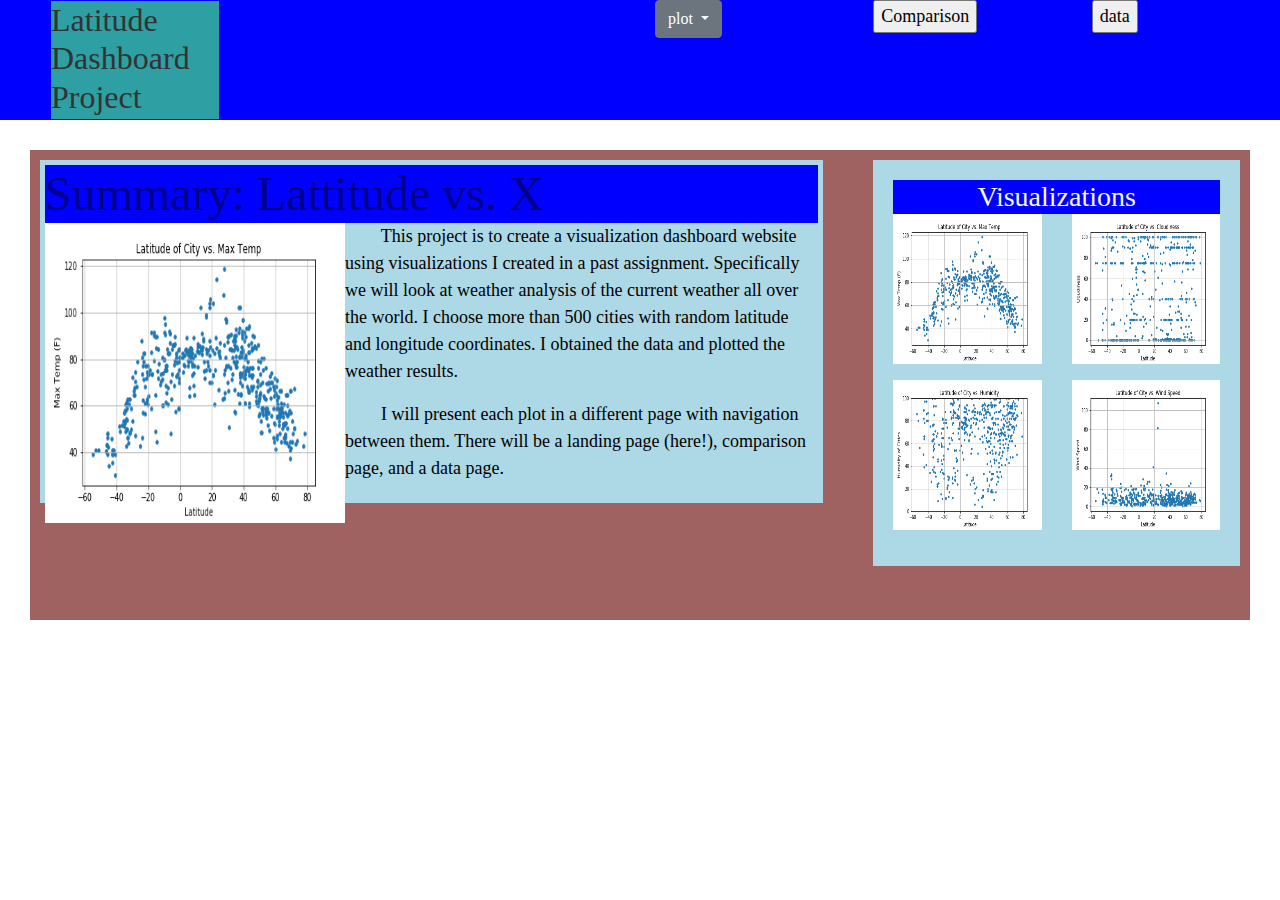
<file: index.html>
<!DOCTYPE html>
<html lang="en-us">

<head>

    <style>
        img{ width: auto;
            height: auto;
            max-width: 100%;
            max-height: 100%;}
    </style>

    <meta charset="UTF-8">
    <title>index</title>


 
  
     <link rel="stylesheet" href="https://stackpath.bootstrapcdn.com/bootstrap/4.1.3/css/bootstrap.min.css"integrity="sha384MCw98/SFnGE8fJT3GXwEOngsV7Zt27NXFoaoApmYm81iuXoPkFOJwJ8ERdknLPMO"crossorigin="anonymous">

     <link rel="stylesheet" type="text/css" href="style.css">
</head>

<body>
      <div id="first_line_color">
        <div class="row">   
                <!-- <div class="form-inline">   -->
                <div class="col-md-6">    

                        <div class="first_line" >
                            <div class="div1"><h2>Latitude Dashboard Project</h2> </div>
                        </div>    
                </div>  
                
               <div class="col-md-2">     
              
                        <div class="dropdown">
                        <button class="btn btn-secondary dropdown-toggle" type="button" id="dropdownMenuButton" \br
data-toggle="dropdown" aria-haspopup="true" aria-expanded="false">
                            plot
                        </button>
                        <div class="dropdown-menu" aria-labelledby="dropdownMenuButton">
                            <a class="dropdown-item" href="Temperature.html">Max Temperature</a>
                            <a class="dropdown-item" href="Humidity.html">Humidity</a>
                            <a class="dropdown-item" href="Cloudiness.html">Cloudiness</a>
                            <a class="dropdown-item" href="Wind-speed.html">Wind-speed</a>
                        </div>
                        </div>
                </div>  

                <div class="col-md-2">  
                    <form>
                       <input class="MyButton1" type="button" value="Comparison" onclick="window.location.href='Comparison.html'" />       
                    </form>
                </div> 

                <div class="col-md-2">
                      <form>
                            <input class="MyButton2" type="button" value="data" onclick="window.location.href='data.html'" />       
                      </form>
    
                </div>
        </div>

     </div>
<br>


<div class="Col_container">
    <div class="row">
      
      
      <div class="col-md-8">
        <!-- <div class="box skyblue"> -->

          <main class="container1">
            <header>
                <h1>Summary: Lattitude vs. X</h1>
            </header>
                <section id="introduction">
                    <figure id="main_figure">
                      <!-- <figcaption>latitude_Max-Temperature</figcaption> -->
                      <img  id="main_fig" src="./Resources/Max_Temp.png" alt="latitude_Max-temp" \br
style="width:300px;height:300px;float:left">
                    </figure>
                <p> &nbsp &nbsp &nbsp &nbsp This project is to create a visualization dashboard website using visualizations I created in a past assignment. Specifically we will look at weather analysis of the current weather all over the world. I choose more than 500 cities with random latitude and longitude coordinates. I obtained the data and plotted the weather results.</p>
            
                 <p> &nbsp &nbsp &nbsp &nbsp I will present each plot in a different page with navigation between them.  There will be a landing page (here!), comparison page, and a data page.
            </p>
        </section>
      </main> 

      </div>
      <!-- </div> -->
      
      
      <div class="col-md-4">
          
                <main class="container2">
                    <header>
                        <h2>Visualizations</h2>
                    </header>
         
                <div class="row">
                  <div class="col-xs-3 col-sm-3 col-md-6">
                      <figure id="main1_figure">
                          <!-- <figcaption>Latitude_Max-temp</figcaption> -->
                        <a href="./Temperature.html">
                          <img src="./Resources/Max_Temp.png" alt="Latitude_Max-Temp" style="width:150px;height:150px;">
                        </a>
                        </figure>
            
                  </div>
                  <div class="col-xs-3 col-sm-3 col-md-6">
                      <figure id="main1_figure">
                          <!-- <figcaption>Latitude_Cloudiness</figcaption> -->
                          <a href="./cloudiness.html">
                          <img   src="./Resources/Cloudiness.png" alt="Latitude_Cloudiness" style="width:150px;height:150px;">
                          </a>
                        </figure>
                  </div>
                <!-- </div> -->

                <!-- <div class="row"> -->
                    <div class="col-xs-3 col-sm-3 col-md-6">
                        <figure id="main1_figure">
                            <!-- <figcaption>Latitude_Humidity</figcaption> -->
                            <a href="./Humidity.html">
                            <img   src="./Resources/Humidity.png" alt="Latitude_humidity" style="width:150px;height:150px;">
                            </a>  
                        </figure>
                    </div>
                    <div class="col-xs-3 col-sm-3 col-md-6">
                        <figure id="main1_figure">
                            <!-- <figcaption>Latitude_Wind_speed</figcaption> -->
                            <a href="./wind-speed.html">
                            <img  src="./Resources/Wind_speed.png" alt="Latitude_Wind_Speed" style="width:150px;height:150px;">
                            </a>  
                        </figure>
                    </div>
                  </div>
                  </main>
           
            
      </div>
    </div>

        
        
        <br><br>


 

<script src="https://code.jquery.com/jquery-3.3.1.slim.min.js" integrity="sha384-q8i/X+965DzO0rT7abK41JStQIAqVgRVzpbzo5smXKp4YfRvH+8abtTE1Pi6jizo" crossorigin="anonymous"></script>
<script src="https://cdnjs.cloudflare.com/ajax/libs/popper.js/1.14.3/umd/popper.min.js" integrity="sha384-ZMP7rVo3mIykV+2+9J3UJ46jBk0WLaUAdn689aCwoqbBJiSnjAK/l8WvCWPIPm49" crossorigin="anonymous"></script>
<script src="https://stackpath.bootstrapcdn.com/bootstrap/4.1.3/js/bootstrap.min.js" integrity="sha384-ChfqqxuZUCnJSK3+MXmPNIyE6ZbWh2IMqE241rYiqJxyMiZ6OW/JmZQ5stwEULTy" crossorigin="anonymous"></script>

</body>

</html>
</file>
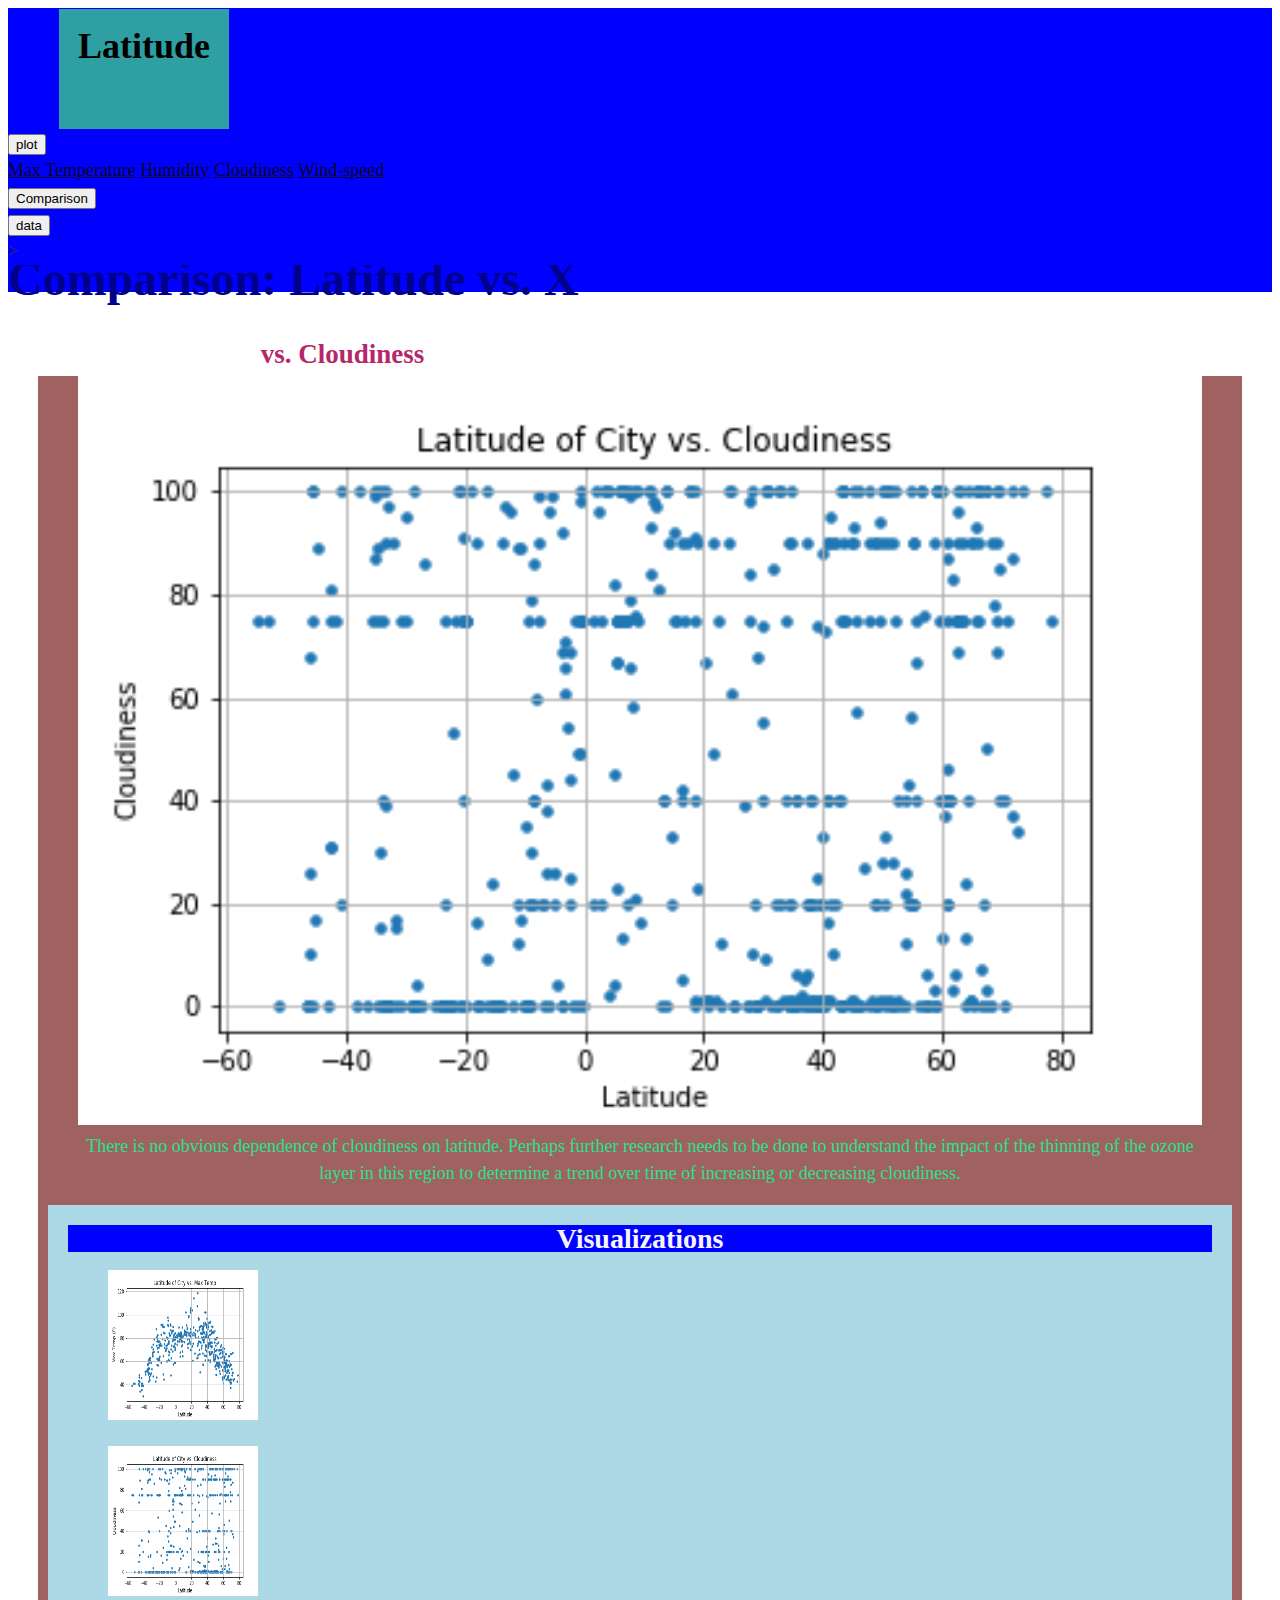
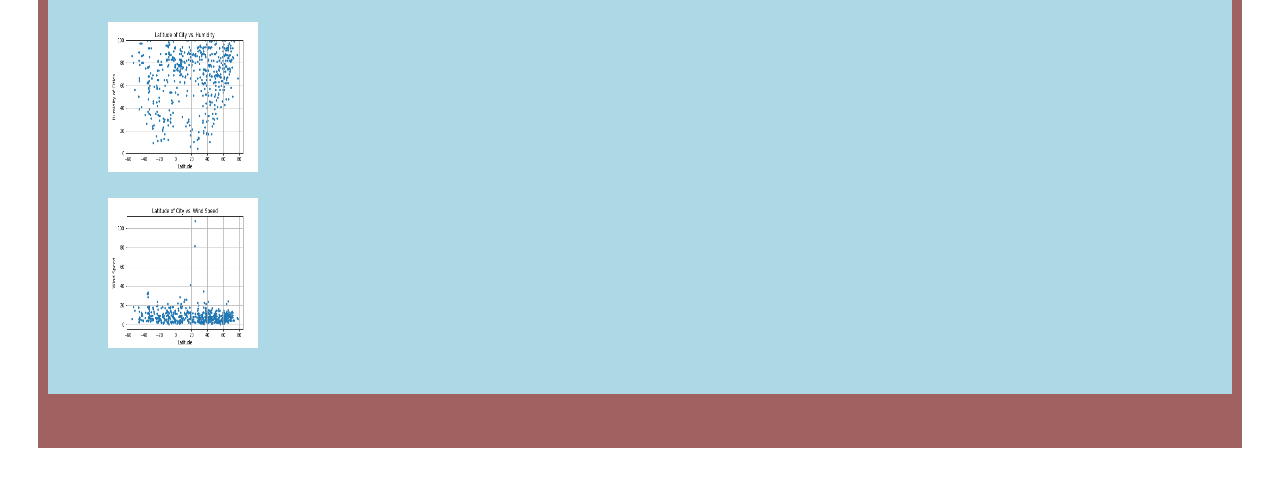
<file: Cloudiness.html>
<!DOCTYPE html>
<html lang="en-us">

<head>

    <style>
        img{ width: auto;
            height: auto;
            max-width: 100%;
            max-height: 100%;}
    </style>

    <meta charset="UTF-8">
    <title>cloudiness</title>


  
     <link rel="stylesheet" href="https://stackpath.bootstrapcdn.com/bootstrap/4.1.3/css/bootstrap.min.css" integrity="sha384-MCw98/SFnGE8fJT3GXwEOngsV7Zt27NXFoaoApmYm81iuXoPkFOJwJ8ERdknLPMO"
 crossorigin="anonymous">

     <link rel="stylesheet" type="text/css" href="style.css">
</head>

<body>
      <div id="first_line_color">
        <div class="row">   
                <!-- <div class="form-inline">   -->
                <div class="col-md-6">    

                        <div class="first_line" >
                            <div class="div1"><h1>Latitude</h1> </div>
                        </div>    
                </div>  
                
               <div class="col-md-2">     
                  
                        <div class="dropdown">
                        <button class="btn btn-secondary dropdown-toggle" type="button" id=\br
"dropdownMenuButton" data-toggle="dropdown" aria-haspopup="true" aria-expanded="false">
                            plot
                        </button>
                        <div class="dropdown-menu" aria-labelledby="dropdownMenuButton">
                            <a class="dropdown-item" href="Temperature.html">Max Temperature</a>
                            <a class="dropdown-item" href="Humidity.html">Humidity</a>
                            <a class="dropdown-item" href="Cloudiness.html">Cloudiness</a>
                            <a class="dropdown-item" href="Wind-speed.html">Wind-speed</a>
                        </div>
                        </div>
                </div>  

                <div class="col-md-2">  
                    <form>
                       <input class="MyButton1" type="button" value="Comparison" onclick="window.location.href='comparison.html'" />       
                    </form>
                </div> 

                <div class="col-md-2">
                      <form>
                            <input class="MyButton2" type="button" value="data" onclick="window.location.href='data.html'" />       
                      </form>
 > 
                </div>
        </div>
<!-- </div> -->
     </div>
<br>

<header>
    <h1>Comparison: Latitude vs. X</h1>
</header>

<br>
<h2 style="position:absolute;left:20%;color:rgb(182, 39, 106)">vs. Cloudiness</h2>
<br>
<div class="Col_container">
    
    <div class="row">
        
      
      <div class="col-md-8">
        <!-- <div class="box skyblue"> -->



            <figure class="figure">
                <!-- <figcaption>latitude_Cloudiness</figcaption> -->
                <img src="./Resources/Cloudiness.png" alt="latitude_Cloudiness"\br
 style="width:100%;height:100%;">
                <figcaption>
                        There is no obvious dependence of cloudiness on latitude. Perhaps further research needs to be done to understand the impact of the thinning of the ozone layer in this region to determine a trend over time of increasing or decreasing cloudiness.
                </figcaption>  
            </figure>
    

      </div>
      <!-- </div> -->
      
      
      <div class="col-md-4">
          
            <main class="container2">
                <header>
                    <h2>Visualizations</h2>
                </header>
            <!--Normally these medium columns go full wide on small screen sizes-->
            <div class="row">
              <div class="col-xs-3 col-sm-3 col-md-6">
                  <figure id="main1_figure">
                      <!-- <figcaption>latitude_Max-Temperature</figcaption> -->
                    <a href="./Temperature.html">
                      <img src="./Resources/Max_Temp.png" alt="latitude_\br
Max-Temperature" style="width:150px;height:150px;">
                    </a>
                    </figure>
        
              </div>
              <div class="col-xs-3 col-sm-3 col-md-6">
                  <figure id="main1_figure">
                      <!-- <figcaption>latitude_Cloudiness</figcaption> -->
                      <a href="./cloudiness.html">
                      <img   src="./Resources/Cloudiness.png" alt="latitude\br
_Cloudiness" style="width:150px;height:150px;">
                      </a>
                    </figure>
              </div>
            <!-- </div> -->

            <!-- <div class="row"> -->
                <div class="col-xs-3 col-sm-3 col-md-6">
                    <figure id="main1_figure">
                        <!-- <figcaption>latitude_Humidity</figcaption> -->
                        <a href="./Humidity.html">
                        <img   src="./Resources/Humidity.png" alt="latitude_humidity"\br
 style="width:150px;height:150px;">
                        </a>  
                    </figure>
                </div>
                <div class="col-xs-3 col-sm-3 col-md-6">
                    <figure id="main1_figure">
                        <!-- <figcaption>latitude_Wind_Speed</figcaption> -->
                        <a href="./wind-speed.html">
                        <img  src="./Resources/Wind_speed.png" alt="latitude_wind-speed"\br
 style="width:150px;height:150px;">
                        </a>  
                    </figure>
                </div>
              </div>
              </main>
       
        
      </div>
    </div>

        
        
        <br><br>



 

<script src="https://code.jquery.com/jquery-3.3.1.slim.min.js" integrity="sha384-q8i/\br
X+965DzO0rT7abK41JStQIAqVgRVzpbzo5smXKp4YfRvH+8abtTE1Pi6jizo" crossorigin="anonymous"></script>
<script src="https://cdnjs.cloudflare.com/ajax/libs/popper.js/1.14.3/umd/popper.min.js" \br
integrity="sha384-ZMP7rVo3mIykV+2+9J3UJ46jBk0WLaUAdn689aCwoqbBJiSnjAK/l8WvCWPIPm49" crossorigin="anonymous"></script>
<script src="https://stackpath.bootstrapcdn.com/bootstrap/4.1.3/js/bootstrap.min.js" integrity="sha384-ChfqqxuZUCnJSK3+MXmPNIyE6ZbWh2IMqE241rYiqJxyMiZ6OW/JmZQ5stwEULTy" crossorigin="anonymous"></script>

</body>

</html>
</file>
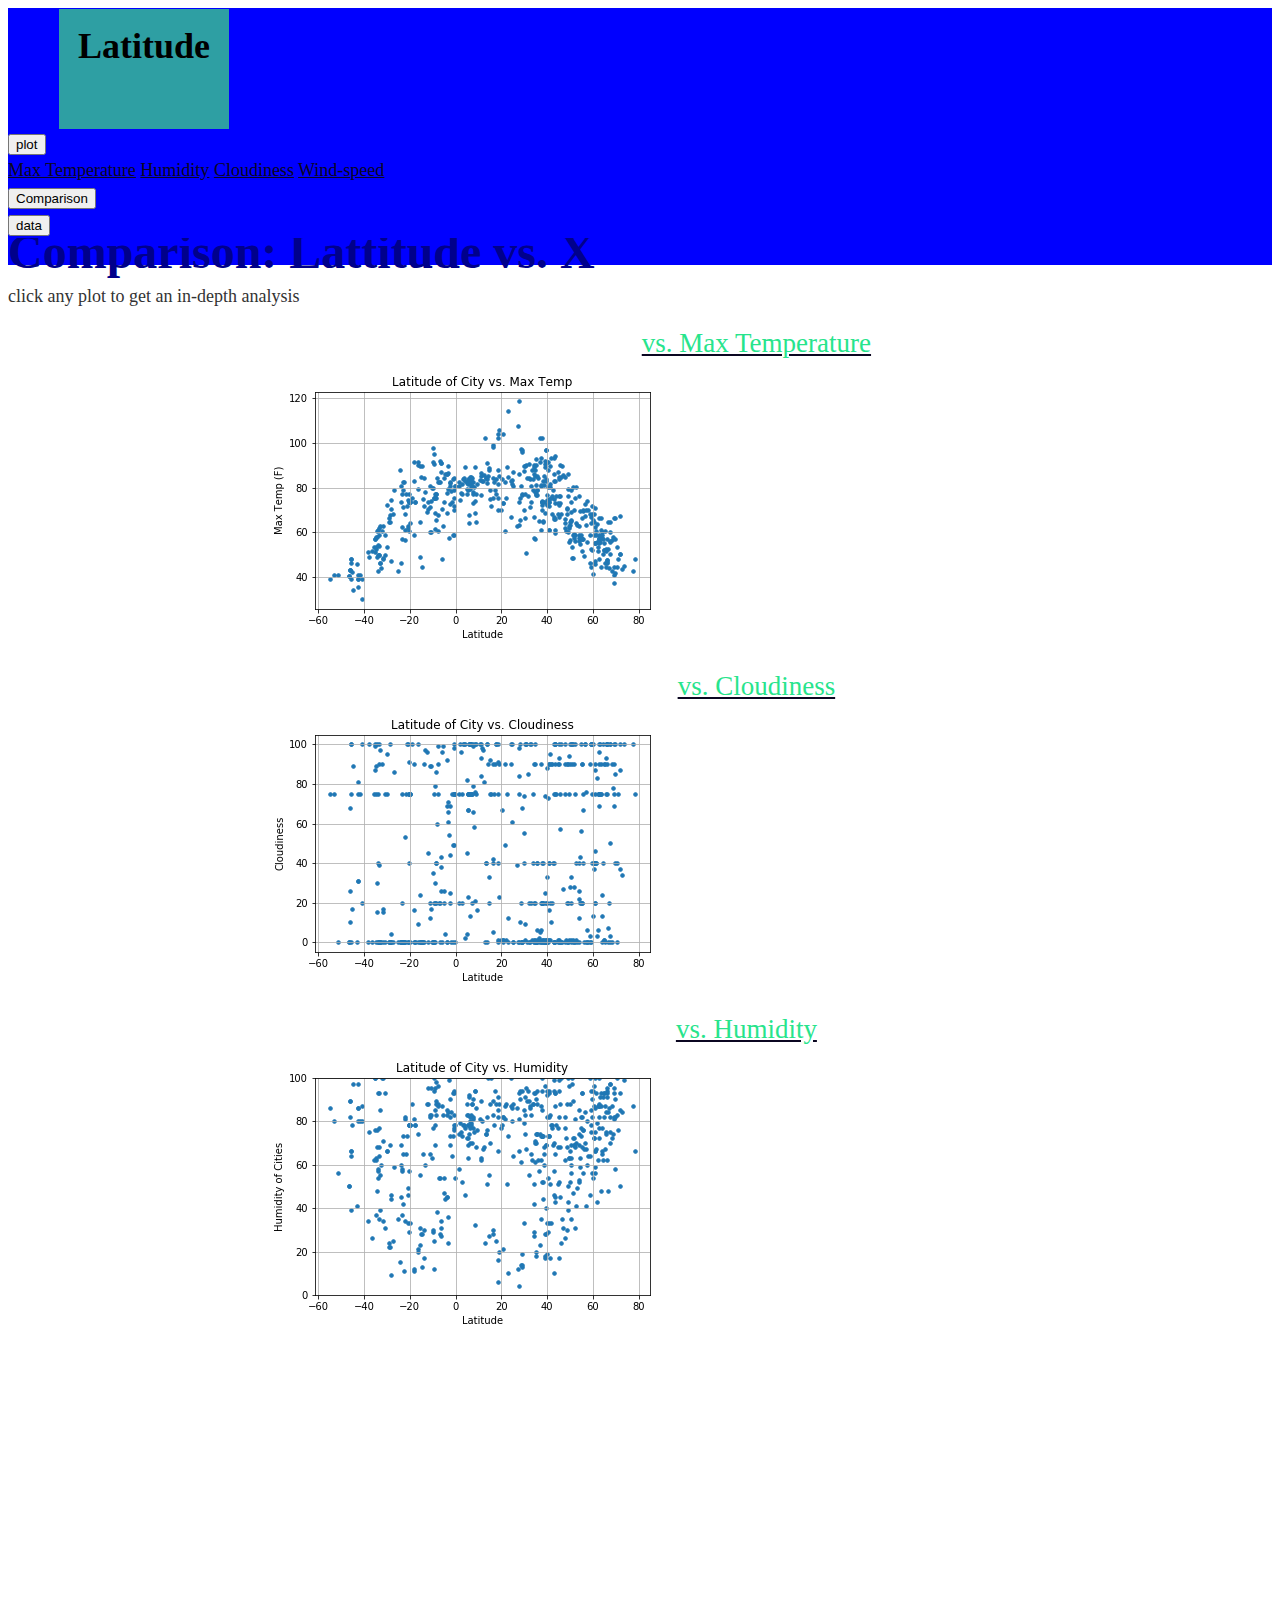
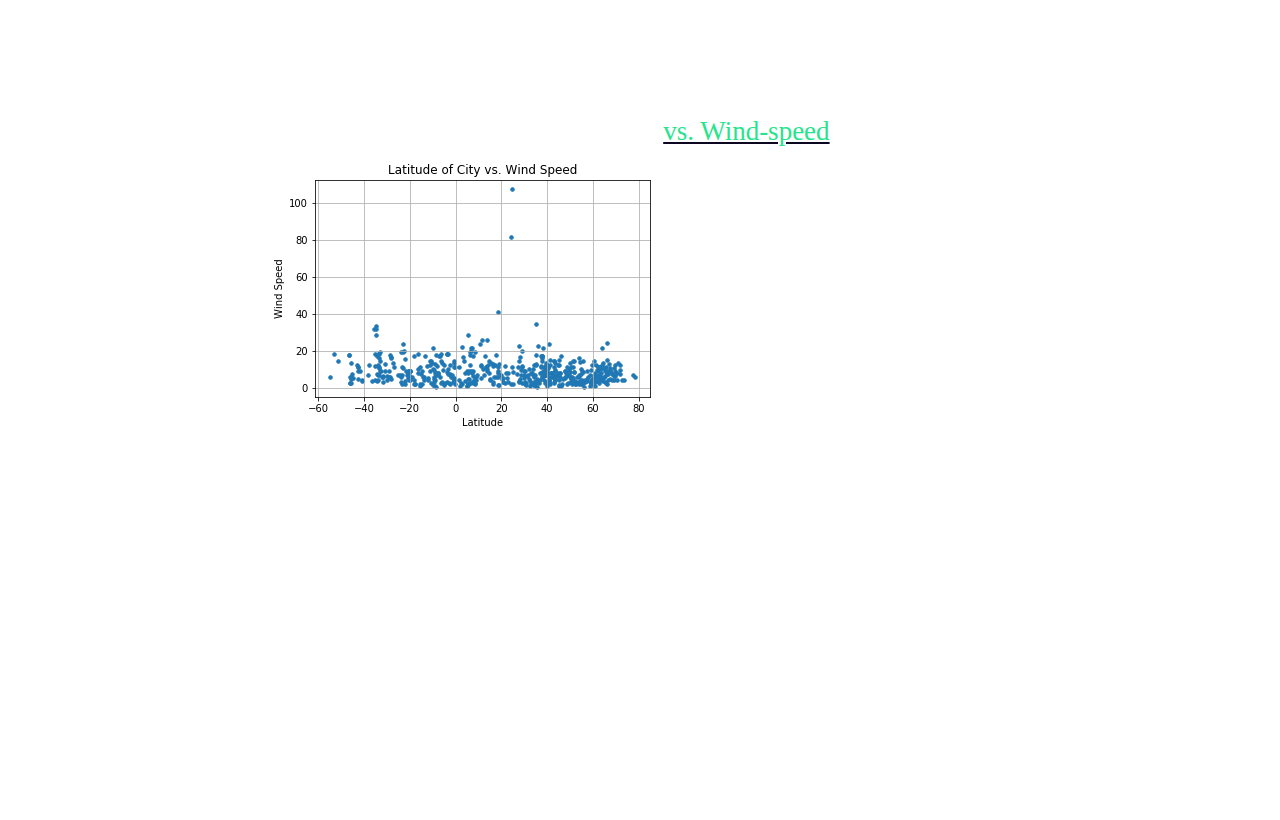
<file: Comparison.html>
<!DOCTYPE html>
<html lang="en-us">

<head>

    <style>
        img{ width: auto;
            height: auto;
            max-width: 100%;
            max-height: 100%;}
    </style>

    <meta charset="UTF-8">
    <title>comparison</title>


  
     <link rel="stylesheet" href="https://stackpath.bootstrapcdn.com/bootstrap/4.1.3/css/bootstrap.min.css" integrity="sha384-MCw98/SFnGE8fJT3GXwEOngsV7Zt27NXFoaoApmYm81iuXoPkFOJwJ8ERdknLPMO" crossorigin="anonymous">

     <link rel="stylesheet" type="text/css" href="style.css">
</head>

<body>
      <div id="first_line_color">
        <div class="row">   
                <!-- <div class="form-inline">   -->
                <div class="col-md-6">    

                        <div class="first_line" >
                            <div class="div1"><h1>Latitude</h1> </div>
                        </div>    
                </div>  
                
               <div class="col-md-2">     
                   
                        <div class="dropdown">
                        <button class="btn btn-secondary dropdown-toggle" type="button" id="dropdownMenuButton" data-toggle="dropdown" aria-haspopup="true" aria-expanded="false">
                            plot
                        </button>
                        <div class="dropdown-menu" aria-labelledby="dropdownMenuButton">
                            <a class="dropdown-item" href="Temperature.html">Max Temperature</a>
                            <a class="dropdown-item" href="Humidity.html">Humidity</a>
                            <a class="dropdown-item" href="Cloudiness.html">Cloudiness</a>
                            <a class="dropdown-item" href="Wind-speed.html">Wind-speed</a>
                        </div>
                        </div>
                </div>  

                <div class="col-md-2">  
                    <form>
                       <input class="MyButton1" type="button" value="Comparison" onclick="window.location.href='Comparison.html'" />       
                    </form>
                </div> 

                <div class="col-md-2">
                      <form>
                            <input class="MyButton2" type="button" value="data" onclick="window.location.href='data.html'" />       
                      </form>
    
                </div>
        </div>
<!-- </div> -->
     </div>
<br>

           
            <!-- <div class="Col_container"> -->
        <main class="comparison_container">
                <header>
                    <h1>Comparison: Lattitude vs. X</h1>
                </header>
                <p>click any plot to get an in-depth analysis</p>

            <div class="row">
                    <div class="col-sm-6 col-md-6">
                                
                            <a href="Temperature.html"><figure class="comparison_figure" style="margin:20px;margin-left: 20%">
                                <figcaption style="text-align: center;font-size: 150%">vs. Max Temperature</figcaption>
                                <img src="./Resources/Max_Temp.png" alt="latitude_Max-Temperature" >
                            </figure></a>    
                    </div>


                     <div class="col-sm-6 col-md-6">
                           <a href="Temperature.html"><figure class="comparison_figure" style="margin:20px;margin-left: 20%">
                            <figcaption style="text-align: center;font-size: 150%">vs. Cloudiness</figcaption>
                           <img src="./Resources/Cloudiness.png" alt="latitude_Cloudiness" >
                                  </figure></a>
                    </div>
            </div>
            <div class="row">
                    <div class="col-sm-6 col-md-6">
                           <a href="Temperature.html"><figure class="comparison_figure" style="margin-bottom:30%;margin-left: 20%">
                            <figcaption style="text-align: center;font-size: 150%">vs. Humidity</figcaption>
                           <img src="./Resources/Humidity.png" alt="latitude_humidity" >
                                </figure></a>
                    </div>
                    <div class="col-sm-6 col-md-6">
                            <a href="Temperature.html"><figure class="comparison_figure" style="margin-bottom:30%;margin-left: 20%;">
                              <figcaption style="text-align: center;font-size: 150%">vs. Wind-speed</figcaption>
                                <img src="./Resources/Wind_speed.png" alt="latitude_wind-speed" >
                             </figure></a>
                    </div>
            </div>
        </main>
                <!-- </div> -->





                
        <script src="https://code.jquery.com/jquery-3.3.1.slim.min.js" integrity="sha384-q8i/X+965DzO0rT7abK41JStQIAqVgRVzpbzo5smXKp4YfRvH+8abtTE1Pi6jizo" crossorigin="anonymous"></script>
        <script src="https://cdnjs.cloudflare.com/ajax/libs/popper.js/1.14.3/umd/popper.min.js" integrity="sha384-ZMP7rVo3mIykV+2+9J3UJ46jBk0WLaUAdn689aCwoqbBJiSnjAK/l8WvCWPIPm49" crossorigin="anonymous"></script>
        <script src="https://stackpath.bootstrapcdn.com/bootstrap/4.1.3/js/bootstrap.min.js" integrity="sha384-ChfqqxuZUCnJSK3+MXmPNIyE6ZbWh2IMqE241rYiqJxyMiZ6OW/JmZQ5stwEULTy" crossorigin="anonymous"></script>
        
    </body>
                
 </html>
</file>
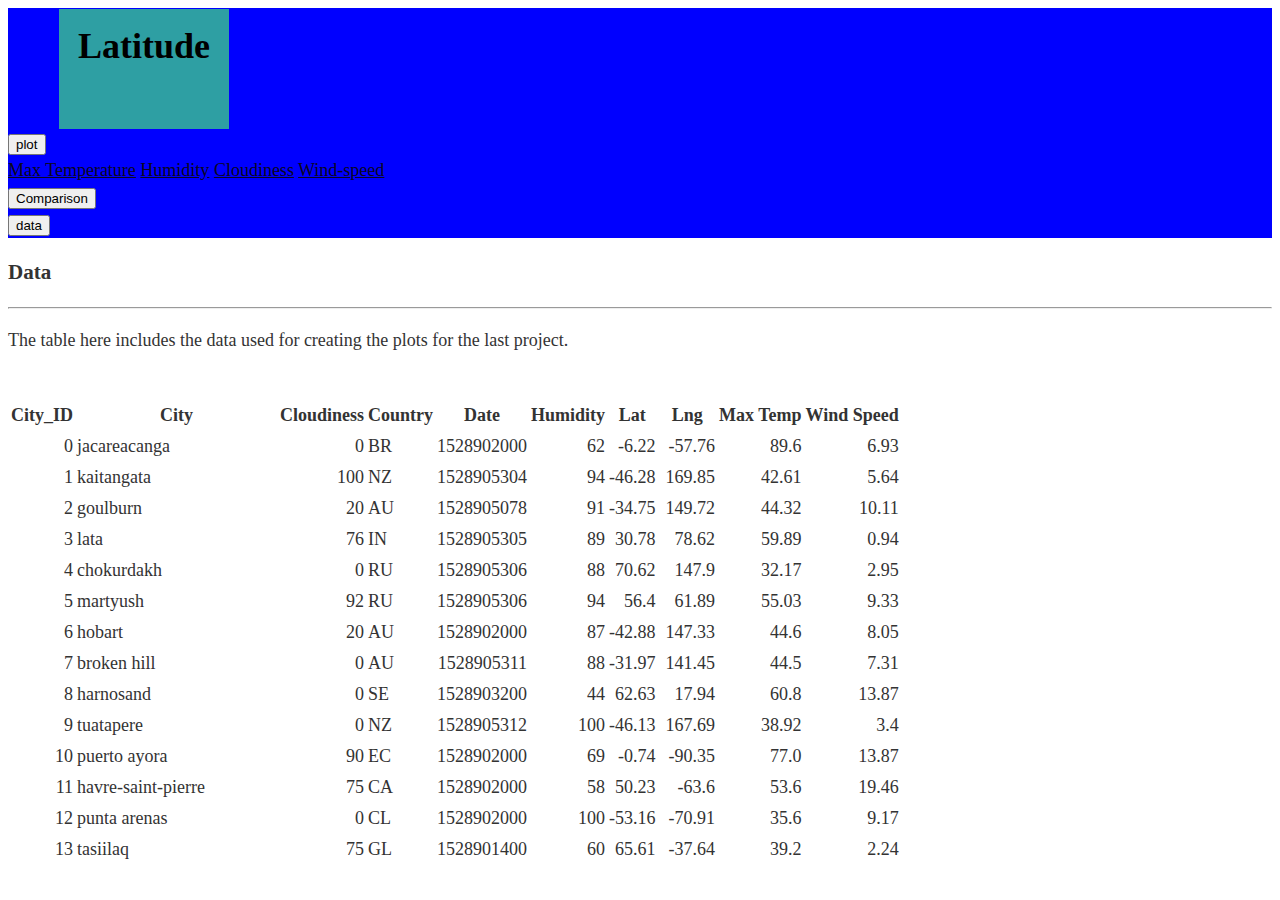
<file: data.html>
<!DOCTYPE html>
<html>

<head>
  <meta charset="utf-8" />
  <meta http-equiv="X-UA-Compatible" content="IE=edge">
  <title>Bootstrap Visualization Dashboard</title>
  <meta name="viewport" content="width=device-width, initial-scale=1">

     <link rel="stylesheet" href="https://stackpath.bootstrapcdn.com/bootstrap/4.1.3/css/bootstrap.min.css" integrity="sha384-MCw98/SFnGE8fJT3GXwEOngsV7Zt27NXFoaoApmYm81iuXoPkFOJwJ8ERdknLPMO" crossorigin="anonymous">

  <!--CSS Link-->
  <link rel="stylesheet" type="text/css" href="style.css">

</head>

<body>
  <body>
      <div id="first_line_color">
        <div class="row">   
                <!-- <div class="form-inline">   -->
                <div class="col-md-6">    

                        <div class="first_line" >
                            <div class="div1"><h1>Latitude</h1> </div>
                        </div>    
                </div>  
                
               <div class="col-md-2">     
                    
                        <div class="dropdown">
                        <button class="btn btn-secondary dropdown-toggle" type="button" id="dropdownMenuButton" \br
data-toggle="dropdown" aria-haspopup="true" aria-expanded="false">
                            plot
                        </button>
                        <div class="dropdown-menu" aria-labelledby="dropdownMenuButton">
                            <a class="dropdown-item" href="Temperature.html">Max Temperature</a>
                            <a class="dropdown-item" href="Humidity.html">Humidity</a>
                            <a class="dropdown-item" href="Cloudiness.html">Cloudiness</a>
                            <a class="dropdown-item" href="Wind-speed.html">Wind-speed</a>
                        </div>
                        </div>
                </div>  

                <div class="col-md-2">  
                    <form>
                       <input class="MyButton1" type="button" value="Comparison" onclick="window.location.href='Comparison.html'" />       
                    </form>
                </div> 

                <div class="col-md-2">
                      <form>
                            <input class="MyButton2" type="button" value="data" onclick="window.location.href='data.html'" />       
                      </form>
                </div>
        </div>
<!-- </div> -->
     </div>
<br>
  <!-- Content Section -->
  <div class="container">
    <div class="box">
      <h3 class="title">Data</h3>
      <hr>
      <p>The table here includes the data used for creating the plots for the last project.</p>
      <br>
      <div class="table-responsive" style="overflow-x:auto; overflow-y:auto; max-height:470px; max-width: auto;">
        <table class="table table-striped">
          <thead>
            <tr>
              <th title="Field #1">City_ID</th>
              <th title="Field #2">City</th>
              <th title="Field #3">Cloudiness</th>
              <th title="Field #4">Country</th>
              <th title="Field #5">Date</th>
              <th title="Field #6">Humidity</th>
              <th title="Field #7">Lat</th>
              <th title="Field #8">Lng</th>
              <th title="Field #9">Max Temp</th>
              <th title="Field #10">Wind Speed</th>
            </tr>
          </thead>
          <tbody>
            <tr>
              <td align="right">0</td>
              <td>jacareacanga</td>
              <td align="right">0</td>
              <td>BR</td>
              <td align="right">1528902000</td>
              <td align="right">62</td>
              <td align="right">-6.22</td>
              <td align="right">-57.76</td>
              <td align="right">89.6</td>
              <td align="right">6.93</td>
            </tr>
            <tr>
              <td align="right">1</td>
              <td>kaitangata</td>
              <td align="right">100</td>
              <td>NZ</td>
              <td align="right">1528905304</td>
              <td align="right">94</td>
              <td align="right">-46.28</td>
              <td align="right">169.85</td>
              <td align="right">42.61</td>
              <td align="right">5.64</td>
            </tr>
            <tr>
              <td align="right">2</td>
              <td>goulburn</td>
              <td align="right">20</td>
              <td>AU</td>
              <td align="right">1528905078</td>
              <td align="right">91</td>
              <td align="right">-34.75</td>
              <td align="right">149.72</td>
              <td align="right">44.32</td>
              <td align="right">10.11</td>
            </tr>
            <tr>
              <td align="right">3</td>
              <td>lata</td>
              <td align="right">76</td>
              <td>IN</td>
              <td align="right">1528905305</td>
              <td align="right">89</td>
              <td align="right">30.78</td>
              <td align="right">78.62</td>
              <td align="right">59.89</td>
              <td align="right">0.94</td>
            </tr>
            <tr>
              <td align="right">4</td>
              <td>chokurdakh</td>
              <td align="right">0</td>
              <td>RU</td>
              <td align="right">1528905306</td>
              <td align="right">88</td>
              <td align="right">70.62</td>
              <td align="right">147.9</td>
              <td align="right">32.17</td>
              <td align="right">2.95</td>
            </tr>
            <tr>
              <td align="right">5</td>
              <td>martyush</td>
              <td align="right">92</td>
              <td>RU</td>
              <td align="right">1528905306</td>
              <td align="right">94</td>
              <td align="right">56.4</td>
              <td align="right">61.89</td>
              <td align="right">55.03</td>
              <td align="right">9.33</td>
            </tr>
            <tr>
              <td align="right">6</td>
              <td>hobart</td>
              <td align="right">20</td>
              <td>AU</td>
              <td align="right">1528902000</td>
              <td align="right">87</td>
              <td align="right">-42.88</td>
              <td align="right">147.33</td>
              <td align="right">44.6</td>
              <td align="right">8.05</td>
            </tr>
            <tr>
              <td align="right">7</td>
              <td>broken hill</td>
              <td align="right">0</td>
              <td>AU</td>
              <td align="right">1528905311</td>
              <td align="right">88</td>
              <td align="right">-31.97</td>
              <td align="right">141.45</td>
              <td align="right">44.5</td>
              <td align="right">7.31</td>
            </tr>
            <tr>
              <td align="right">8</td>
              <td>harnosand</td>
              <td align="right">0</td>
              <td>SE</td>
              <td align="right">1528903200</td>
              <td align="right">44</td>
              <td align="right">62.63</td>
              <td align="right">17.94</td>
              <td align="right">60.8</td>
              <td align="right">13.87</td>
            </tr>
            <tr>
              <td align="right">9</td>
              <td>tuatapere</td>
              <td align="right">0</td>
              <td>NZ</td>
              <td align="right">1528905312</td>
              <td align="right">100</td>
              <td align="right">-46.13</td>
              <td align="right">167.69</td>
              <td align="right">38.92</td>
              <td align="right">3.4</td>
            </tr>
            <tr>
              <td align="right">10</td>
              <td>puerto ayora</td>
              <td align="right">90</td>
              <td>EC</td>
              <td align="right">1528902000</td>
              <td align="right">69</td>
              <td align="right">-0.74</td>
              <td align="right">-90.35</td>
              <td align="right">77.0</td>
              <td align="right">13.87</td>
            </tr>
            <tr>
              <td align="right">11</td>
              <td>havre-saint-pierre</td>
              <td align="right">75</td>
              <td>CA</td>
              <td align="right">1528902000</td>
              <td align="right">58</td>
              <td align="right">50.23</td>
              <td align="right">-63.6</td>
              <td align="right">53.6</td>
              <td align="right">19.46</td>
            </tr>
            <tr>
              <td align="right">12</td>
              <td>punta arenas</td>
              <td align="right">0</td>
              <td>CL</td>
              <td align="right">1528902000</td>
              <td align="right">100</td>
              <td align="right">-53.16</td>
              <td align="right">-70.91</td>
              <td align="right">35.6</td>
              <td align="right">9.17</td>
            </tr>
            <tr>
              <td align="right">13</td>
              <td>tasiilaq</td>
              <td align="right">75</td>
              <td>GL</td>
              <td align="right">1528901400</td>
              <td align="right">60</td>
              <td align="right">65.61</td>
              <td align="right">-37.64</td>
              <td align="right">39.2</td>
              <td align="right">2.24</td>
            </tr>
            <tr>
              <td align="right">14</td>
              <td>chapais</td>
              <td align="right">40</td>
              <td>CA</td>
              <td align="right">1528902000</td>
              <td align="right">38</td>
              <td align="right">49.78</td>
              <td align="right">-74.86</td>
              <td align="right">59.0</td>
              <td align="right">10.29</td>
            </tr>
            <tr>
              <td align="right">15</td>
              <td>avarua</td>
              <td align="right">40</td>
              <td>CK</td>
              <td align="right">1528902000</td>
              <td align="right">56</td>
              <td align="right">-21.21</td>
              <td align="right">-159.78</td>
              <td align="right">73.4</td>
              <td align="right">10.29</td>
            </tr>
            <tr>
              <td align="right">16</td>
              <td>hofn</td>
              <td align="right">75</td>
              <td>IS</td>
              <td align="right">1528902000</td>
              <td align="right">87</td>
              <td align="right">64.25</td>
              <td align="right">-15.21</td>
              <td align="right">51.8</td>
              <td align="right">8.05</td>
            </tr>
            <tr>
              <td align="right">17</td>
              <td>yukamenskoye</td>
              <td align="right">92</td>
              <td>RU</td>
              <td align="right">1528905315</td>
              <td align="right">98</td>
              <td align="right">57.89</td>
              <td align="right">52.24</td>
              <td align="right">56.65</td>
              <td align="right">10.22</td>
            </tr>
            <tr>
              <td align="right">18</td>
              <td>khandbari</td>
              <td align="right">80</td>
              <td>NP</td>
              <td align="right">1528905315</td>
              <td align="right">67</td>
              <td align="right">27.38</td>
              <td align="right">87.21</td>
              <td align="right">44.59</td>
              <td align="right">1.39</td>
            </tr>
            <tr>
              <td align="right">19</td>
              <td>bethel</td>
              <td align="right">1</td>
              <td>US</td>
              <td align="right">1528901580</td>
              <td align="right">93</td>
              <td align="right">60.79</td>
              <td align="right">-161.76</td>
              <td align="right">44.6</td>
              <td align="right">8.05</td>
            </tr>
            <tr>
              <td align="right">20</td>
              <td>ushuaia</td>
              <td align="right">75</td>
              <td>AR</td>
              <td align="right">1528902000</td>
              <td align="right">64</td>
              <td align="right">-54.81</td>
              <td align="right">-68.31</td>
              <td align="right">41.0</td>
              <td align="right">3.36</td>
            </tr>
            <tr>
              <td align="right">21</td>
              <td>east london</td>
              <td align="right">0</td>
              <td>ZA</td>
              <td align="right">1528902000</td>
              <td align="right">37</td>
              <td align="right">-33.02</td>
              <td align="right">27.91</td>
              <td align="right">69.8</td>
              <td align="right">5.82</td>
            </tr>
            <tr>
              <td align="right">22</td>
              <td>bluff</td>
              <td align="right">76</td>
              <td>AU</td>
              <td align="right">1528905321</td>
              <td align="right">76</td>
              <td align="right">-23.58</td>
              <td align="right">149.07</td>
              <td align="right">61.96</td>
              <td align="right">4.74</td>
            </tr>
            <tr>
              <td align="right">23</td>
              <td>mount isa</td>
              <td align="right">75</td>
              <td>AU</td>
              <td align="right">1528902000</td>
              <td align="right">100</td>
              <td align="right">-20.73</td>
              <td align="right">139.49</td>
              <td align="right">64.4</td>
              <td align="right">3.29</td>
            </tr>
            <tr>
              <td align="right">24</td>
              <td>pevek</td>
              <td align="right">0</td>
              <td>RU</td>
              <td align="right">1528905321</td>
              <td align="right">71</td>
              <td align="right">69.7</td>
              <td align="right">170.27</td>
              <td align="right">36.94</td>
              <td align="right">6.98</td>
            </tr>
            <tr>
              <td align="right">25</td>
              <td>gao</td>
              <td align="right">24</td>
              <td>ML</td>
              <td align="right">1528905321</td>
              <td align="right">16</td>
              <td align="right">16.28</td>
              <td align="right">-0.04</td>
              <td align="right">110.02</td>
              <td align="right">4.97</td>
            </tr>
            <tr>
              <td align="right">26</td>
              <td>cabo san lucas</td>
              <td align="right">75</td>
              <td>MX</td>
              <td align="right">1528901160</td>
              <td align="right">74</td>
              <td align="right">22.89</td>
              <td align="right">-109.91</td>
              <td align="right">84.2</td>
              <td align="right">10.29</td>
            </tr>
            <tr>
              <td align="right">27</td>
              <td>sao filipe</td>
              <td align="right">0</td>
              <td>CV</td>
              <td align="right">1528905323</td>
              <td align="right">88</td>
              <td align="right">14.9</td>
              <td align="right">-24.5</td>
              <td align="right">75.73</td>
              <td align="right">13.02</td>
            </tr>
            <tr>
              <td align="right">28</td>
              <td>tiksi</td>
              <td align="right">44</td>
              <td>RU</td>
              <td align="right">1528905298</td>
              <td align="right">58</td>
              <td align="right">71.64</td>
              <td align="right">128.87</td>
              <td align="right">57.73</td>
              <td align="right">10.11</td>
            </tr>
            <tr>
              <td align="right">29</td>
              <td>busselton</td>
              <td align="right">92</td>
              <td>AU</td>
              <td align="right">1528905323</td>
              <td align="right">100</td>
              <td align="right">-33.64</td>
              <td align="right">115.35</td>
              <td align="right">60.43</td>
              <td align="right">10.56</td>
            </tr>
            <tr>
              <td align="right">30</td>
              <td>alofi</td>
              <td align="right">76</td>
              <td>NU</td>
              <td align="right">1528902000</td>
              <td align="right">88</td>
              <td align="right">-19.06</td>
              <td align="right">-169.92</td>
              <td align="right">71.6</td>
              <td align="right">3.36</td>
            </tr>
            <tr>
              <td align="right">31</td>
              <td>ola</td>
              <td align="right">75</td>
              <td>RU</td>
              <td align="right">1528902000</td>
              <td align="right">100</td>
              <td align="right">59.58</td>
              <td align="right">151.3</td>
              <td align="right">42.8</td>
              <td align="right">7.76</td>
            </tr>
            <tr>
              <td align="right">32</td>
              <td>atar</td>
              <td align="right">20</td>
              <td>MR</td>
              <td align="right">1528902000</td>
              <td align="right">19</td>
              <td align="right">20.52</td>
              <td align="right">-13.05</td>
              <td align="right">91.4</td>
              <td align="right">9.17</td>
            </tr>
            <tr>
              <td align="right">33</td>
              <td>rikitea</td>
              <td align="right">0</td>
              <td>PF</td>
              <td align="right">1528905325</td>
              <td align="right">100</td>
              <td align="right">-23.12</td>
              <td align="right">-134.97</td>
              <td align="right">73.57</td>
              <td align="right">8.66</td>
            </tr>
            <tr>
              <td align="right">34</td>
              <td>hermanus</td>
              <td align="right">0</td>
              <td>ZA</td>
              <td align="right">1528905325</td>
              <td align="right">24</td>
              <td align="right">-34.42</td>
              <td align="right">19.24</td>
              <td align="right">77.17</td>
              <td align="right">8.66</td>
            </tr>
            <tr>
              <td align="right">35</td>
              <td>ponta delgada</td>
              <td align="right">75</td>
              <td>PT</td>
              <td align="right">1528903800</td>
              <td align="right">88</td>
              <td align="right">37.73</td>
              <td align="right">-25.67</td>
              <td align="right">71.6</td>
              <td align="right">12.75</td>
            </tr>
            <tr>
              <td align="right">36</td>
              <td>bambari</td>
              <td align="right">24</td>
              <td>CF</td>
              <td align="right">1528905326</td>
              <td align="right">84</td>
              <td align="right">5.77</td>
              <td align="right">20.68</td>
              <td align="right">81.85</td>
              <td align="right">7.65</td>
            </tr>
            <tr>
              <td align="right">37</td>
              <td>cap malheureux</td>
              <td align="right">75</td>
              <td>MU</td>
              <td align="right">1528902000</td>
              <td align="right">69</td>
              <td align="right">-19.98</td>
              <td align="right">57.61</td>
              <td align="right">75.2</td>
              <td align="right">14.99</td>
            </tr>
            <tr>
              <td align="right">38</td>
              <td>puerto escondido</td>
              <td align="right">75</td>
              <td>MX</td>
              <td align="right">1528901100</td>
              <td align="right">65</td>
              <td align="right">15.86</td>
              <td align="right">-97.07</td>
              <td align="right">80.6</td>
              <td align="right">3.36</td>
            </tr>
            <tr>
              <td align="right">39</td>
              <td>qaanaaq</td>
              <td align="right">32</td>
              <td>GL</td>
              <td align="right">1528905330</td>
              <td align="right">100</td>
              <td align="right">77.48</td>
              <td align="right">-69.36</td>
              <td align="right">31.45</td>
              <td align="right">6.31</td>
            </tr>
            <tr>
              <td align="right">40</td>
              <td>new norfolk</td>
              <td align="right">20</td>
              <td>AU</td>
              <td align="right">1528902000</td>
              <td align="right">87</td>
              <td align="right">-42.78</td>
              <td align="right">147.06</td>
              <td align="right">44.6</td>
              <td align="right">8.05</td>
            </tr>
            <tr>
              <td align="right">41</td>
              <td>najran</td>
              <td align="right">40</td>
              <td>SA</td>
              <td align="right">1528902000</td>
              <td align="right">13</td>
              <td align="right">17.54</td>
              <td align="right">44.22</td>
              <td align="right">98.6</td>
              <td align="right">11.41</td>
            </tr>
            <tr>
              <td align="right">42</td>
              <td>isla mujeres</td>
              <td align="right">90</td>
              <td>MX</td>
              <td align="right">1528904340</td>
              <td align="right">100</td>
              <td align="right">21.23</td>
              <td align="right">-86.73</td>
              <td align="right">75.2</td>
              <td align="right">16.11</td>
            </tr>
            <tr>
              <td align="right">43</td>
              <td>mar del plata</td>
              <td align="right">0</td>
              <td>AR</td>
              <td align="right">1528905297</td>
              <td align="right">100</td>
              <td align="right">-46.43</td>
              <td align="right">-67.52</td>
              <td align="right">32.53</td>
              <td align="right">7.31</td>
            </tr>
            <tr>
              <td align="right">44</td>
              <td>provideniya</td>
              <td align="right">0</td>
              <td>RU</td>
              <td align="right">1528905332</td>
              <td align="right">91</td>
              <td align="right">64.42</td>
              <td align="right">-173.23</td>
              <td align="right">40.63</td>
              <td align="right">10.78</td>
            </tr>
            <tr>
              <td align="right">45</td>
              <td>jamestown</td>
              <td align="right">12</td>
              <td>AU</td>
              <td align="right">1528905333</td>
              <td align="right">88</td>
              <td align="right">-33.21</td>
              <td align="right">138.6</td>
              <td align="right">43.15</td>
              <td align="right">10.89</td>
            </tr>
            <tr>
              <td align="right">46</td>
              <td>medicine hat</td>
              <td align="right">20</td>
              <td>CA</td>
              <td align="right">1528902000</td>
              <td align="right">34</td>
              <td align="right">50.04</td>
              <td align="right">-110.68</td>
              <td align="right">66.2</td>
              <td align="right">14.99</td>
            </tr>
            <tr>
              <td align="right">47</td>
              <td>katsuura</td>
              <td align="right">8</td>
              <td>JP</td>
              <td align="right">1528905334</td>
              <td align="right">88</td>
              <td align="right">33.93</td>
              <td align="right">134.5</td>
              <td align="right">62.05</td>
              <td align="right">7.54</td>
            </tr>
            <tr>
              <td align="right">48</td>
              <td>aklavik</td>
              <td align="right">20</td>
              <td>CA</td>
              <td align="right">1528902000</td>
              <td align="right">53</td>
              <td align="right">68.22</td>
              <td align="right">-135.01</td>
              <td align="right">51.8</td>
              <td align="right">11.41</td>
            </tr>
            <tr>
              <td align="right">49</td>
              <td>tuktoyaktuk</td>
              <td align="right">20</td>
              <td>CA</td>
              <td align="right">1528902000</td>
              <td align="right">61</td>
              <td align="right">69.44</td>
              <td align="right">-133.03</td>
              <td align="right">46.4</td>
              <td align="right">6.93</td>
            </tr>
            <tr>
              <td align="right">50</td>
              <td>kapaa</td>
              <td align="right">90</td>
              <td>US</td>
              <td align="right">1528901760</td>
              <td align="right">88</td>
              <td align="right">22.08</td>
              <td align="right">-159.32</td>
              <td align="right">75.2</td>
              <td align="right">14.99</td>
            </tr>
            <tr>
              <td align="right">51</td>
              <td>mildura</td>
              <td align="right">0</td>
              <td>AU</td>
              <td align="right">1528905300</td>
              <td align="right">92</td>
              <td align="right">-34.18</td>
              <td align="right">142.16</td>
              <td align="right">45.67</td>
              <td align="right">9.66</td>
            </tr>
            <tr>
              <td align="right">52</td>
              <td>souillac</td>
              <td align="right">75</td>
              <td>FR</td>
              <td align="right">1528903800</td>
              <td align="right">49</td>
              <td align="right">45.6</td>
              <td align="right">-0.6</td>
              <td align="right">73.4</td>
              <td align="right">10.29</td>
            </tr>
            <tr>
              <td align="right">53</td>
              <td>lorengau</td>
              <td align="right">100</td>
              <td>PG</td>
              <td align="right">1528905336</td>
              <td align="right">100</td>
              <td align="right">-2.02</td>
              <td align="right">147.27</td>
              <td align="right">80.59</td>
              <td align="right">3.85</td>
            </tr>
            <tr>
              <td align="right">54</td>
              <td>praia</td>
              <td align="right">20</td>
              <td>BR</td>
              <td align="right">1528902000</td>
              <td align="right">47</td>
              <td align="right">-20.25</td>
              <td align="right">-43.81</td>
              <td align="right">82.4</td>
              <td align="right">3.36</td>
            </tr>
            <tr>
              <td align="right">55</td>
              <td>port alfred</td>
              <td align="right">0</td>
              <td>ZA</td>
              <td align="right">1528905338</td>
              <td align="right">50</td>
              <td align="right">-33.59</td>
              <td align="right">26.89</td>
              <td align="right">76.54</td>
              <td align="right">7.2</td>
            </tr>
            <tr>
              <td align="right">56</td>
              <td>barranca</td>
              <td align="right">0</td>
              <td>PE</td>
              <td align="right">1528905339</td>
              <td align="right">98</td>
              <td align="right">-10.75</td>
              <td align="right">-77.76</td>
              <td align="right">61.87</td>
              <td align="right">9.89</td>
            </tr>
            <tr>
              <td align="right">57</td>
              <td>nome</td>
              <td align="right">40</td>
              <td>US</td>
              <td align="right">1528902900</td>
              <td align="right">70</td>
              <td align="right">30.04</td>
              <td align="right">-94.42</td>
              <td align="right">87.8</td>
              <td align="right">3.36</td>
            </tr>
            <tr>
              <td align="right">58</td>
              <td>matay</td>
              <td align="right">0</td>
              <td>EG</td>
              <td align="right">1528905339</td>
              <td align="right">23</td>
              <td align="right">28.42</td>
              <td align="right">30.79</td>
              <td align="right">97.69</td>
              <td align="right">6.98</td>
            </tr>
            <tr>
              <td align="right">59</td>
              <td>saskylakh</td>
              <td align="right">48</td>
              <td>RU</td>
              <td align="right">1528905339</td>
              <td align="right">55</td>
              <td align="right">71.97</td>
              <td align="right">114.09</td>
              <td align="right">59.53</td>
              <td align="right">5.86</td>
            </tr>
            <tr>
              <td align="right">60</td>
              <td>itarema</td>
              <td align="right">0</td>
              <td>BR</td>
              <td align="right">1528905340</td>
              <td align="right">61</td>
              <td align="right">-2.92</td>
              <td align="right">-39.92</td>
              <td align="right">88.33</td>
              <td align="right">12.57</td>
            </tr>
            <tr>
              <td align="right">61</td>
              <td>butaritari</td>
              <td align="right">56</td>
              <td>KI</td>
              <td align="right">1528905340</td>
              <td align="right">100</td>
              <td align="right">3.07</td>
              <td align="right">172.79</td>
              <td align="right">81.13</td>
              <td align="right">7.31</td>
            </tr>
            <tr>
              <td align="right">62</td>
              <td>peniche</td>
              <td align="right">20</td>
              <td>PT</td>
              <td align="right">1528903800</td>
              <td align="right">64</td>
              <td align="right">39.36</td>
              <td align="right">-9.38</td>
              <td align="right">75.2</td>
              <td align="right">12.75</td>
            </tr>
            <tr>
              <td align="right">63</td>
              <td>beloha</td>
              <td align="right">0</td>
              <td>MG</td>
              <td align="right">1528905340</td>
              <td align="right">57</td>
              <td align="right">-25.17</td>
              <td align="right">45.06</td>
              <td align="right">71.95</td>
              <td align="right">16.37</td>
            </tr>
            <tr>
              <td align="right">64</td>
              <td>anadyr</td>
              <td align="right">0</td>
              <td>RU</td>
              <td align="right">1528902000</td>
              <td align="right">57</td>
              <td align="right">64.73</td>
              <td align="right">177.51</td>
              <td align="right">48.2</td>
              <td align="right">4.47</td>
            </tr>
            <tr>
              <td align="right">65</td>
              <td>luderitz</td>
              <td align="right">12</td>
              <td>NA</td>
              <td align="right">1528905342</td>
              <td align="right">64</td>
              <td align="right">-26.65</td>
              <td align="right">15.16</td>
              <td align="right">64.03</td>
              <td align="right">17.38</td>
            </tr>
            <tr>
              <td align="right">66</td>
              <td>rochester</td>
              <td align="right">1</td>
              <td>US</td>
              <td align="right">1528902960</td>
              <td align="right">37</td>
              <td align="right">44.02</td>
              <td align="right">-92.46</td>
              <td align="right">73.4</td>
              <td align="right">6.93</td>
            </tr>
            <tr>
              <td align="right">67</td>
              <td>bosaso</td>
              <td align="right">0</td>
              <td>SO</td>
              <td align="right">1528905347</td>
              <td align="right">86</td>
              <td align="right">11.28</td>
              <td align="right">49.18</td>
              <td align="right">89.77</td>
              <td align="right">3.96</td>
            </tr>
            <tr>
              <td align="right">68</td>
              <td>faanui</td>
              <td align="right">0</td>
              <td>PF</td>
              <td align="right">1528905347</td>
              <td align="right">100</td>
              <td align="right">-16.48</td>
              <td align="right">-151.75</td>
              <td align="right">79.96</td>
              <td align="right">11.79</td>
            </tr>
            <tr>
              <td align="right">69</td>
              <td>grindavik</td>
              <td align="right">75</td>
              <td>IS</td>
              <td align="right">1528902000</td>
              <td align="right">70</td>
              <td align="right">63.84</td>
              <td align="right">-22.43</td>
              <td align="right">48.2</td>
              <td align="right">5.82</td>
            </tr>
            <tr>
              <td align="right">70</td>
              <td>margate</td>
              <td align="right">20</td>
              <td>AU</td>
              <td align="right">1528902000</td>
              <td align="right">87</td>
              <td align="right">-43.03</td>
              <td align="right">147.26</td>
              <td align="right">44.6</td>
              <td align="right">8.05</td>
            </tr>
            <tr>
              <td align="right">71</td>
              <td>marsh harbour</td>
              <td align="right">88</td>
              <td>BS</td>
              <td align="right">1528905349</td>
              <td align="right">95</td>
              <td align="right">26.54</td>
              <td align="right">-77.06</td>
              <td align="right">82.39</td>
              <td align="right">10.0</td>
            </tr>
            <tr>
              <td align="right">72</td>
              <td>comodoro rivadavia</td>
              <td align="right">40</td>
              <td>AR</td>
              <td align="right">1528902000</td>
              <td align="right">60</td>
              <td align="right">-45.87</td>
              <td align="right">-67.48</td>
              <td align="right">42.8</td>
              <td align="right">9.17</td>
            </tr>
            <tr>
              <td align="right">73</td>
              <td>upernavik</td>
              <td align="right">92</td>
              <td>GL</td>
              <td align="right">1528905350</td>
              <td align="right">100</td>
              <td align="right">72.79</td>
              <td align="right">-56.15</td>
              <td align="right">29.29</td>
              <td align="right">3.74</td>
            </tr>
            <tr>
              <td align="right">74</td>
              <td>uige</td>
              <td align="right">0</td>
              <td>AO</td>
              <td align="right">1528905350</td>
              <td align="right">29</td>
              <td align="right">-7.61</td>
              <td align="right">15.06</td>
              <td align="right">86.8</td>
              <td align="right">3.18</td>
            </tr>
            <tr>
              <td align="right">75</td>
              <td>bredasdorp</td>
              <td align="right">0</td>
              <td>ZA</td>
              <td align="right">1528902000</td>
              <td align="right">23</td>
              <td align="right">-34.53</td>
              <td align="right">20.04</td>
              <td align="right">82.4</td>
              <td align="right">5.82</td>
            </tr>
            <tr>
              <td align="right">76</td>
              <td>bodden town</td>
              <td align="right">40</td>
              <td>KY</td>
              <td align="right">1528902000</td>
              <td align="right">78</td>
              <td align="right">19.28</td>
              <td align="right">-81.25</td>
              <td align="right">80.6</td>
              <td align="right">16.11</td>
            </tr>
            <tr>
              <td align="right">77</td>
              <td>guerrero negro</td>
              <td align="right">44</td>
              <td>MX</td>
              <td align="right">1528905350</td>
              <td align="right">88</td>
              <td align="right">27.97</td>
              <td align="right">-114.04</td>
              <td align="right">63.85</td>
              <td align="right">3.74</td>
            </tr>
            <tr>
              <td align="right">78</td>
              <td>bilma</td>
              <td align="right">0</td>
              <td>NE</td>
              <td align="right">1528905351</td>
              <td align="right">12</td>
              <td align="right">18.69</td>
              <td align="right">12.92</td>
              <td align="right">110.47</td>
              <td align="right">4.63</td>
            </tr>
            <tr>
              <td align="right">79</td>
              <td>carnarvon</td>
              <td align="right">0</td>
              <td>ZA</td>
              <td align="right">1528905351</td>
              <td align="right">30</td>
              <td align="right">-30.97</td>
              <td align="right">22.13</td>
              <td align="right">60.43</td>
              <td align="right">14.25</td>
            </tr>
            <tr>
              <td align="right">80</td>
              <td>ponta do sol</td>
              <td align="right">12</td>
              <td>BR</td>
              <td align="right">1528905352</td>
              <td align="right">72</td>
              <td align="right">-20.63</td>
              <td align="right">-46.0</td>
              <td align="right">78.25</td>
              <td align="right">3.96</td>
            </tr>
            <tr>
              <td align="right">81</td>
              <td>vila franca do campo</td>
              <td align="right">75</td>
              <td>PT</td>
              <td align="right">1528903800</td>
              <td align="right">88</td>
              <td align="right">37.72</td>
              <td align="right">-25.43</td>
              <td align="right">71.6</td>
              <td align="right">12.75</td>
            </tr>
            <tr>
              <td align="right">82</td>
              <td>puerto del rosario</td>
              <td align="right">20</td>
              <td>ES</td>
              <td align="right">1528903800</td>
              <td align="right">60</td>
              <td align="right">28.5</td>
              <td align="right">-13.86</td>
              <td align="right">73.4</td>
              <td align="right">17.22</td>
            </tr>
            <tr>
              <td align="right">83</td>
              <td>sitka</td>
              <td align="right">20</td>
              <td>US</td>
              <td align="right">1528905353</td>
              <td align="right">92</td>
              <td align="right">37.17</td>
              <td align="right">-99.65</td>
              <td align="right">74.02</td>
              <td align="right">5.97</td>
            </tr>
            <tr>
              <td align="right">84</td>
              <td>camacha</td>
              <td align="right">75</td>
              <td>PT</td>
              <td align="right">1528903800</td>
              <td align="right">72</td>
              <td align="right">33.08</td>
              <td align="right">-16.33</td>
              <td align="right">68.0</td>
              <td align="right">16.11</td>
            </tr>
            <tr>
              <td align="right">85</td>
              <td>saint-philippe</td>
              <td align="right">1</td>
              <td>CA</td>
              <td align="right">1528902900</td>
              <td align="right">54</td>
              <td align="right">45.36</td>
              <td align="right">-73.48</td>
              <td align="right">78.8</td>
              <td align="right">11.41</td>
            </tr>
            <tr>
              <td align="right">86</td>
              <td>port blair</td>
              <td align="right">92</td>
              <td>IN</td>
              <td align="right">1528905357</td>
              <td align="right">97</td>
              <td align="right">11.67</td>
              <td align="right">92.75</td>
              <td align="right">84.37</td>
              <td align="right">25.1</td>
            </tr>
            <tr>
              <td align="right">87</td>
              <td>albany</td>
              <td align="right">90</td>
              <td>US</td>
              <td align="right">1528903860</td>
              <td align="right">68</td>
              <td align="right">42.65</td>
              <td align="right">-73.75</td>
              <td align="right">69.8</td>
              <td align="right">3.36</td>
            </tr>
            <tr>
              <td align="right">88</td>
              <td>barrow</td>
              <td align="right">88</td>
              <td>AR</td>
              <td align="right">1528905182</td>
              <td align="right">72</td>
              <td align="right">-38.31</td>
              <td align="right">-60.23</td>
              <td align="right">50.26</td>
              <td align="right">8.21</td>
            </tr>
            <tr>
              <td align="right">89</td>
              <td>qorveh</td>
              <td align="right">92</td>
              <td>IR</td>
              <td align="right">1528905357</td>
              <td align="right">22</td>
              <td align="right">35.17</td>
              <td align="right">47.8</td>
              <td align="right">76.72</td>
              <td align="right">3.18</td>
            </tr>
            <tr>
              <td align="right">90</td>
              <td>san jeronimo</td>
              <td align="right">90</td>
              <td>PE</td>
              <td align="right">1528902000</td>
              <td align="right">81</td>
              <td align="right">-13.65</td>
              <td align="right">-73.37</td>
              <td align="right">46.4</td>
              <td align="right">2.39</td>
            </tr>
            <tr>
              <td align="right">91</td>
              <td>mataura</td>
              <td align="right">24</td>
              <td>NZ</td>
              <td align="right">1528905299</td>
              <td align="right">79</td>
              <td align="right">-46.19</td>
              <td align="right">168.86</td>
              <td align="right">25.69</td>
              <td align="right">3.18</td>
            </tr>
            <tr>
              <td align="right">92</td>
              <td>buala</td>
              <td align="right">64</td>
              <td>SB</td>
              <td align="right">1528905359</td>
              <td align="right">100</td>
              <td align="right">-8.15</td>
              <td align="right">159.59</td>
              <td align="right">78.7</td>
              <td align="right">4.18</td>
            </tr>
            <tr>
              <td align="right">93</td>
              <td>eyl</td>
              <td align="right">20</td>
              <td>SO</td>
              <td align="right">1528905359</td>
              <td align="right">57</td>
              <td align="right">7.98</td>
              <td align="right">49.82</td>
              <td align="right">86.62</td>
              <td align="right">22.41</td>
            </tr>
            <tr>
              <td align="right">94</td>
              <td>abu dhabi</td>
              <td align="right">0</td>
              <td>AE</td>
              <td align="right">1528902000</td>
              <td align="right">29</td>
              <td align="right">24.47</td>
              <td align="right">54.37</td>
              <td align="right">98.6</td>
              <td align="right">16.11</td>
            </tr>
            <tr>
              <td align="right">95</td>
              <td>tahe</td>
              <td align="right">92</td>
              <td>CN</td>
              <td align="right">1528905359</td>
              <td align="right">98</td>
              <td align="right">52.34</td>
              <td align="right">124.71</td>
              <td align="right">51.43</td>
              <td align="right">2.17</td>
            </tr>
            <tr>
              <td align="right">96</td>
              <td>chuy</td>
              <td align="right">80</td>
              <td>UY</td>
              <td align="right">1528905099</td>
              <td align="right">93</td>
              <td align="right">-33.69</td>
              <td align="right">-53.46</td>
              <td align="right">52.87</td>
              <td align="right">28.9</td>
            </tr>
            <tr>
              <td align="right">97</td>
              <td>dzerzhinskoye</td>
              <td align="right">8</td>
              <td>RU</td>
              <td align="right">1528905360</td>
              <td align="right">69</td>
              <td align="right">56.84</td>
              <td align="right">95.22</td>
              <td align="right">65.11</td>
              <td align="right">3.85</td>
            </tr>
            <tr>
              <td align="right">98</td>
              <td>vanavara</td>
              <td align="right">0</td>
              <td>RU</td>
              <td align="right">1528905360</td>
              <td align="right">50</td>
              <td align="right">60.35</td>
              <td align="right">102.28</td>
              <td align="right">64.21</td>
              <td align="right">5.64</td>
            </tr>
            <tr>
              <td align="right">99</td>
              <td>muros</td>
              <td align="right">40</td>
              <td>ES</td>
              <td align="right">1528903800</td>
              <td align="right">72</td>
              <td align="right">42.77</td>
              <td align="right">-9.06</td>
              <td align="right">66.2</td>
              <td align="right">10.29</td>
            </tr>
            <tr>
              <td align="right">100</td>
              <td>auchel</td>
              <td align="right">0</td>
              <td>FR</td>
              <td align="right">1528903800</td>
              <td align="right">49</td>
              <td align="right">50.51</td>
              <td align="right">2.47</td>
              <td align="right">68.0</td>
              <td align="right">3.36</td>
            </tr>
            <tr>
              <td align="right">101</td>
              <td>bubaque</td>
              <td align="right">40</td>
              <td>GW</td>
              <td align="right">1528902000</td>
              <td align="right">55</td>
              <td align="right">11.28</td>
              <td align="right">-15.83</td>
              <td align="right">91.4</td>
              <td align="right">11.41</td>
            </tr>
            <tr>
              <td align="right">102</td>
              <td>khatanga</td>
              <td align="right">8</td>
              <td>RU</td>
              <td align="right">1528905361</td>
              <td align="right">65</td>
              <td align="right">71.98</td>
              <td align="right">102.47</td>
              <td align="right">60.97</td>
              <td align="right">4.63</td>
            </tr>
            <tr>
              <td align="right">103</td>
              <td>los banos</td>
              <td align="right">1</td>
              <td>US</td>
              <td align="right">1528904100</td>
              <td align="right">67</td>
              <td align="right">37.06</td>
              <td align="right">-120.85</td>
              <td align="right">75.2</td>
              <td align="right">4.74</td>
            </tr>
            <tr>
              <td align="right">104</td>
              <td>labuhan</td>
              <td align="right">12</td>
              <td>ID</td>
              <td align="right">1528905361</td>
              <td align="right">95</td>
              <td align="right">-2.54</td>
              <td align="right">115.51</td>
              <td align="right">72.94</td>
              <td align="right">1.83</td>
            </tr>
            <tr>
              <td align="right">105</td>
              <td>saint-paul</td>
              <td align="right">75</td>
              <td>FR</td>
              <td align="right">1528903800</td>
              <td align="right">56</td>
              <td align="right">45.22</td>
              <td align="right">1.9</td>
              <td align="right">68.0</td>
              <td align="right">14.99</td>
            </tr>
            <tr>
              <td align="right">106</td>
              <td>petatlan</td>
              <td align="right">90</td>
              <td>MX</td>
              <td align="right">1528901220</td>
              <td align="right">74</td>
              <td align="right">17.52</td>
              <td align="right">-101.27</td>
              <td align="right">84.2</td>
              <td align="right">1.83</td>
            </tr>
            <tr>
              <td align="right">107</td>
              <td>baykit</td>
              <td align="right">36</td>
              <td>RU</td>
              <td align="right">1528905366</td>
              <td align="right">68</td>
              <td align="right">61.68</td>
              <td align="right">96.39</td>
              <td align="right">63.94</td>
              <td align="right">4.29</td>
            </tr>
            <tr>
              <td align="right">108</td>
              <td>dalby</td>
              <td align="right">75</td>
              <td>AU</td>
              <td align="right">1528902000</td>
              <td align="right">93</td>
              <td align="right">-27.18</td>
              <td align="right">151.26</td>
              <td align="right">53.6</td>
              <td align="right">2.24</td>
            </tr>
            <tr>
              <td align="right">109</td>
              <td>yellowknife</td>
              <td align="right">90</td>
              <td>CA</td>
              <td align="right">1528902540</td>
              <td align="right">93</td>
              <td align="right">62.45</td>
              <td align="right">-114.38</td>
              <td align="right">46.4</td>
              <td align="right">8.05</td>
            </tr>
            <tr>
              <td align="right">110</td>
              <td>hilo</td>
              <td align="right">75</td>
              <td>US</td>
              <td align="right">1528901580</td>
              <td align="right">88</td>
              <td align="right">19.71</td>
              <td align="right">-155.08</td>
              <td align="right">66.2</td>
              <td align="right">5.82</td>
            </tr>
            <tr>
              <td align="right">111</td>
              <td>turukhansk</td>
              <td align="right">36</td>
              <td>RU</td>
              <td align="right">1528905297</td>
              <td align="right">76</td>
              <td align="right">65.8</td>
              <td align="right">87.96</td>
              <td align="right">66.37</td>
              <td align="right">6.42</td>
            </tr>
            <tr>
              <td align="right">112</td>
              <td>dingle</td>
              <td align="right">68</td>
              <td>PH</td>
              <td align="right">1528905368</td>
              <td align="right">82</td>
              <td align="right">11.0</td>
              <td align="right">122.67</td>
              <td align="right">79.96</td>
              <td align="right">8.21</td>
            </tr>
            <tr>
              <td align="right">113</td>
              <td>dillon</td>
              <td align="right">1</td>
              <td>US</td>
              <td align="right">1528901580</td>
              <td align="right">44</td>
              <td align="right">45.22</td>
              <td align="right">-112.64</td>
              <td align="right">57.2</td>
              <td align="right">5.82</td>
            </tr>
            <tr>
              <td align="right">114</td>
              <td>labytnangi</td>
              <td align="right">64</td>
              <td>RU</td>
              <td align="right">1528905370</td>
              <td align="right">75</td>
              <td align="right">66.66</td>
              <td align="right">66.39</td>
              <td align="right">47.11</td>
              <td align="right">17.49</td>
            </tr>
            <tr>
              <td align="right">115</td>
              <td>gigmoto</td>
              <td align="right">36</td>
              <td>PH</td>
              <td align="right">1528905370</td>
              <td align="right">98</td>
              <td align="right">13.78</td>
              <td align="right">124.39</td>
              <td align="right">83.56</td>
              <td align="right">17.6</td>
            </tr>
            <tr>
              <td align="right">116</td>
              <td>nouakchott</td>
              <td align="right">68</td>
              <td>MR</td>
              <td align="right">1528905371</td>
              <td align="right">76</td>
              <td align="right">18.08</td>
              <td align="right">-15.98</td>
              <td align="right">76.72</td>
              <td align="right">1.39</td>
            </tr>
            <tr>
              <td align="right">117</td>
              <td>rumoi</td>
              <td align="right">92</td>
              <td>JP</td>
              <td align="right">1528905371</td>
              <td align="right">100</td>
              <td align="right">43.93</td>
              <td align="right">141.67</td>
              <td align="right">44.41</td>
              <td align="right">8.1</td>
            </tr>
            <tr>
              <td align="right">118</td>
              <td>dikson</td>
              <td align="right">32</td>
              <td>RU</td>
              <td align="right">1528905373</td>
              <td align="right">100</td>
              <td align="right">73.51</td>
              <td align="right">80.55</td>
              <td align="right">31.09</td>
              <td align="right">13.13</td>
            </tr>
            <tr>
              <td align="right">119</td>
              <td>chinsali</td>
              <td align="right">0</td>
              <td>ZM</td>
              <td align="right">1528905377</td>
              <td align="right">36</td>
              <td align="right">-10.55</td>
              <td align="right">32.07</td>
              <td align="right">73.39</td>
              <td align="right">9.22</td>
            </tr>
            <tr>
              <td align="right">120</td>
              <td>georgetown</td>
              <td align="right">75</td>
              <td>GY</td>
              <td align="right">1528902000</td>
              <td align="right">78</td>
              <td align="right">6.8</td>
              <td align="right">-58.16</td>
              <td align="right">82.4</td>
              <td align="right">9.17</td>
            </tr>
            <tr>
              <td align="right">121</td>
              <td>tooele</td>
              <td align="right">1</td>
              <td>US</td>
              <td align="right">1528902900</td>
              <td align="right">35</td>
              <td align="right">40.53</td>
              <td align="right">-112.3</td>
              <td align="right">73.4</td>
              <td align="right">9.17</td>
            </tr>
            <tr>
              <td align="right">122</td>
              <td>nikolskoye</td>
              <td align="right">40</td>
              <td>RU</td>
              <td align="right">1528902000</td>
              <td align="right">41</td>
              <td align="right">59.7</td>
              <td align="right">30.79</td>
              <td align="right">60.8</td>
              <td align="right">4.47</td>
            </tr>
            <tr>
              <td align="right">123</td>
              <td>bodo</td>
              <td align="right">80</td>
              <td>CI</td>
              <td align="right">1528905379</td>
              <td align="right">66</td>
              <td align="right">5.91</td>
              <td align="right">-4.68</td>
              <td align="right">87.7</td>
              <td align="right">8.21</td>
            </tr>
            <tr>
              <td align="right">124</td>
              <td>minador do negrao</td>
              <td align="right">32</td>
              <td>BR</td>
              <td align="right">1528905379</td>
              <td align="right">80</td>
              <td align="right">-9.31</td>
              <td align="right">-36.86</td>
              <td align="right">76.81</td>
              <td align="right">13.24</td>
            </tr>
            <tr>
              <td align="right">125</td>
              <td>sambava</td>
              <td align="right">88</td>
              <td>MG</td>
              <td align="right">1528905379</td>
              <td align="right">100</td>
              <td align="right">-14.27</td>
              <td align="right">50.17</td>
              <td align="right">77.35</td>
              <td align="right">19.73</td>
            </tr>
            <tr>
              <td align="right">126</td>
              <td>yerbogachen</td>
              <td align="right">0</td>
              <td>RU</td>
              <td align="right">1528905380</td>
              <td align="right">44</td>
              <td align="right">61.28</td>
              <td align="right">108.01</td>
              <td align="right">64.93</td>
              <td align="right">7.43</td>
            </tr>
            <tr>
              <td align="right">127</td>
              <td>kahului</td>
              <td align="right">1</td>
              <td>US</td>
              <td align="right">1528901760</td>
              <td align="right">93</td>
              <td align="right">20.89</td>
              <td align="right">-156.47</td>
              <td align="right">66.2</td>
              <td align="right">3.36</td>
            </tr>
            <tr>
              <td align="right">128</td>
              <td>clyde river</td>
              <td align="right">75</td>
              <td>CA</td>
              <td align="right">1528902660</td>
              <td align="right">100</td>
              <td align="right">70.47</td>
              <td align="right">-68.59</td>
              <td align="right">35.6</td>
              <td align="right">21.92</td>
            </tr>
            <tr>
              <td align="right">129</td>
              <td>ancud</td>
              <td align="right">20</td>
              <td>CL</td>
              <td align="right">1528905381</td>
              <td align="right">90</td>
              <td align="right">-41.87</td>
              <td align="right">-73.83</td>
              <td align="right">39.1</td>
              <td align="right">2.73</td>
            </tr>
            <tr>
              <td align="right">130</td>
              <td>beringovskiy</td>
              <td align="right">0</td>
              <td>RU</td>
              <td align="right">1528905381</td>
              <td align="right">88</td>
              <td align="right">63.05</td>
              <td align="right">179.32</td>
              <td align="right">39.37</td>
              <td align="right">3.4</td>
            </tr>
            <tr>
              <td align="right">131</td>
              <td>majene</td>
              <td align="right">32</td>
              <td>ID</td>
              <td align="right">1528905382</td>
              <td align="right">100</td>
              <td align="right">-3.54</td>
              <td align="right">118.97</td>
              <td align="right">81.85</td>
              <td align="right">11.01</td>
            </tr>
            <tr>
              <td align="right">132</td>
              <td>ahar</td>
              <td align="right">36</td>
              <td>IR</td>
              <td align="right">1528905382</td>
              <td align="right">62</td>
              <td align="right">38.48</td>
              <td align="right">47.07</td>
              <td align="right">62.77</td>
              <td align="right">3.74</td>
            </tr>
            <tr>
              <td align="right">133</td>
              <td>ilhabela</td>
              <td align="right">80</td>
              <td>BR</td>
              <td align="right">1528905382</td>
              <td align="right">98</td>
              <td align="right">-23.78</td>
              <td align="right">-45.36</td>
              <td align="right">72.85</td>
              <td align="right">2.28</td>
            </tr>
            <tr>
              <td align="right">134</td>
              <td>listvyagi</td>
              <td align="right">0</td>
              <td>RU</td>
              <td align="right">1528905382</td>
              <td align="right">78</td>
              <td align="right">53.68</td>
              <td align="right">86.95</td>
              <td align="right">65.11</td>
              <td align="right">2.06</td>
            </tr>
            <tr>
              <td align="right">135</td>
              <td>skjervoy</td>
              <td align="right">40</td>
              <td>NO</td>
              <td align="right">1528903200</td>
              <td align="right">65</td>
              <td align="right">70.03</td>
              <td align="right">20.97</td>
              <td align="right">44.6</td>
              <td align="right">10.29</td>
            </tr>
            <tr>
              <td align="right">136</td>
              <td>cape town</td>
              <td align="right">0</td>
              <td>ZA</td>
              <td align="right">1528902000</td>
              <td align="right">35</td>
              <td align="right">-33.93</td>
              <td align="right">18.42</td>
              <td align="right">73.4</td>
              <td align="right">9.17</td>
            </tr>
            <tr>
              <td align="right">137</td>
              <td>iqaluit</td>
              <td align="right">90</td>
              <td>CA</td>
              <td align="right">1528902000</td>
              <td align="right">96</td>
              <td align="right">63.75</td>
              <td align="right">-68.52</td>
              <td align="right">35.6</td>
              <td align="right">20.8</td>
            </tr>
            <tr>
              <td align="right">138</td>
              <td>fort-shevchenko</td>
              <td align="right">0</td>
              <td>KZ</td>
              <td align="right">1528905387</td>
              <td align="right">59</td>
              <td align="right">44.51</td>
              <td align="right">50.26</td>
              <td align="right">74.2</td>
              <td align="right">3.62</td>
            </tr>
            <tr>
              <td align="right">139</td>
              <td>severo-kurilsk</td>
              <td align="right">92</td>
              <td>RU</td>
              <td align="right">1528905387</td>
              <td align="right">100</td>
              <td align="right">50.68</td>
              <td align="right">156.12</td>
              <td align="right">38.02</td>
              <td align="right">16.26</td>
            </tr>
            <tr>
              <td align="right">140</td>
              <td>arraial do cabo</td>
              <td align="right">0</td>
              <td>BR</td>
              <td align="right">1528905600</td>
              <td align="right">65</td>
              <td align="right">-22.97</td>
              <td align="right">-42.02</td>
              <td align="right">80.6</td>
              <td align="right">4.7</td>
            </tr>
            <tr>
              <td align="right">141</td>
              <td>torbay</td>
              <td align="right">90</td>
              <td>CA</td>
              <td align="right">1528903560</td>
              <td align="right">93</td>
              <td align="right">47.66</td>
              <td align="right">-52.73</td>
              <td align="right">50.0</td>
              <td align="right">19.46</td>
            </tr>
            <tr>
              <td align="right">142</td>
              <td>ahipara</td>
              <td align="right">88</td>
              <td>NZ</td>
              <td align="right">1528905388</td>
              <td align="right">91</td>
              <td align="right">-35.17</td>
              <td align="right">173.16</td>
              <td align="right">56.65</td>
              <td align="right">9.66</td>
            </tr>
            <tr>
              <td align="right">143</td>
              <td>bandarbeyla</td>
              <td align="right">0</td>
              <td>SO</td>
              <td align="right">1528905389</td>
              <td align="right">79</td>
              <td align="right">9.49</td>
              <td align="right">50.81</td>
              <td align="right">79.15</td>
              <td align="right">32.93</td>
            </tr>
            <tr>
              <td align="right">144</td>
              <td>vuktyl</td>
              <td align="right">92</td>
              <td>RU</td>
              <td align="right">1528905389</td>
              <td align="right">96</td>
              <td align="right">63.86</td>
              <td align="right">57.31</td>
              <td align="right">52.6</td>
              <td align="right">7.43</td>
            </tr>
            <tr>
              <td align="right">145</td>
              <td>caravelas</td>
              <td align="right">0</td>
              <td>BR</td>
              <td align="right">1528905390</td>
              <td align="right">98</td>
              <td align="right">-17.73</td>
              <td align="right">-39.27</td>
              <td align="right">77.62</td>
              <td align="right">10.45</td>
            </tr>
            <tr>
              <td align="right">146</td>
              <td>waipawa</td>
              <td align="right">92</td>
              <td>NZ</td>
              <td align="right">1528905390</td>
              <td align="right">94</td>
              <td align="right">-39.94</td>
              <td align="right">176.59</td>
              <td align="right">50.89</td>
              <td align="right">9.44</td>
            </tr>
            <tr>
              <td align="right">147</td>
              <td>khomutovo</td>
              <td align="right">0</td>
              <td>RU</td>
              <td align="right">1528905390</td>
              <td align="right">65</td>
              <td align="right">52.85</td>
              <td align="right">37.45</td>
              <td align="right">72.31</td>
              <td align="right">5.97</td>
            </tr>
            <tr>
              <td align="right">148</td>
              <td>acajutla</td>
              <td align="right">40</td>
              <td>SV</td>
              <td align="right">1528901400</td>
              <td align="right">79</td>
              <td align="right">13.59</td>
              <td align="right">-89.83</td>
              <td align="right">84.2</td>
              <td align="right">1.12</td>
            </tr>
            <tr>
              <td align="right">149</td>
              <td>buritis</td>
              <td align="right">0</td>
              <td>BR</td>
              <td align="right">1528905391</td>
              <td align="right">53</td>
              <td align="right">-15.62</td>
              <td align="right">-46.42</td>
              <td align="right">83.74</td>
              <td align="right">6.87</td>
            </tr>
            <tr>
              <td align="right">150</td>
              <td>meulaboh</td>
              <td align="right">48</td>
              <td>ID</td>
              <td align="right">1528905392</td>
              <td align="right">100</td>
              <td align="right">4.14</td>
              <td align="right">96.13</td>
              <td align="right">82.03</td>
              <td align="right">3.4</td>
            </tr>
            <tr>
              <td align="right">151</td>
              <td>vaini</td>
              <td align="right">100</td>
              <td>IN</td>
              <td align="right">1528905392</td>
              <td align="right">98</td>
              <td align="right">15.34</td>
              <td align="right">74.49</td>
              <td align="right">70.42</td>
              <td align="right">4.29</td>
            </tr>
            <tr>
              <td align="right">152</td>
              <td>teya</td>
              <td align="right">75</td>
              <td>MX</td>
              <td align="right">1528901400</td>
              <td align="right">66</td>
              <td align="right">21.05</td>
              <td align="right">-89.07</td>
              <td align="right">86.0</td>
              <td align="right">13.87</td>
            </tr>
            <tr>
              <td align="right">153</td>
              <td>bambous virieux</td>
              <td align="right">75</td>
              <td>MU</td>
              <td align="right">1528902000</td>
              <td align="right">69</td>
              <td align="right">-20.34</td>
              <td align="right">57.76</td>
              <td align="right">75.2</td>
              <td align="right">14.99</td>
            </tr>
            <tr>
              <td align="right">154</td>
              <td>zaragoza</td>
              <td align="right">20</td>
              <td>ES</td>
              <td align="right">1528903800</td>
              <td align="right">49</td>
              <td align="right">41.65</td>
              <td align="right">-0.88</td>
              <td align="right">77.0</td>
              <td align="right">28.86</td>
            </tr>
            <tr>
              <td align="right">155</td>
              <td>thompson</td>
              <td align="right">75</td>
              <td>CA</td>
              <td align="right">1528902600</td>
              <td align="right">76</td>
              <td align="right">55.74</td>
              <td align="right">-97.86</td>
              <td align="right">57.2</td>
              <td align="right">3.36</td>
            </tr>
            <tr>
              <td align="right">156</td>
              <td>kodiak</td>
              <td align="right">1</td>
              <td>US</td>
              <td align="right">1528901580</td>
              <td align="right">50</td>
              <td align="right">39.95</td>
              <td align="right">-94.76</td>
              <td align="right">75.2</td>
              <td align="right">13.87</td>
            </tr>
            <tr>
              <td align="right">157</td>
              <td>nsanje</td>
              <td align="right">92</td>
              <td>MZ</td>
              <td align="right">1528905397</td>
              <td align="right">84</td>
              <td align="right">-16.92</td>
              <td align="right">35.26</td>
              <td align="right">70.33</td>
              <td align="right">4.18</td>
            </tr>
            <tr>
              <td align="right">158</td>
              <td>the pas</td>
              <td align="right">1</td>
              <td>CA</td>
              <td align="right">1528902000</td>
              <td align="right">63</td>
              <td align="right">53.82</td>
              <td align="right">-101.24</td>
              <td align="right">60.8</td>
              <td align="right">10.29</td>
            </tr>
            <tr>
              <td align="right">159</td>
              <td>masalli</td>
              <td align="right">12</td>
              <td>KR</td>
              <td align="right">1528902000</td>
              <td align="right">77</td>
              <td align="right">34.8</td>
              <td align="right">126.66</td>
              <td align="right">68.0</td>
              <td align="right">9.17</td>
            </tr>
            <tr>
              <td align="right">160</td>
              <td>talnakh</td>
              <td align="right">20</td>
              <td>RU</td>
              <td align="right">1528905398</td>
              <td align="right">100</td>
              <td align="right">69.49</td>
              <td align="right">88.39</td>
              <td align="right">42.79</td>
              <td align="right">3.18</td>
            </tr>
            <tr>
              <td align="right">161</td>
              <td>ilulissat</td>
              <td align="right">90</td>
              <td>GL</td>
              <td align="right">1528901400</td>
              <td align="right">97</td>
              <td align="right">69.22</td>
              <td align="right">-51.1</td>
              <td align="right">32.0</td>
              <td align="right">4.7</td>
            </tr>
            <tr>
              <td align="right">162</td>
              <td>vallenar</td>
              <td align="right">0</td>
              <td>CL</td>
              <td align="right">1528905399</td>
              <td align="right">56</td>
              <td align="right">-28.58</td>
              <td align="right">-70.76</td>
              <td align="right">54.4</td>
              <td align="right">1.28</td>
            </tr>
            <tr>
              <td align="right">163</td>
              <td>cap-aux-meules</td>
              <td align="right">40</td>
              <td>CA</td>
              <td align="right">1528902000</td>
              <td align="right">62</td>
              <td align="right">47.38</td>
              <td align="right">-61.86</td>
              <td align="right">51.8</td>
              <td align="right">20.8</td>
            </tr>
            <tr>
              <td align="right">164</td>
              <td>san quintin</td>
              <td align="right">90</td>
              <td>PH</td>
              <td align="right">1528902000</td>
              <td align="right">100</td>
              <td align="right">17.54</td>
              <td align="right">120.52</td>
              <td align="right">77.0</td>
              <td align="right">13.87</td>
            </tr>
            <tr>
              <td align="right">165</td>
              <td>victoria</td>
              <td align="right">75</td>
              <td>BN</td>
              <td align="right">1528902000</td>
              <td align="right">94</td>
              <td align="right">5.28</td>
              <td align="right">115.24</td>
              <td align="right">80.6</td>
              <td align="right">1.12</td>
            </tr>
            <tr>
              <td align="right">166</td>
              <td>okhotsk</td>
              <td align="right">12</td>
              <td>RU</td>
              <td align="right">1528905400</td>
              <td align="right">100</td>
              <td align="right">59.36</td>
              <td align="right">143.24</td>
              <td align="right">38.02</td>
              <td align="right">2.17</td>
            </tr>
            <tr>
              <td align="right">167</td>
              <td>bonavista</td>
              <td align="right">92</td>
              <td>CA</td>
              <td align="right">1528905401</td>
              <td align="right">82</td>
              <td align="right">48.65</td>
              <td align="right">-53.11</td>
              <td align="right">46.57</td>
              <td align="right">22.97</td>
            </tr>
            <tr>
              <td align="right">168</td>
              <td>manokwari</td>
              <td align="right">80</td>
              <td>ID</td>
              <td align="right">1528905401</td>
              <td align="right">100</td>
              <td align="right">-0.87</td>
              <td align="right">134.08</td>
              <td align="right">78.07</td>
              <td align="right">8.1</td>
            </tr>
            <tr>
              <td align="right">169</td>
              <td>lebu</td>
              <td align="right">92</td>
              <td>ET</td>
              <td align="right">1528905404</td>
              <td align="right">100</td>
              <td align="right">8.96</td>
              <td align="right">38.73</td>
              <td align="right">55.3</td>
              <td align="right">0.72</td>
            </tr>
            <tr>
              <td align="right">170</td>
              <td>qostanay</td>
              <td align="right">75</td>
              <td>KZ</td>
              <td align="right">1528902000</td>
              <td align="right">54</td>
              <td align="right">53.17</td>
              <td align="right">63.58</td>
              <td align="right">59.0</td>
              <td align="right">6.71</td>
            </tr>
            <tr>
              <td align="right">171</td>
              <td>victor harbor</td>
              <td align="right">75</td>
              <td>AU</td>
              <td align="right">1528902000</td>
              <td align="right">82</td>
              <td align="right">-35.55</td>
              <td align="right">138.62</td>
              <td align="right">55.4</td>
              <td align="right">17.22</td>
            </tr>
            <tr>
              <td align="right">172</td>
              <td>kamenka</td>
              <td align="right">12</td>
              <td>RU</td>
              <td align="right">1528905405</td>
              <td align="right">98</td>
              <td align="right">53.19</td>
              <td align="right">44.05</td>
              <td align="right">61.6</td>
              <td align="right">9.44</td>
            </tr>
            <tr>
              <td align="right">173</td>
              <td>cherskiy</td>
              <td align="right">8</td>
              <td>RU</td>
              <td align="right">1528905405</td>
              <td align="right">48</td>
              <td align="right">68.75</td>
              <td align="right">161.3</td>
              <td align="right">55.21</td>
              <td align="right">3.18</td>
            </tr>
            <tr>
              <td align="right">174</td>
              <td>kimbe</td>
              <td align="right">92</td>
              <td>PG</td>
              <td align="right">1528905405</td>
              <td align="right">100</td>
              <td align="right">-5.56</td>
              <td align="right">150.15</td>
              <td align="right">78.43</td>
              <td align="right">6.64</td>
            </tr>
            <tr>
              <td align="right">175</td>
              <td>guba</td>
              <td align="right">75</td>
              <td>PH</td>
              <td align="right">1528902000</td>
              <td align="right">74</td>
              <td align="right">10.43</td>
              <td align="right">123.89</td>
              <td align="right">84.2</td>
              <td align="right">8.05</td>
            </tr>
            <tr>
              <td align="right">176</td>
              <td>inuvik</td>
              <td align="right">40</td>
              <td>CA</td>
              <td align="right">1528902000</td>
              <td align="right">53</td>
              <td align="right">68.36</td>
              <td align="right">-133.71</td>
              <td align="right">51.8</td>
              <td align="right">3.36</td>
            </tr>
            <tr>
              <td align="right">177</td>
              <td>jiazi</td>
              <td align="right">20</td>
              <td>CN</td>
              <td align="right">1528902000</td>
              <td align="right">78</td>
              <td align="right">19.61</td>
              <td align="right">110.49</td>
              <td align="right">82.4</td>
              <td align="right">4.47</td>
            </tr>
            <tr>
              <td align="right">178</td>
              <td>namatanai</td>
              <td align="right">76</td>
              <td>PG</td>
              <td align="right">1528905407</td>
              <td align="right">100</td>
              <td align="right">-3.66</td>
              <td align="right">152.44</td>
              <td align="right">78.07</td>
              <td align="right">11.68</td>
            </tr>
            <tr>
              <td align="right">179</td>
              <td>port elizabeth</td>
              <td align="right">90</td>
              <td>US</td>
              <td align="right">1528903500</td>
              <td align="right">83</td>
              <td align="right">39.31</td>
              <td align="right">-74.98</td>
              <td align="right">75.2</td>
              <td align="right">9.17</td>
            </tr>
            <tr>
              <td align="right">180</td>
              <td>chilca</td>
              <td align="right">75</td>
              <td>PE</td>
              <td align="right">1528903800</td>
              <td align="right">47</td>
              <td align="right">-13.22</td>
              <td align="right">-72.34</td>
              <td align="right">55.4</td>
              <td align="right">3.36</td>
            </tr>
            <tr>
              <td align="right">181</td>
              <td>tual</td>
              <td align="right">68</td>
              <td>ID</td>
              <td align="right">1528905408</td>
              <td align="right">100</td>
              <td align="right">-5.67</td>
              <td align="right">132.75</td>
              <td align="right">79.78</td>
              <td align="right">12.12</td>
            </tr>
            <tr>
              <td align="right">182</td>
              <td>puerto colombia</td>
              <td align="right">40</td>
              <td>CO</td>
              <td align="right">1528902000</td>
              <td align="right">74</td>
              <td align="right">10.99</td>
              <td align="right">-74.96</td>
              <td align="right">87.8</td>
              <td align="right">6.93</td>
            </tr>
            <tr>
              <td align="right">183</td>
              <td>muzhi</td>
              <td align="right">0</td>
              <td>RU</td>
              <td align="right">1528905409</td>
              <td align="right">63</td>
              <td align="right">65.4</td>
              <td align="right">64.7</td>
              <td align="right">55.57</td>
              <td align="right">10.67</td>
            </tr>
            <tr>
              <td align="right">184</td>
              <td>tabuk</td>
              <td align="right">92</td>
              <td>PH</td>
              <td align="right">1528905413</td>
              <td align="right">86</td>
              <td align="right">17.41</td>
              <td align="right">121.44</td>
              <td align="right">72.4</td>
              <td align="right">1.83</td>
            </tr>
            <tr>
              <td align="right">185</td>
              <td>palauig</td>
              <td align="right">92</td>
              <td>PH</td>
              <td align="right">1528905413</td>
              <td align="right">100</td>
              <td align="right">15.44</td>
              <td align="right">119.9</td>
              <td align="right">74.11</td>
              <td align="right">10.67</td>
            </tr>
            <tr>
              <td align="right">186</td>
              <td>komsomolskiy</td>
              <td align="right">0</td>
              <td>RU</td>
              <td align="right">1528905413</td>
              <td align="right">84</td>
              <td align="right">67.55</td>
              <td align="right">63.78</td>
              <td align="right">37.39</td>
              <td align="right">9.22</td>
            </tr>
            <tr>
              <td align="right">187</td>
              <td>atuona</td>
              <td align="right">44</td>
              <td>PF</td>
              <td align="right">1528905298</td>
              <td align="right">100</td>
              <td align="right">-9.8</td>
              <td align="right">-139.03</td>
              <td align="right">79.6</td>
              <td align="right">12.91</td>
            </tr>
            <tr>
              <td align="right">188</td>
              <td>sinnamary</td>
              <td align="right">92</td>
              <td>GF</td>
              <td align="right">1528905414</td>
              <td align="right">100</td>
              <td align="right">5.38</td>
              <td align="right">-52.96</td>
              <td align="right">75.19</td>
              <td align="right">3.4</td>
            </tr>
            <tr>
              <td align="right">189</td>
              <td>kavieng</td>
              <td align="right">92</td>
              <td>PG</td>
              <td align="right">1528905414</td>
              <td align="right">100</td>
              <td align="right">-2.57</td>
              <td align="right">150.8</td>
              <td align="right">78.97</td>
              <td align="right">5.41</td>
            </tr>
            <tr>
              <td align="right">190</td>
              <td>moron</td>
              <td align="right">0</td>
              <td>VE</td>
              <td align="right">1528905415</td>
              <td align="right">70</td>
              <td align="right">10.49</td>
              <td align="right">-68.2</td>
              <td align="right">81.67</td>
              <td align="right">3.06</td>
            </tr>
            <tr>
              <td align="right">191</td>
              <td>fortuna</td>
              <td align="right">20</td>
              <td>ES</td>
              <td align="right">1528903800</td>
              <td align="right">64</td>
              <td align="right">38.18</td>
              <td align="right">-1.13</td>
              <td align="right">86.0</td>
              <td align="right">12.75</td>
            </tr>
            <tr>
              <td align="right">192</td>
              <td>pangnirtung</td>
              <td align="right">90</td>
              <td>CA</td>
              <td align="right">1528902000</td>
              <td align="right">93</td>
              <td align="right">66.15</td>
              <td align="right">-65.72</td>
              <td align="right">35.6</td>
              <td align="right">4.7</td>
            </tr>
            <tr>
              <td align="right">193</td>
              <td>paamiut</td>
              <td align="right">68</td>
              <td>GL</td>
              <td align="right">1528905416</td>
              <td align="right">100</td>
              <td align="right">61.99</td>
              <td align="right">-49.67</td>
              <td align="right">35.32</td>
              <td align="right">12.46</td>
            </tr>
            <tr>
              <td align="right">194</td>
              <td>juegang</td>
              <td align="right">36</td>
              <td>CN</td>
              <td align="right">1528905417</td>
              <td align="right">76</td>
              <td align="right">32.31</td>
              <td align="right">121.18</td>
              <td align="right">75.28</td>
              <td align="right">16.6</td>
            </tr>
            <tr>
              <td align="right">195</td>
              <td>kiama</td>
              <td align="right">0</td>
              <td>AU</td>
              <td align="right">1528905418</td>
              <td align="right">86</td>
              <td align="right">-34.67</td>
              <td align="right">150.86</td>
              <td align="right">50.44</td>
              <td align="right">6.87</td>
            </tr>
            <tr>
              <td align="right">196</td>
              <td>yamada</td>
              <td align="right">20</td>
              <td>JP</td>
              <td align="right">1528902000</td>
              <td align="right">72</td>
              <td align="right">36.58</td>
              <td align="right">137.08</td>
              <td align="right">60.8</td>
              <td align="right">14.99</td>
            </tr>
            <tr>
              <td align="right">197</td>
              <td>russell</td>
              <td align="right">0</td>
              <td>AR</td>
              <td align="right">1528902000</td>
              <td align="right">48</td>
              <td align="right">-33.01</td>
              <td align="right">-68.8</td>
              <td align="right">42.8</td>
              <td align="right">3.36</td>
            </tr>
            <tr>
              <td align="right">198</td>
              <td>port hawkesbury</td>
              <td align="right">1</td>
              <td>CA</td>
              <td align="right">1528902000</td>
              <td align="right">63</td>
              <td align="right">45.62</td>
              <td align="right">-61.36</td>
              <td align="right">64.4</td>
              <td align="right">16.11</td>
            </tr>
            <tr>
              <td align="right">199</td>
              <td>naze</td>
              <td align="right">75</td>
              <td>NG</td>
              <td align="right">1528902000</td>
              <td align="right">62</td>
              <td align="right">5.43</td>
              <td align="right">7.07</td>
              <td align="right">89.6</td>
              <td align="right">9.17</td>
            </tr>
            <tr>
              <td align="right">200</td>
              <td>namibe</td>
              <td align="right">0</td>
              <td>AO</td>
              <td align="right">1528905419</td>
              <td align="right">89</td>
              <td align="right">-15.19</td>
              <td align="right">12.15</td>
              <td align="right">74.02</td>
              <td align="right">17.49</td>
            </tr>
            <tr>
              <td align="right">201</td>
              <td>lodja</td>
              <td align="right">0</td>
              <td>CD</td>
              <td align="right">1528905419</td>
              <td align="right">20</td>
              <td align="right">-3.52</td>
              <td align="right">23.6</td>
              <td align="right">94.36</td>
              <td align="right">4.97</td>
            </tr>
            <tr>
              <td align="right">202</td>
              <td>basco</td>
              <td align="right">1</td>
              <td>US</td>
              <td align="right">1528904100</td>
              <td align="right">44</td>
              <td align="right">40.33</td>
              <td align="right">-91.2</td>
              <td align="right">77.0</td>
              <td align="right">13.87</td>
            </tr>
            <tr>
              <td align="right">203</td>
              <td>suleja</td>
              <td align="right">20</td>
              <td>NG</td>
              <td align="right">1528905420</td>
              <td align="right">74</td>
              <td align="right">9.18</td>
              <td align="right">7.18</td>
              <td align="right">87.34</td>
              <td align="right">2.95</td>
            </tr>
            <tr>
              <td align="right">204</td>
              <td>tazovskiy</td>
              <td align="right">12</td>
              <td>RU</td>
              <td align="right">1528905420</td>
              <td align="right">60</td>
              <td align="right">67.47</td>
              <td align="right">78.7</td>
              <td align="right">67.72</td>
              <td align="right">14.81</td>
            </tr>
            <tr>
              <td align="right">205</td>
              <td>waterloo</td>
              <td align="right">75</td>
              <td>CA</td>
              <td align="right">1528902000</td>
              <td align="right">78</td>
              <td align="right">43.47</td>
              <td align="right">-80.52</td>
              <td align="right">75.2</td>
              <td align="right">12.75</td>
            </tr>
            <tr>
              <td align="right">206</td>
              <td>kruisfontein</td>
              <td align="right">0</td>
              <td>ZA</td>
              <td align="right">1528905421</td>
              <td align="right">47</td>
              <td align="right">-34.0</td>
              <td align="right">24.73</td>
              <td align="right">75.82</td>
              <td align="right">8.43</td>
            </tr>
            <tr>
              <td align="right">207</td>
              <td>hithadhoo</td>
              <td align="right">12</td>
              <td>MV</td>
              <td align="right">1528905421</td>
              <td align="right">100</td>
              <td align="right">-0.6</td>
              <td align="right">73.08</td>
              <td align="right">83.65</td>
              <td align="right">6.42</td>
            </tr>
            <tr>
              <td align="right">208</td>
              <td>aqtobe</td>
              <td align="right">0</td>
              <td>KZ</td>
              <td align="right">1528902000</td>
              <td align="right">24</td>
              <td align="right">50.28</td>
              <td align="right">57.21</td>
              <td align="right">71.6</td>
              <td align="right">6.71</td>
            </tr>
            <tr>
              <td align="right">209</td>
              <td>trinidad</td>
              <td align="right">75</td>
              <td>UY</td>
              <td align="right">1528902000</td>
              <td align="right">76</td>
              <td align="right">-33.52</td>
              <td align="right">-56.9</td>
              <td align="right">50.0</td>
              <td align="right">17.22</td>
            </tr>
            <tr>
              <td align="right">210</td>
              <td>jasper</td>
              <td align="right">12</td>
              <td>US</td>
              <td align="right">1528904100</td>
              <td align="right">83</td>
              <td align="right">33.83</td>
              <td align="right">-87.28</td>
              <td align="right">78.8</td>
              <td align="right">5.19</td>
            </tr>
            <tr>
              <td align="right">211</td>
              <td>tempio pausania</td>
              <td align="right">40</td>
              <td>IT</td>
              <td align="right">1528903800</td>
              <td align="right">77</td>
              <td align="right">40.9</td>
              <td align="right">9.1</td>
              <td align="right">69.8</td>
              <td align="right">11.41</td>
            </tr>
            <tr>
              <td align="right">212</td>
              <td>kununurra</td>
              <td align="right">75</td>
              <td>AU</td>
              <td align="right">1528902000</td>
              <td align="right">73</td>
              <td align="right">-15.77</td>
              <td align="right">128.74</td>
              <td align="right">73.4</td>
              <td align="right">5.82</td>
            </tr>
            <tr>
              <td align="right">213</td>
              <td>zhob</td>
              <td align="right">0</td>
              <td>PK</td>
              <td align="right">1528905423</td>
              <td align="right">10</td>
              <td align="right">31.34</td>
              <td align="right">69.45</td>
              <td align="right">80.95</td>
              <td align="right">5.64</td>
            </tr>
            <tr>
              <td align="right">214</td>
              <td>los llanos de aridane</td>
              <td align="right">20</td>
              <td>ES</td>
              <td align="right">1528903800</td>
              <td align="right">60</td>
              <td align="right">28.66</td>
              <td align="right">-17.92</td>
              <td align="right">73.4</td>
              <td align="right">12.75</td>
            </tr>
            <tr>
              <td align="right">215</td>
              <td>nohar</td>
              <td align="right">0</td>
              <td>IN</td>
              <td align="right">1528905423</td>
              <td align="right">22</td>
              <td align="right">29.18</td>
              <td align="right">74.77</td>
              <td align="right">98.5</td>
              <td align="right">9.55</td>
            </tr>
            <tr>
              <td align="right">216</td>
              <td>sainte-suzanne</td>
              <td align="right">76</td>
              <td>CH</td>
              <td align="right">1528903800</td>
              <td align="right">48</td>
              <td align="right">47.51</td>
              <td align="right">6.77</td>
              <td align="right">66.2</td>
              <td align="right">10.29</td>
            </tr>
            <tr>
              <td align="right">217</td>
              <td>crotone</td>
              <td align="right">0</td>
              <td>IT</td>
              <td align="right">1528901400</td>
              <td align="right">42</td>
              <td align="right">39.09</td>
              <td align="right">17.12</td>
              <td align="right">82.4</td>
              <td align="right">23.04</td>
            </tr>
            <tr>
              <td align="right">218</td>
              <td>gambela</td>
              <td align="right">92</td>
              <td>ET</td>
              <td align="right">1528905424</td>
              <td align="right">94</td>
              <td align="right">8.25</td>
              <td align="right">34.59</td>
              <td align="right">68.62</td>
              <td align="right">2.95</td>
            </tr>
            <tr>
              <td align="right">219</td>
              <td>kavaratti</td>
              <td align="right">80</td>
              <td>IN</td>
              <td align="right">1528905424</td>
              <td align="right">100</td>
              <td align="right">10.57</td>
              <td align="right">72.64</td>
              <td align="right">81.67</td>
              <td align="right">22.64</td>
            </tr>
            <tr>
              <td align="right">220</td>
              <td>ust-ilimsk</td>
              <td align="right">12</td>
              <td>RU</td>
              <td align="right">1528905425</td>
              <td align="right">87</td>
              <td align="right">57.96</td>
              <td align="right">102.73</td>
              <td align="right">60.61</td>
              <td align="right">1.95</td>
            </tr>
            <tr>
              <td align="right">221</td>
              <td>leo</td>
              <td align="right">0</td>
              <td>BF</td>
              <td align="right">1528905429</td>
              <td align="right">66</td>
              <td align="right">11.1</td>
              <td align="right">-2.1</td>
              <td align="right">94.72</td>
              <td align="right">4.63</td>
            </tr>
            <tr>
              <td align="right">222</td>
              <td>totolapan</td>
              <td align="right">75</td>
              <td>MX</td>
              <td align="right">1528902840</td>
              <td align="right">77</td>
              <td align="right">18.99</td>
              <td align="right">-98.92</td>
              <td align="right">59.0</td>
              <td align="right">5.82</td>
            </tr>
            <tr>
              <td align="right">223</td>
              <td>funtua</td>
              <td align="right">44</td>
              <td>NG</td>
              <td align="right">1528905429</td>
              <td align="right">50</td>
              <td align="right">11.52</td>
              <td align="right">7.31</td>
              <td align="right">90.67</td>
              <td align="right">2.17</td>
            </tr>
            <tr>
              <td align="right">224</td>
              <td>salalah</td>
              <td align="right">75</td>
              <td>OM</td>
              <td align="right">1528901400</td>
              <td align="right">89</td>
              <td align="right">17.01</td>
              <td align="right">54.1</td>
              <td align="right">84.2</td>
              <td align="right">10.29</td>
            </tr>
            <tr>
              <td align="right">225</td>
              <td>burnie</td>
              <td align="right">92</td>
              <td>AU</td>
              <td align="right">1528905430</td>
              <td align="right">100</td>
              <td align="right">-41.05</td>
              <td align="right">145.91</td>
              <td align="right">51.88</td>
              <td align="right">21.07</td>
            </tr>
            <tr>
              <td align="right">226</td>
              <td>boulder city</td>
              <td align="right">1</td>
              <td>US</td>
              <td align="right">1528902900</td>
              <td align="right">11</td>
              <td align="right">35.98</td>
              <td align="right">-114.83</td>
              <td align="right">89.6</td>
              <td align="right">3.51</td>
            </tr>
            <tr>
              <td align="right">227</td>
              <td>massakory</td>
              <td align="right">0</td>
              <td>TD</td>
              <td align="right">1528905431</td>
              <td align="right">46</td>
              <td align="right">13.0</td>
              <td align="right">15.73</td>
              <td align="right">100.21</td>
              <td align="right">6.98</td>
            </tr>
            <tr>
              <td align="right">228</td>
              <td>arlit</td>
              <td align="right">0</td>
              <td>NE</td>
              <td align="right">1528905432</td>
              <td align="right">14</td>
              <td align="right">18.74</td>
              <td align="right">7.39</td>
              <td align="right">110.92</td>
              <td align="right">4.74</td>
            </tr>
            <tr>
              <td align="right">229</td>
              <td>zhigansk</td>
              <td align="right">0</td>
              <td>RU</td>
              <td align="right">1528905432</td>
              <td align="right">56</td>
              <td align="right">66.77</td>
              <td align="right">123.37</td>
              <td align="right">56.83</td>
              <td align="right">4.97</td>
            </tr>
            <tr>
              <td align="right">230</td>
              <td>florianopolis</td>
              <td align="right">40</td>
              <td>BR</td>
              <td align="right">1528902000</td>
              <td align="right">64</td>
              <td align="right">-27.6</td>
              <td align="right">-48.55</td>
              <td align="right">69.8</td>
              <td align="right">3.36</td>
            </tr>
            <tr>
              <td align="right">231</td>
              <td>lavrentiya</td>
              <td align="right">0</td>
              <td>RU</td>
              <td align="right">1528905432</td>
              <td align="right">76</td>
              <td align="right">65.58</td>
              <td align="right">-170.99</td>
              <td align="right">35.95</td>
              <td align="right">8.43</td>
            </tr>
            <tr>
              <td align="right">232</td>
              <td>bluefield</td>
              <td align="right">90</td>
              <td>US</td>
              <td align="right">1528902900</td>
              <td align="right">78</td>
              <td align="right">37.27</td>
              <td align="right">-81.22</td>
              <td align="right">78.8</td>
              <td align="right">11.41</td>
            </tr>
            <tr>
              <td align="right">233</td>
              <td>te anau</td>
              <td align="right">8</td>
              <td>NZ</td>
              <td align="right">1528905433</td>
              <td align="right">80</td>
              <td align="right">-45.41</td>
              <td align="right">167.72</td>
              <td align="right">27.22</td>
              <td align="right">2.84</td>
            </tr>
            <tr>
              <td align="right">234</td>
              <td>marawi</td>
              <td align="right">44</td>
              <td>PH</td>
              <td align="right">1528905433</td>
              <td align="right">99</td>
              <td align="right">8.0</td>
              <td align="right">124.29</td>
              <td align="right">66.73</td>
              <td align="right">2.28</td>
            </tr>
            <tr>
              <td align="right">235</td>
              <td>amapa</td>
              <td align="right">75</td>
              <td>HN</td>
              <td align="right">1528905600</td>
              <td align="right">83</td>
              <td align="right">15.09</td>
              <td align="right">-87.97</td>
              <td align="right">84.2</td>
              <td align="right">4.7</td>
            </tr>
            <tr>
              <td align="right">236</td>
              <td>palmer</td>
              <td align="right">75</td>
              <td>AU</td>
              <td align="right">1528902000</td>
              <td align="right">82</td>
              <td align="right">-34.85</td>
              <td align="right">139.16</td>
              <td align="right">55.4</td>
              <td align="right">17.22</td>
            </tr>
            <tr>
              <td align="right">237</td>
              <td>cidreira</td>
              <td align="right">0</td>
              <td>BR</td>
              <td align="right">1528905434</td>
              <td align="right">81</td>
              <td align="right">-30.17</td>
              <td align="right">-50.22</td>
              <td align="right">51.97</td>
              <td align="right">26.33</td>
            </tr>
            <tr>
              <td align="right">238</td>
              <td>saint-pierre</td>
              <td align="right">90</td>
              <td>FR</td>
              <td align="right">1528903800</td>
              <td align="right">67</td>
              <td align="right">48.95</td>
              <td align="right">4.24</td>
              <td align="right">66.2</td>
              <td align="right">12.75</td>
            </tr>
            <tr>
              <td align="right">239</td>
              <td>aykhal</td>
              <td align="right">32</td>
              <td>RU</td>
              <td align="right">1528905439</td>
              <td align="right">57</td>
              <td align="right">65.95</td>
              <td align="right">111.51</td>
              <td align="right">62.23</td>
              <td align="right">4.74</td>
            </tr>
            <tr>
              <td align="right">240</td>
              <td>ondangwa</td>
              <td align="right">0</td>
              <td>NA</td>
              <td align="right">1528902000</td>
              <td align="right">13</td>
              <td align="right">-17.91</td>
              <td align="right">15.98</td>
              <td align="right">84.2</td>
              <td align="right">2.24</td>
            </tr>
            <tr>
              <td align="right">241</td>
              <td>pitimbu</td>
              <td align="right">40</td>
              <td>BR</td>
              <td align="right">1528902000</td>
              <td align="right">54</td>
              <td align="right">-7.47</td>
              <td align="right">-34.81</td>
              <td align="right">84.2</td>
              <td align="right">17.22</td>
            </tr>
            <tr>
              <td align="right">242</td>
              <td>grandview</td>
              <td align="right">1</td>
              <td>US</td>
              <td align="right">1528905300</td>
              <td align="right">65</td>
              <td align="right">38.89</td>
              <td align="right">-94.53</td>
              <td align="right">80.6</td>
              <td align="right">10.29</td>
            </tr>
            <tr>
              <td align="right">243</td>
              <td>williston</td>
              <td align="right">1</td>
              <td>US</td>
              <td align="right">1528902900</td>
              <td align="right">36</td>
              <td align="right">48.15</td>
              <td align="right">-103.62</td>
              <td align="right">71.6</td>
              <td align="right">8.05</td>
            </tr>
            <tr>
              <td align="right">244</td>
              <td>maniitsoq</td>
              <td align="right">68</td>
              <td>GL</td>
              <td align="right">1528905442</td>
              <td align="right">97</td>
              <td align="right">65.42</td>
              <td align="right">-52.9</td>
              <td align="right">36.31</td>
              <td align="right">5.53</td>
            </tr>
            <tr>
              <td align="right">245</td>
              <td>krasnyy yar</td>
              <td align="right">92</td>
              <td>RU</td>
              <td align="right">1528905443</td>
              <td align="right">86</td>
              <td align="right">50.7</td>
              <td align="right">44.73</td>
              <td align="right">64.03</td>
              <td align="right">8.21</td>
            </tr>
            <tr>
              <td align="right">246</td>
              <td>nouadhibou</td>
              <td align="right">20</td>
              <td>MR</td>
              <td align="right">1528902000</td>
              <td align="right">47</td>
              <td align="right">20.93</td>
              <td align="right">-17.03</td>
              <td align="right">80.6</td>
              <td align="right">14.99</td>
            </tr>
            <tr>
              <td align="right">247</td>
              <td>buritama</td>
              <td align="right">68</td>
              <td>BR</td>
              <td align="right">1528905444</td>
              <td align="right">95</td>
              <td align="right">-21.07</td>
              <td align="right">-50.14</td>
              <td align="right">75.1</td>
              <td align="right">6.31</td>
            </tr>
            <tr>
              <td align="right">248</td>
              <td>longyearbyen</td>
              <td align="right">90</td>
              <td>NO</td>
              <td align="right">1528901400</td>
              <td align="right">86</td>
              <td align="right">78.22</td>
              <td align="right">15.63</td>
              <td align="right">33.8</td>
              <td align="right">18.34</td>
            </tr>
            <tr>
              <td align="right">249</td>
              <td>lasa</td>
              <td align="right">20</td>
              <td>CY</td>
              <td align="right">1528903800</td>
              <td align="right">74</td>
              <td align="right">34.92</td>
              <td align="right">32.53</td>
              <td align="right">80.6</td>
              <td align="right">6.93</td>
            </tr>
            <tr>
              <td align="right">250</td>
              <td>college</td>
              <td align="right">1</td>
              <td>US</td>
              <td align="right">1528901880</td>
              <td align="right">75</td>
              <td align="right">64.86</td>
              <td align="right">-147.8</td>
              <td align="right">42.8</td>
              <td align="right">3.36</td>
            </tr>
            <tr>
              <td align="right">251</td>
              <td>ust-tsilma</td>
              <td align="right">12</td>
              <td>RU</td>
              <td align="right">1528905445</td>
              <td align="right">84</td>
              <td align="right">65.44</td>
              <td align="right">52.15</td>
              <td align="right">54.4</td>
              <td align="right">3.62</td>
            </tr>
            <tr>
              <td align="right">252</td>
              <td>saint-augustin</td>
              <td align="right">64</td>
              <td>FR</td>
              <td align="right">1528903800</td>
              <td align="right">82</td>
              <td align="right">44.83</td>
              <td align="right">-0.61</td>
              <td align="right">69.8</td>
              <td align="right">12.75</td>
            </tr>
            <tr>
              <td align="right">253</td>
              <td>berlevag</td>
              <td align="right">75</td>
              <td>NO</td>
              <td align="right">1528901400</td>
              <td align="right">70</td>
              <td align="right">70.86</td>
              <td align="right">29.09</td>
              <td align="right">42.8</td>
              <td align="right">13.87</td>
            </tr>
            <tr>
              <td align="right">254</td>
              <td>havoysund</td>
              <td align="right">75</td>
              <td>NO</td>
              <td align="right">1528903200</td>
              <td align="right">87</td>
              <td align="right">71.0</td>
              <td align="right">24.66</td>
              <td align="right">42.8</td>
              <td align="right">13.87</td>
            </tr>
            <tr>
              <td align="right">255</td>
              <td>kamina</td>
              <td align="right">0</td>
              <td>CD</td>
              <td align="right">1528905450</td>
              <td align="right">23</td>
              <td align="right">-8.74</td>
              <td align="right">25.0</td>
              <td align="right">85.0</td>
              <td align="right">7.99</td>
            </tr>
            <tr>
              <td align="right">256</td>
              <td>yaan</td>
              <td align="right">48</td>
              <td>NG</td>
              <td align="right">1528905450</td>
              <td align="right">100</td>
              <td align="right">7.38</td>
              <td align="right">8.57</td>
              <td align="right">85.9</td>
              <td align="right">7.09</td>
            </tr>
            <tr>
              <td align="right">257</td>
              <td>makakilo city</td>
              <td align="right">1</td>
              <td>US</td>
              <td align="right">1528901820</td>
              <td align="right">83</td>
              <td align="right">21.35</td>
              <td align="right">-158.09</td>
              <td align="right">77.0</td>
              <td align="right">4.7</td>
            </tr>
            <tr>
              <td align="right">258</td>
              <td>along</td>
              <td align="right">100</td>
              <td>IN</td>
              <td align="right">1528905450</td>
              <td align="right">98</td>
              <td align="right">28.17</td>
              <td align="right">94.8</td>
              <td align="right">68.89</td>
              <td align="right">1.5</td>
            </tr>
            <tr>
              <td align="right">259</td>
              <td>vanimo</td>
              <td align="right">88</td>
              <td>PG</td>
              <td align="right">1528905451</td>
              <td align="right">100</td>
              <td align="right">-2.67</td>
              <td align="right">141.3</td>
              <td align="right">83.65</td>
              <td align="right">4.29</td>
            </tr>
            <tr>
              <td align="right">260</td>
              <td>hovd</td>
              <td align="right">75</td>
              <td>NO</td>
              <td align="right">1528903200</td>
              <td align="right">48</td>
              <td align="right">63.83</td>
              <td align="right">10.7</td>
              <td align="right">62.6</td>
              <td align="right">4.7</td>
            </tr>
            <tr>
              <td align="right">261</td>
              <td>la maddalena</td>
              <td align="right">40</td>
              <td>IT</td>
              <td align="right">1528903200</td>
              <td align="right">57</td>
              <td align="right">39.15</td>
              <td align="right">9.02</td>
              <td align="right">75.2</td>
              <td align="right">17.22</td>
            </tr>
            <tr>
              <td align="right">262</td>
              <td>grand gaube</td>
              <td align="right">75</td>
              <td>MU</td>
              <td align="right">1528902000</td>
              <td align="right">69</td>
              <td align="right">-20.01</td>
              <td align="right">57.66</td>
              <td align="right">75.2</td>
              <td align="right">14.99</td>
            </tr>
            <tr>
              <td align="right">263</td>
              <td>novoagansk</td>
              <td align="right">20</td>
              <td>RU</td>
              <td align="right">1528905453</td>
              <td align="right">37</td>
              <td align="right">61.94</td>
              <td align="right">76.66</td>
              <td align="right">67.81</td>
              <td align="right">8.43</td>
            </tr>
            <tr>
              <td align="right">264</td>
              <td>kearney</td>
              <td align="right">90</td>
              <td>US</td>
              <td align="right">1528902900</td>
              <td align="right">64</td>
              <td align="right">40.7</td>
              <td align="right">-99.08</td>
              <td align="right">71.6</td>
              <td align="right">14.99</td>
            </tr>
            <tr>
              <td align="right">265</td>
              <td>geraldton</td>
              <td align="right">75</td>
              <td>CA</td>
              <td align="right">1528902000</td>
              <td align="right">63</td>
              <td align="right">49.72</td>
              <td align="right">-86.95</td>
              <td align="right">62.6</td>
              <td align="right">8.05</td>
            </tr>
            <tr>
              <td align="right">266</td>
              <td>castro</td>
              <td align="right">0</td>
              <td>CL</td>
              <td align="right">1528905454</td>
              <td align="right">99</td>
              <td align="right">-42.48</td>
              <td align="right">-73.76</td>
              <td align="right">39.73</td>
              <td align="right">2.73</td>
            </tr>
            <tr>
              <td align="right">267</td>
              <td>luganville</td>
              <td align="right">92</td>
              <td>VU</td>
              <td align="right">1528905455</td>
              <td align="right">100</td>
              <td align="right">-15.51</td>
              <td align="right">167.18</td>
              <td align="right">75.19</td>
              <td align="right">4.85</td>
            </tr>
            <tr>
              <td align="right">268</td>
              <td>mahebourg</td>
              <td align="right">75</td>
              <td>MU</td>
              <td align="right">1528902000</td>
              <td align="right">69</td>
              <td align="right">-20.41</td>
              <td align="right">57.7</td>
              <td align="right">75.2</td>
              <td align="right">14.99</td>
            </tr>
            <tr>
              <td align="right">269</td>
              <td>vostok</td>
              <td align="right">44</td>
              <td>RU</td>
              <td align="right">1528905455</td>
              <td align="right">83</td>
              <td align="right">46.45</td>
              <td align="right">135.83</td>
              <td align="right">45.04</td>
              <td align="right">1.95</td>
            </tr>
            <tr>
              <td align="right">270</td>
              <td>esperance</td>
              <td align="right">75</td>
              <td>TT</td>
              <td align="right">1528902000</td>
              <td align="right">88</td>
              <td align="right">10.24</td>
              <td align="right">-61.45</td>
              <td align="right">80.6</td>
              <td align="right">12.75</td>
            </tr>
            <tr>
              <td align="right">271</td>
              <td>fare</td>
              <td align="right">0</td>
              <td>PF</td>
              <td align="right">1528905456</td>
              <td align="right">100</td>
              <td align="right">-16.7</td>
              <td align="right">-151.02</td>
              <td align="right">79.42</td>
              <td align="right">13.91</td>
            </tr>
            <tr>
              <td align="right">272</td>
              <td>toora-khem</td>
              <td align="right">92</td>
              <td>RU</td>
              <td align="right">1528905456</td>
              <td align="right">83</td>
              <td align="right">52.47</td>
              <td align="right">96.11</td>
              <td align="right">57.82</td>
              <td align="right">2.84</td>
            </tr>
            <tr>
              <td align="right">273</td>
              <td>santa rita</td>
              <td align="right">36</td>
              <td>VE</td>
              <td align="right">1528905458</td>
              <td align="right">64</td>
              <td align="right">10.21</td>
              <td align="right">-67.56</td>
              <td align="right">83.65</td>
              <td align="right">2.73</td>
            </tr>
            <tr>
              <td align="right">274</td>
              <td>west bay</td>
              <td align="right">40</td>
              <td>GB</td>
              <td align="right">1528903200</td>
              <td align="right">77</td>
              <td align="right">50.71</td>
              <td align="right">-2.76</td>
              <td align="right">68.0</td>
              <td align="right">12.75</td>
            </tr>
            <tr>
              <td align="right">275</td>
              <td>gamba</td>
              <td align="right">92</td>
              <td>CN</td>
              <td align="right">1528905459</td>
              <td align="right">91</td>
              <td align="right">28.28</td>
              <td align="right">88.52</td>
              <td align="right">32.35</td>
              <td align="right">2.28</td>
            </tr>
            <tr>
              <td align="right">276</td>
              <td>rudnya</td>
              <td align="right">92</td>
              <td>RU</td>
              <td align="right">1528905459</td>
              <td align="right">88</td>
              <td align="right">50.8</td>
              <td align="right">44.56</td>
              <td align="right">63.31</td>
              <td align="right">7.65</td>
            </tr>
            <tr>
              <td align="right">277</td>
              <td>norman wells</td>
              <td align="right">90</td>
              <td>CA</td>
              <td align="right">1528902000</td>
              <td align="right">65</td>
              <td align="right">65.28</td>
              <td align="right">-126.83</td>
              <td align="right">44.6</td>
              <td align="right">5.82</td>
            </tr>
            <tr>
              <td align="right">278</td>
              <td>salinas</td>
              <td align="right">1</td>
              <td>US</td>
              <td align="right">1528904100</td>
              <td align="right">67</td>
              <td align="right">36.67</td>
              <td align="right">-121.66</td>
              <td align="right">60.8</td>
              <td align="right">3.62</td>
            </tr>
            <tr>
              <td align="right">279</td>
              <td>ugoofaaru</td>
              <td align="right">80</td>
              <td>MV</td>
              <td align="right">1528905461</td>
              <td align="right">100</td>
              <td align="right">5.67</td>
              <td align="right">73.0</td>
              <td align="right">82.93</td>
              <td align="right">8.77</td>
            </tr>
            <tr>
              <td align="right">280</td>
              <td>kiunga</td>
              <td align="right">88</td>
              <td>PG</td>
              <td align="right">1528905464</td>
              <td align="right">94</td>
              <td align="right">-6.12</td>
              <td align="right">141.3</td>
              <td align="right">74.29</td>
              <td align="right">2.06</td>
            </tr>
            <tr>
              <td align="right">281</td>
              <td>koumac</td>
              <td align="right">76</td>
              <td>NC</td>
              <td align="right">1528905465</td>
              <td align="right">96</td>
              <td align="right">-20.56</td>
              <td align="right">164.28</td>
              <td align="right">67.9</td>
              <td align="right">4.07</td>
            </tr>
            <tr>
              <td align="right">282</td>
              <td>adre</td>
              <td align="right">20</td>
              <td>TD</td>
              <td align="right">1528905465</td>
              <td align="right">16</td>
              <td align="right">13.47</td>
              <td align="right">22.2</td>
              <td align="right">103.27</td>
              <td align="right">8.66</td>
            </tr>
            <tr>
              <td align="right">283</td>
              <td>ahtopol</td>
              <td align="right">0</td>
              <td>BG</td>
              <td align="right">1528903800</td>
              <td align="right">57</td>
              <td align="right">42.1</td>
              <td align="right">27.94</td>
              <td align="right">77.0</td>
              <td align="right">13.87</td>
            </tr>
            <tr>
              <td align="right">284</td>
              <td>slantsy</td>
              <td align="right">0</td>
              <td>RU</td>
              <td align="right">1528905466</td>
              <td align="right">55</td>
              <td align="right">59.12</td>
              <td align="right">28.09</td>
              <td align="right">62.5</td>
              <td align="right">4.18</td>
            </tr>
            <tr>
              <td align="right">285</td>
              <td>mallaig</td>
              <td align="right">92</td>
              <td>GB</td>
              <td align="right">1528905466</td>
              <td align="right">99</td>
              <td align="right">57.01</td>
              <td align="right">-5.83</td>
              <td align="right">53.95</td>
              <td align="right">24.09</td>
            </tr>
            <tr>
              <td align="right">286</td>
              <td>auch</td>
              <td align="right">40</td>
              <td>FR</td>
              <td align="right">1528903800</td>
              <td align="right">56</td>
              <td align="right">43.65</td>
              <td align="right">0.59</td>
              <td align="right">73.4</td>
              <td align="right">10.29</td>
            </tr>
            <tr>
              <td align="right">287</td>
              <td>pathein</td>
              <td align="right">92</td>
              <td>MM</td>
              <td align="right">1528905467</td>
              <td align="right">96</td>
              <td align="right">16.78</td>
              <td align="right">94.73</td>
              <td align="right">76.9</td>
              <td align="right">14.81</td>
            </tr>
            <tr>
              <td align="right">288</td>
              <td>maceio</td>
              <td align="right">75</td>
              <td>BR</td>
              <td align="right">1528905600</td>
              <td align="right">88</td>
              <td align="right">-9.67</td>
              <td align="right">-35.74</td>
              <td align="right">75.2</td>
              <td align="right">6.93</td>
            </tr>
            <tr>
              <td align="right">289</td>
              <td>oloron-sainte-marie</td>
              <td align="right">88</td>
              <td>FR</td>
              <td align="right">1528903800</td>
              <td align="right">93</td>
              <td align="right">43.19</td>
              <td align="right">-0.61</td>
              <td align="right">68.0</td>
              <td align="right">11.41</td>
            </tr>
            <tr>
              <td align="right">290</td>
              <td>isangel</td>
              <td align="right">68</td>
              <td>VU</td>
              <td align="right">1528905468</td>
              <td align="right">100</td>
              <td align="right">-19.55</td>
              <td align="right">169.27</td>
              <td align="right">74.2</td>
              <td align="right">14.36</td>
            </tr>
            <tr>
              <td align="right">291</td>
              <td>manglaur</td>
              <td align="right">0</td>
              <td>IN</td>
              <td align="right">1528905468</td>
              <td align="right">64</td>
              <td align="right">29.79</td>
              <td align="right">77.88</td>
              <td align="right">82.57</td>
              <td align="right">2.39</td>
            </tr>
            <tr>
              <td align="right">292</td>
              <td>wenling</td>
              <td align="right">92</td>
              <td>CN</td>
              <td align="right">1528905468</td>
              <td align="right">95</td>
              <td align="right">28.38</td>
              <td align="right">121.38</td>
              <td align="right">74.56</td>
              <td align="right">3.96</td>
            </tr>
            <tr>
              <td align="right">293</td>
              <td>pak phanang</td>
              <td align="right">48</td>
              <td>TH</td>
              <td align="right">1528905469</td>
              <td align="right">93</td>
              <td align="right">8.35</td>
              <td align="right">100.2</td>
              <td align="right">85.99</td>
              <td align="right">10.22</td>
            </tr>
            <tr>
              <td align="right">294</td>
              <td>aksay</td>
              <td align="right">0</td>
              <td>RU</td>
              <td align="right">1528905469</td>
              <td align="right">21</td>
              <td align="right">47.27</td>
              <td align="right">39.86</td>
              <td align="right">87.43</td>
              <td align="right">3.74</td>
            </tr>
            <tr>
              <td align="right">295</td>
              <td>baghdad</td>
              <td align="right">0</td>
              <td>IQ</td>
              <td align="right">1528902000</td>
              <td align="right">14</td>
              <td align="right">33.3</td>
              <td align="right">44.38</td>
              <td align="right">104.0</td>
              <td align="right">4.7</td>
            </tr>
            <tr>
              <td align="right">296</td>
              <td>fort nelson</td>
              <td align="right">90</td>
              <td>CA</td>
              <td align="right">1528902000</td>
              <td align="right">86</td>
              <td align="right">58.81</td>
              <td align="right">-122.69</td>
              <td align="right">41.0</td>
              <td align="right">9.17</td>
            </tr>
            <tr>
              <td align="right">297</td>
              <td>fuerte olimpo</td>
              <td align="right">92</td>
              <td>BR</td>
              <td align="right">1528905470</td>
              <td align="right">75</td>
              <td align="right">-21.04</td>
              <td align="right">-57.87</td>
              <td align="right">60.97</td>
              <td align="right">12.8</td>
            </tr>
            <tr>
              <td align="right">298</td>
              <td>bandarban</td>
              <td align="right">90</td>
              <td>BD</td>
              <td align="right">1528902000</td>
              <td align="right">94</td>
              <td align="right">22.2</td>
              <td align="right">92.22</td>
              <td align="right">80.6</td>
              <td align="right">13.87</td>
            </tr>
            <tr>
              <td align="right">299</td>
              <td>mao</td>
              <td align="right">40</td>
              <td>DO</td>
              <td align="right">1528902000</td>
              <td align="right">62</td>
              <td align="right">19.55</td>
              <td align="right">-71.08</td>
              <td align="right">89.6</td>
              <td align="right">12.75</td>
            </tr>
            <tr>
              <td align="right">300</td>
              <td>christchurch</td>
              <td align="right">100</td>
              <td>NZ</td>
              <td align="right">1528903800</td>
              <td align="right">93</td>
              <td align="right">-43.53</td>
              <td align="right">172.64</td>
              <td align="right">48.2</td>
              <td align="right">8.05</td>
            </tr>
            <tr>
              <td align="right">301</td>
              <td>goderich</td>
              <td align="right">32</td>
              <td>CA</td>
              <td align="right">1528905435</td>
              <td align="right">88</td>
              <td align="right">43.74</td>
              <td align="right">-81.71</td>
              <td align="right">68.17</td>
              <td align="right">11.45</td>
            </tr>
            <tr>
              <td align="right">302</td>
              <td>kizema</td>
              <td align="right">56</td>
              <td>RU</td>
              <td align="right">1528905476</td>
              <td align="right">66</td>
              <td align="right">61.11</td>
              <td align="right">44.83</td>
              <td align="right">53.86</td>
              <td align="right">18.39</td>
            </tr>
            <tr>
              <td align="right">303</td>
              <td>quatre cocos</td>
              <td align="right">75</td>
              <td>MU</td>
              <td align="right">1528902000</td>
              <td align="right">69</td>
              <td align="right">-20.21</td>
              <td align="right">57.76</td>
              <td align="right">75.2</td>
              <td align="right">14.99</td>
            </tr>
            <tr>
              <td align="right">304</td>
              <td>kalur kot</td>
              <td align="right">44</td>
              <td>PK</td>
              <td align="right">1528905476</td>
              <td align="right">41</td>
              <td align="right">32.16</td>
              <td align="right">71.27</td>
              <td align="right">91.03</td>
              <td align="right">1.95</td>
            </tr>
            <tr>
              <td align="right">305</td>
              <td>singaraja</td>
              <td align="right">64</td>
              <td>ID</td>
              <td align="right">1528905476</td>
              <td align="right">100</td>
              <td align="right">-8.11</td>
              <td align="right">115.08</td>
              <td align="right">66.73</td>
              <td align="right">1.95</td>
            </tr>
            <tr>
              <td align="right">306</td>
              <td>coquimbo</td>
              <td align="right">0</td>
              <td>CL</td>
              <td align="right">1528902000</td>
              <td align="right">62</td>
              <td align="right">-29.95</td>
              <td align="right">-71.34</td>
              <td align="right">53.6</td>
              <td align="right">8.05</td>
            </tr>
            <tr>
              <td align="right">307</td>
              <td>urengoy</td>
              <td align="right">12</td>
              <td>RU</td>
              <td align="right">1528905477</td>
              <td align="right">59</td>
              <td align="right">65.96</td>
              <td align="right">78.37</td>
              <td align="right">69.25</td>
              <td align="right">12.24</td>
            </tr>
            <tr>
              <td align="right">308</td>
              <td>yaypan</td>
              <td align="right">24</td>
              <td>UZ</td>
              <td align="right">1528905477</td>
              <td align="right">43</td>
              <td align="right">40.38</td>
              <td align="right">70.82</td>
              <td align="right">76.54</td>
              <td align="right">3.62</td>
            </tr>
            <tr>
              <td align="right">309</td>
              <td>seoul</td>
              <td align="right">75</td>
              <td>KR</td>
              <td align="right">1528902000</td>
              <td align="right">68</td>
              <td align="right">37.57</td>
              <td align="right">126.98</td>
              <td align="right">71.6</td>
              <td align="right">3.36</td>
            </tr>
            <tr>
              <td align="right">310</td>
              <td>acopiara</td>
              <td align="right">0</td>
              <td>BR</td>
              <td align="right">1528905477</td>
              <td align="right">51</td>
              <td align="right">-6.09</td>
              <td align="right">-39.45</td>
              <td align="right">83.2</td>
              <td align="right">11.23</td>
            </tr>
            <tr>
              <td align="right">311</td>
              <td>warrnambool</td>
              <td align="right">76</td>
              <td>AU</td>
              <td align="right">1528905363</td>
              <td align="right">100</td>
              <td align="right">-38.38</td>
              <td align="right">142.48</td>
              <td align="right">51.43</td>
              <td align="right">17.72</td>
            </tr>
            <tr>
              <td align="right">312</td>
              <td>phan thiet</td>
              <td align="right">36</td>
              <td>VN</td>
              <td align="right">1528905478</td>
              <td align="right">100</td>
              <td align="right">10.93</td>
              <td align="right">108.1</td>
              <td align="right">78.61</td>
              <td align="right">10.0</td>
            </tr>
            <tr>
              <td align="right">313</td>
              <td>ilebo</td>
              <td align="right">12</td>
              <td>CD</td>
              <td align="right">1528905478</td>
              <td align="right">22</td>
              <td align="right">-4.33</td>
              <td align="right">20.59</td>
              <td align="right">94.72</td>
              <td align="right">5.19</td>
            </tr>
            <tr>
              <td align="right">314</td>
              <td>kijang</td>
              <td align="right">40</td>
              <td>KR</td>
              <td align="right">1528902000</td>
              <td align="right">72</td>
              <td align="right">35.24</td>
              <td align="right">129.21</td>
              <td align="right">68.0</td>
              <td align="right">13.87</td>
            </tr>
            <tr>
              <td align="right">315</td>
              <td>krasnogorsk</td>
              <td align="right">75</td>
              <td>RU</td>
              <td align="right">1528902000</td>
              <td align="right">59</td>
              <td align="right">55.82</td>
              <td align="right">37.34</td>
              <td align="right">69.8</td>
              <td align="right">13.42</td>
            </tr>
            <tr>
              <td align="right">316</td>
              <td>husavik</td>
              <td align="right">44</td>
              <td>CA</td>
              <td align="right">1528905479</td>
              <td align="right">72</td>
              <td align="right">50.56</td>
              <td align="right">-96.99</td>
              <td align="right">67.27</td>
              <td align="right">7.31</td>
            </tr>
            <tr>
              <td align="right">317</td>
              <td>araouane</td>
              <td align="right">0</td>
              <td>ML</td>
              <td align="right">1528905479</td>
              <td align="right">15</td>
              <td align="right">18.9</td>
              <td align="right">-3.53</td>
              <td align="right">111.46</td>
              <td align="right">5.75</td>
            </tr>
            <tr>
              <td align="right">318</td>
              <td>tilichiki</td>
              <td align="right">0</td>
              <td>RU</td>
              <td align="right">1528905480</td>
              <td align="right">88</td>
              <td align="right">60.47</td>
              <td align="right">166.1</td>
              <td align="right">37.93</td>
              <td align="right">2.62</td>
            </tr>
            <tr>
              <td align="right">319</td>
              <td>bosobolo</td>
              <td align="right">20</td>
              <td>CD</td>
              <td align="right">1528905481</td>
              <td align="right">70</td>
              <td align="right">4.19</td>
              <td align="right">19.88</td>
              <td align="right">84.19</td>
              <td align="right">6.42</td>
            </tr>
            <tr>
              <td align="right">320</td>
              <td>villarrobledo</td>
              <td align="right">0</td>
              <td>ES</td>
              <td align="right">1528905482</td>
              <td align="right">28</td>
              <td align="right">39.27</td>
              <td align="right">-2.6</td>
              <td align="right">76.99</td>
              <td align="right">12.01</td>
            </tr>
            <tr>
              <td align="right">321</td>
              <td>ribeira grande</td>
              <td align="right">40</td>
              <td>PT</td>
              <td align="right">1528903800</td>
              <td align="right">83</td>
              <td align="right">38.52</td>
              <td align="right">-28.7</td>
              <td align="right">75.2</td>
              <td align="right">11.41</td>
            </tr>
            <tr>
              <td align="right">322</td>
              <td>shakawe</td>
              <td align="right">0</td>
              <td>BW</td>
              <td align="right">1528905485</td>
              <td align="right">23</td>
              <td align="right">-18.36</td>
              <td align="right">21.84</td>
              <td align="right">73.93</td>
              <td align="right">5.19</td>
            </tr>
            <tr>
              <td align="right">323</td>
              <td>nemuro</td>
              <td align="right">80</td>
              <td>JP</td>
              <td align="right">1528905486</td>
              <td align="right">100</td>
              <td align="right">43.32</td>
              <td align="right">145.57</td>
              <td align="right">48.64</td>
              <td align="right">17.83</td>
            </tr>
            <tr>
              <td align="right">324</td>
              <td>miramar</td>
              <td align="right">0</td>
              <td>CR</td>
              <td align="right">1528902000</td>
              <td align="right">61</td>
              <td align="right">10.09</td>
              <td align="right">-84.73</td>
              <td align="right">80.6</td>
              <td align="right">3.36</td>
            </tr>
            <tr>
              <td align="right">325</td>
              <td>kerman</td>
              <td align="right">20</td>
              <td>IR</td>
              <td align="right">1528902000</td>
              <td align="right">5</td>
              <td align="right">30.29</td>
              <td align="right">57.06</td>
              <td align="right">91.4</td>
              <td align="right">13.87</td>
            </tr>
            <tr>
              <td align="right">326</td>
              <td>davidson</td>
              <td align="right">40</td>
              <td>US</td>
              <td align="right">1528905600</td>
              <td align="right">65</td>
              <td align="right">35.5</td>
              <td align="right">-80.85</td>
              <td align="right">78.8</td>
              <td align="right">4.7</td>
            </tr>
            <tr>
              <td align="right">327</td>
              <td>oksfjord</td>
              <td align="right">40</td>
              <td>NO</td>
              <td align="right">1528903200</td>
              <td align="right">65</td>
              <td align="right">70.24</td>
              <td align="right">22.35</td>
              <td align="right">46.4</td>
              <td align="right">10.29</td>
            </tr>
            <tr>
              <td align="right">328</td>
              <td>wattegama</td>
              <td align="right">92</td>
              <td>LK</td>
              <td align="right">1528905487</td>
              <td align="right">97</td>
              <td align="right">7.35</td>
              <td align="right">80.68</td>
              <td align="right">71.41</td>
              <td align="right">5.75</td>
            </tr>
            <tr>
              <td align="right">329</td>
              <td>inyonga</td>
              <td align="right">0</td>
              <td>TZ</td>
              <td align="right">1528905487</td>
              <td align="right">32</td>
              <td align="right">-6.72</td>
              <td align="right">32.06</td>
              <td align="right">79.42</td>
              <td align="right">3.18</td>
            </tr>
            <tr>
              <td align="right">330</td>
              <td>saint george</td>
              <td align="right">40</td>
              <td>GR</td>
              <td align="right">1528903200</td>
              <td align="right">54</td>
              <td align="right">39.45</td>
              <td align="right">22.34</td>
              <td align="right">80.6</td>
              <td align="right">8.05</td>
            </tr>
            <tr>
              <td align="right">331</td>
              <td>jabinyanah</td>
              <td align="right">0</td>
              <td>TN</td>
              <td align="right">1528902000</td>
              <td align="right">47</td>
              <td align="right">35.03</td>
              <td align="right">10.91</td>
              <td align="right">80.6</td>
              <td align="right">13.87</td>
            </tr>
            <tr>
              <td align="right">332</td>
              <td>siddipet</td>
              <td align="right">56</td>
              <td>IN</td>
              <td align="right">1528905488</td>
              <td align="right">58</td>
              <td align="right">18.1</td>
              <td align="right">78.85</td>
              <td align="right">84.1</td>
              <td align="right">11.68</td>
            </tr>
            <tr>
              <td align="right">333</td>
              <td>praia da vitoria</td>
              <td align="right">40</td>
              <td>PT</td>
              <td align="right">1528902000</td>
              <td align="right">78</td>
              <td align="right">38.73</td>
              <td align="right">-27.07</td>
              <td align="right">75.2</td>
              <td align="right">10.22</td>
            </tr>
            <tr>
              <td align="right">334</td>
              <td>duluth</td>
              <td align="right">1</td>
              <td>US</td>
              <td align="right">1528904100</td>
              <td align="right">46</td>
              <td align="right">46.77</td>
              <td align="right">-92.13</td>
              <td align="right">73.4</td>
              <td align="right">8.05</td>
            </tr>
            <tr>
              <td align="right">335</td>
              <td>oistins</td>
              <td align="right">20</td>
              <td>BB</td>
              <td align="right">1528902000</td>
              <td align="right">66</td>
              <td align="right">13.07</td>
              <td align="right">-59.53</td>
              <td align="right">86.0</td>
              <td align="right">25.28</td>
            </tr>
            <tr>
              <td align="right">336</td>
              <td>san onofre</td>
              <td align="right">0</td>
              <td>CO</td>
              <td align="right">1528905495</td>
              <td align="right">93</td>
              <td align="right">9.74</td>
              <td align="right">-75.52</td>
              <td align="right">86.44</td>
              <td align="right">5.3</td>
            </tr>
            <tr>
              <td align="right">337</td>
              <td>avera</td>
              <td align="right">90</td>
              <td>US</td>
              <td align="right">1528904100</td>
              <td align="right">83</td>
              <td align="right">33.19</td>
              <td align="right">-82.53</td>
              <td align="right">78.8</td>
              <td align="right">3.74</td>
            </tr>
            <tr>
              <td align="right">338</td>
              <td>alizai</td>
              <td align="right">0</td>
              <td>PK</td>
              <td align="right">1528905496</td>
              <td align="right">30</td>
              <td align="right">33.94</td>
              <td align="right">71.55</td>
              <td align="right">89.77</td>
              <td align="right">3.29</td>
            </tr>
            <tr>
              <td align="right">339</td>
              <td>bela</td>
              <td align="right">36</td>
              <td>PK</td>
              <td align="right">1528905496</td>
              <td align="right">29</td>
              <td align="right">26.23</td>
              <td align="right">66.31</td>
              <td align="right">93.37</td>
              <td align="right">10.33</td>
            </tr>
            <tr>
              <td align="right">340</td>
              <td>kalas</td>
              <td align="right">0</td>
              <td>PK</td>
              <td align="right">1528903800</td>
              <td align="right">25</td>
              <td align="right">33.49</td>
              <td align="right">72.96</td>
              <td align="right">98.6</td>
              <td align="right">4.97</td>
            </tr>
            <tr>
              <td align="right">341</td>
              <td>gisborne</td>
              <td align="right">12</td>
              <td>NZ</td>
              <td align="right">1528905498</td>
              <td align="right">86</td>
              <td align="right">-38.66</td>
              <td align="right">178.02</td>
              <td align="right">52.6</td>
              <td align="right">10.67</td>
            </tr>
            <tr>
              <td align="right">342</td>
              <td>yuryevets</td>
              <td align="right">24</td>
              <td>RU</td>
              <td align="right">1528905498</td>
              <td align="right">69</td>
              <td align="right">57.32</td>
              <td align="right">43.11</td>
              <td align="right">60.7</td>
              <td align="right">15.03</td>
            </tr>
            <tr>
              <td align="right">343</td>
              <td>bundaberg</td>
              <td align="right">88</td>
              <td>AU</td>
              <td align="right">1528905498</td>
              <td align="right">100</td>
              <td align="right">-24.87</td>
              <td align="right">152.35</td>
              <td align="right">64.66</td>
              <td align="right">12.01</td>
            </tr>
            <tr>
              <td align="right">344</td>
              <td>griffith</td>
              <td align="right">80</td>
              <td>AU</td>
              <td align="right">1528905499</td>
              <td align="right">90</td>
              <td align="right">-34.29</td>
              <td align="right">146.06</td>
              <td align="right">50.62</td>
              <td align="right">8.88</td>
            </tr>
            <tr>
              <td align="right">345</td>
              <td>raudeberg</td>
              <td align="right">75</td>
              <td>NO</td>
              <td align="right">1528903200</td>
              <td align="right">71</td>
              <td align="right">61.99</td>
              <td align="right">5.14</td>
              <td align="right">60.8</td>
              <td align="right">11.41</td>
            </tr>
            <tr>
              <td align="right">346</td>
              <td>rio gallegos</td>
              <td align="right">20</td>
              <td>AR</td>
              <td align="right">1528902000</td>
              <td align="right">86</td>
              <td align="right">-51.62</td>
              <td align="right">-69.22</td>
              <td align="right">33.8</td>
              <td align="right">5.82</td>
            </tr>
            <tr>
              <td align="right">347</td>
              <td>antalaha</td>
              <td align="right">88</td>
              <td>MG</td>
              <td align="right">1528905500</td>
              <td align="right">85</td>
              <td align="right">-14.9</td>
              <td align="right">50.28</td>
              <td align="right">75.01</td>
              <td align="right">14.14</td>
            </tr>
            <tr>
              <td align="right">348</td>
              <td>houma</td>
              <td align="right">0</td>
              <td>CN</td>
              <td align="right">1528905500</td>
              <td align="right">58</td>
              <td align="right">35.63</td>
              <td align="right">111.36</td>
              <td align="right">62.32</td>
              <td align="right">2.51</td>
            </tr>
            <tr>
              <td align="right">349</td>
              <td>verkhoyansk</td>
              <td align="right">0</td>
              <td>RU</td>
              <td align="right">1528905500</td>
              <td align="right">63</td>
              <td align="right">67.55</td>
              <td align="right">133.39</td>
              <td align="right">56.29</td>
              <td align="right">2.62</td>
            </tr>
            <tr>
              <td align="right">350</td>
              <td>donskoye</td>
              <td align="right">0</td>
              <td>RU</td>
              <td align="right">1528902000</td>
              <td align="right">30</td>
              <td align="right">45.45</td>
              <td align="right">41.98</td>
              <td align="right">80.6</td>
              <td align="right">6.71</td>
            </tr>
            <tr>
              <td align="right">351</td>
              <td>mogadishu</td>
              <td align="right">64</td>
              <td>SO</td>
              <td align="right">1528905402</td>
              <td align="right">100</td>
              <td align="right">2.04</td>
              <td align="right">45.34</td>
              <td align="right">78.25</td>
              <td align="right">22.08</td>
            </tr>
            <tr>
              <td align="right">352</td>
              <td>lewistown</td>
              <td align="right">1</td>
              <td>US</td>
              <td align="right">1528904100</td>
              <td align="right">53</td>
              <td align="right">40.39</td>
              <td align="right">-90.15</td>
              <td align="right">78.8</td>
              <td align="right">12.75</td>
            </tr>
            <tr>
              <td align="right">353</td>
              <td>leningradskiy</td>
              <td align="right">0</td>
              <td>RU</td>
              <td align="right">1528905501</td>
              <td align="right">88</td>
              <td align="right">69.38</td>
              <td align="right">178.42</td>
              <td align="right">33.79</td>
              <td align="right">21.74</td>
            </tr>
            <tr>
              <td align="right">354</td>
              <td>airai</td>
              <td align="right">76</td>
              <td>TL</td>
              <td align="right">1528905503</td>
              <td align="right">93</td>
              <td align="right">-8.93</td>
              <td align="right">125.41</td>
              <td align="right">68.98</td>
              <td align="right">1.72</td>
            </tr>
            <tr>
              <td align="right">355</td>
              <td>nantucket</td>
              <td align="right">90</td>
              <td>US</td>
              <td align="right">1528904100</td>
              <td align="right">77</td>
              <td align="right">41.28</td>
              <td align="right">-70.1</td>
              <td align="right">69.8</td>
              <td align="right">17.22</td>
            </tr>
            <tr>
              <td align="right">356</td>
              <td>mount gambier</td>
              <td align="right">92</td>
              <td>AU</td>
              <td align="right">1528905506</td>
              <td align="right">81</td>
              <td align="right">-37.83</td>
              <td align="right">140.78</td>
              <td align="right">49.72</td>
              <td align="right">6.87</td>
            </tr>
            <tr>
              <td align="right">357</td>
              <td>katobu</td>
              <td align="right">24</td>
              <td>ID</td>
              <td align="right">1528905506</td>
              <td align="right">100</td>
              <td align="right">-4.94</td>
              <td align="right">122.53</td>
              <td align="right">77.98</td>
              <td align="right">2.62</td>
            </tr>
            <tr>
              <td align="right">358</td>
              <td>baiyin</td>
              <td align="right">0</td>
              <td>CN</td>
              <td align="right">1528902000</td>
              <td align="right">31</td>
              <td align="right">36.55</td>
              <td align="right">104.13</td>
              <td align="right">60.8</td>
              <td align="right">4.47</td>
            </tr>
            <tr>
              <td align="right">359</td>
              <td>jumla</td>
              <td align="right">88</td>
              <td>NP</td>
              <td align="right">1528905507</td>
              <td align="right">95</td>
              <td align="right">29.28</td>
              <td align="right">82.18</td>
              <td align="right">37.75</td>
              <td align="right">2.51</td>
            </tr>
            <tr>
              <td align="right">360</td>
              <td>voh</td>
              <td align="right">8</td>
              <td>NC</td>
              <td align="right">1528905507</td>
              <td align="right">100</td>
              <td align="right">-20.95</td>
              <td align="right">164.69</td>
              <td align="right">71.59</td>
              <td align="right">14.81</td>
            </tr>
            <tr>
              <td align="right">361</td>
              <td>kamaishi</td>
              <td align="right">0</td>
              <td>JP</td>
              <td align="right">1528905507</td>
              <td align="right">78</td>
              <td align="right">39.28</td>
              <td align="right">141.86</td>
              <td align="right">53.95</td>
              <td align="right">12.8</td>
            </tr>
            <tr>
              <td align="right">362</td>
              <td>jurm</td>
              <td align="right">56</td>
              <td>AF</td>
              <td align="right">1528905508</td>
              <td align="right">100</td>
              <td align="right">36.86</td>
              <td align="right">70.83</td>
              <td align="right">40.09</td>
              <td align="right">1.61</td>
            </tr>
            <tr>
              <td align="right">363</td>
              <td>la ronge</td>
              <td align="right">75</td>
              <td>CA</td>
              <td align="right">1528902000</td>
              <td align="right">76</td>
              <td align="right">55.1</td>
              <td align="right">-105.3</td>
              <td align="right">53.6</td>
              <td align="right">8.05</td>
            </tr>
            <tr>
              <td align="right">364</td>
              <td>paragominas</td>
              <td align="right">20</td>
              <td>BR</td>
              <td align="right">1528905508</td>
              <td align="right">56</td>
              <td align="right">-3.0</td>
              <td align="right">-47.35</td>
              <td align="right">91.93</td>
              <td align="right">5.41</td>
            </tr>
            <tr>
              <td align="right">365</td>
              <td>fairbanks</td>
              <td align="right">1</td>
              <td>US</td>
              <td align="right">1528901880</td>
              <td align="right">75</td>
              <td align="right">64.84</td>
              <td align="right">-147.72</td>
              <td align="right">42.8</td>
              <td align="right">3.36</td>
            </tr>
            <tr>
              <td align="right">366</td>
              <td>poum</td>
              <td align="right">40</td>
              <td>MK</td>
              <td align="right">1528903800</td>
              <td align="right">47</td>
              <td align="right">41.28</td>
              <td align="right">20.71</td>
              <td align="right">78.8</td>
              <td align="right">8.05</td>
            </tr>
            <tr>
              <td align="right">367</td>
              <td>boyle</td>
              <td align="right">75</td>
              <td>IE</td>
              <td align="right">1528902000</td>
              <td align="right">100</td>
              <td align="right">53.97</td>
              <td align="right">-8.3</td>
              <td align="right">55.4</td>
              <td align="right">18.34</td>
            </tr>
            <tr>
              <td align="right">368</td>
              <td>klaksvik</td>
              <td align="right">92</td>
              <td>FO</td>
              <td align="right">1528903200</td>
              <td align="right">93</td>
              <td align="right">62.23</td>
              <td align="right">-6.59</td>
              <td align="right">48.2</td>
              <td align="right">19.46</td>
            </tr>
            <tr>
              <td align="right">369</td>
              <td>aleksandro-nevskiy</td>
              <td align="right">0</td>
              <td>RU</td>
              <td align="right">1528905510</td>
              <td align="right">49</td>
              <td align="right">53.48</td>
              <td align="right">40.21</td>
              <td align="right">74.2</td>
              <td align="right">9.78</td>
            </tr>
            <tr>
              <td align="right">370</td>
              <td>graham</td>
              <td align="right">75</td>
              <td>US</td>
              <td align="right">1528905240</td>
              <td align="right">78</td>
              <td align="right">36.07</td>
              <td align="right">-79.4</td>
              <td align="right">75.2</td>
              <td align="right">9.17</td>
            </tr>
            <tr>
              <td align="right">371</td>
              <td>paraiso</td>
              <td align="right">75</td>
              <td>MX</td>
              <td align="right">1528901040</td>
              <td align="right">68</td>
              <td align="right">24.01</td>
              <td align="right">-104.61</td>
              <td align="right">66.2</td>
              <td align="right">3.36</td>
            </tr>
            <tr>
              <td align="right">372</td>
              <td>nishihara</td>
              <td align="right">75</td>
              <td>JP</td>
              <td align="right">1528902000</td>
              <td align="right">68</td>
              <td align="right">35.74</td>
              <td align="right">139.53</td>
              <td align="right">69.8</td>
              <td align="right">3.36</td>
            </tr>
            <tr>
              <td align="right">373</td>
              <td>charyshskoye</td>
              <td align="right">8</td>
              <td>RU</td>
              <td align="right">1528905511</td>
              <td align="right">37</td>
              <td align="right">51.4</td>
              <td align="right">83.56</td>
              <td align="right">69.7</td>
              <td align="right">3.4</td>
            </tr>
            <tr>
              <td align="right">374</td>
              <td>struer</td>
              <td align="right">8</td>
              <td>DK</td>
              <td align="right">1528903200</td>
              <td align="right">63</td>
              <td align="right">56.48</td>
              <td align="right">8.6</td>
              <td align="right">60.8</td>
              <td align="right">17.22</td>
            </tr>
            <tr>
              <td align="right">375</td>
              <td>hualmay</td>
              <td align="right">12</td>
              <td>PE</td>
              <td align="right">1528905511</td>
              <td align="right">77</td>
              <td align="right">-11.1</td>
              <td align="right">-77.61</td>
              <td align="right">65.02</td>
              <td align="right">3.62</td>
            </tr>
            <tr>
              <td align="right">376</td>
              <td>ystad</td>
              <td align="right">75</td>
              <td>SE</td>
              <td align="right">1528903200</td>
              <td align="right">60</td>
              <td align="right">55.43</td>
              <td align="right">13.82</td>
              <td align="right">68.0</td>
              <td align="right">13.87</td>
            </tr>
            <tr>
              <td align="right">377</td>
              <td>buin</td>
              <td align="right">0</td>
              <td>CL</td>
              <td align="right">1528905600</td>
              <td align="right">65</td>
              <td align="right">-33.73</td>
              <td align="right">-70.74</td>
              <td align="right">46.4</td>
              <td align="right">3.36</td>
            </tr>
            <tr>
              <td align="right">378</td>
              <td>gamboma</td>
              <td align="right">0</td>
              <td>CG</td>
              <td align="right">1528905516</td>
              <td align="right">64</td>
              <td align="right">-1.87</td>
              <td align="right">15.88</td>
              <td align="right">87.34</td>
              <td align="right">6.53</td>
            </tr>
            <tr>
              <td align="right">379</td>
              <td>bristol</td>
              <td align="right">75</td>
              <td>GB</td>
              <td align="right">1528903200</td>
              <td align="right">77</td>
              <td align="right">51.45</td>
              <td align="right">-2.6</td>
              <td align="right">68.0</td>
              <td align="right">10.29</td>
            </tr>
            <tr>
              <td align="right">380</td>
              <td>imbituba</td>
              <td align="right">40</td>
              <td>BR</td>
              <td align="right">1528902000</td>
              <td align="right">64</td>
              <td align="right">-28.24</td>
              <td align="right">-48.67</td>
              <td align="right">69.8</td>
              <td align="right">3.36</td>
            </tr>
            <tr>
              <td align="right">381</td>
              <td>comrie</td>
              <td align="right">40</td>
              <td>GB</td>
              <td align="right">1528903200</td>
              <td align="right">72</td>
              <td align="right">56.09</td>
              <td align="right">-3.58</td>
              <td align="right">60.8</td>
              <td align="right">14.99</td>
            </tr>
            <tr>
              <td align="right">382</td>
              <td>esil</td>
              <td align="right">0</td>
              <td>KZ</td>
              <td align="right">1528905517</td>
              <td align="right">50</td>
              <td align="right">51.96</td>
              <td align="right">66.41</td>
              <td align="right">60.25</td>
              <td align="right">7.65</td>
            </tr>
            <tr>
              <td align="right">383</td>
              <td>lompoc</td>
              <td align="right">1</td>
              <td>US</td>
              <td align="right">1528904100</td>
              <td align="right">63</td>
              <td align="right">34.64</td>
              <td align="right">-120.46</td>
              <td align="right">62.6</td>
              <td align="right">2.51</td>
            </tr>
            <tr>
              <td align="right">384</td>
              <td>coihaique</td>
              <td align="right">80</td>
              <td>CL</td>
              <td align="right">1528902000</td>
              <td align="right">85</td>
              <td align="right">-45.58</td>
              <td align="right">-72.07</td>
              <td align="right">33.8</td>
              <td align="right">2.24</td>
            </tr>
            <tr>
              <td align="right">385</td>
              <td>hamilton</td>
              <td align="right">40</td>
              <td>BM</td>
              <td align="right">1528901700</td>
              <td align="right">73</td>
              <td align="right">32.3</td>
              <td align="right">-64.78</td>
              <td align="right">77.0</td>
              <td align="right">10.29</td>
            </tr>
            <tr>
              <td align="right">386</td>
              <td>hasaki</td>
              <td align="right">75</td>
              <td>JP</td>
              <td align="right">1528902000</td>
              <td align="right">93</td>
              <td align="right">35.73</td>
              <td align="right">140.83</td>
              <td align="right">64.4</td>
              <td align="right">3.36</td>
            </tr>
            <tr>
              <td align="right">387</td>
              <td>kajaani</td>
              <td align="right">0</td>
              <td>FI</td>
              <td align="right">1528903200</td>
              <td align="right">52</td>
              <td align="right">64.22</td>
              <td align="right">27.73</td>
              <td align="right">53.6</td>
              <td align="right">4.7</td>
            </tr>
            <tr>
              <td align="right">388</td>
              <td>tupik</td>
              <td align="right">0</td>
              <td>RU</td>
              <td align="right">1528905520</td>
              <td align="right">63</td>
              <td align="right">54.43</td>
              <td align="right">119.94</td>
              <td align="right">51.25</td>
              <td align="right">4.63</td>
            </tr>
            <tr>
              <td align="right">389</td>
              <td>kloulklubed</td>
              <td align="right">90</td>
              <td>PW</td>
              <td align="right">1528901700</td>
              <td align="right">83</td>
              <td align="right">7.04</td>
              <td align="right">134.26</td>
              <td align="right">82.4</td>
              <td align="right">9.17</td>
            </tr>
            <tr>
              <td align="right">390</td>
              <td>kieta</td>
              <td align="right">32</td>
              <td>PG</td>
              <td align="right">1528905520</td>
              <td align="right">100</td>
              <td align="right">-6.22</td>
              <td align="right">155.63</td>
              <td align="right">76.81</td>
              <td align="right">2.73</td>
            </tr>
            <tr>
              <td align="right">391</td>
              <td>maldonado</td>
              <td align="right">75</td>
              <td>UY</td>
              <td align="right">1528902000</td>
              <td align="right">76</td>
              <td align="right">-34.91</td>
              <td align="right">-54.96</td>
              <td align="right">51.8</td>
              <td align="right">19.46</td>
            </tr>
            <tr>
              <td align="right">392</td>
              <td>smithers</td>
              <td align="right">75</td>
              <td>CA</td>
              <td align="right">1528902000</td>
              <td align="right">81</td>
              <td align="right">54.78</td>
              <td align="right">-127.17</td>
              <td align="right">48.2</td>
              <td align="right">2.62</td>
            </tr>
            <tr>
              <td align="right">393</td>
              <td>mareeba</td>
              <td align="right">0</td>
              <td>AU</td>
              <td align="right">1528902000</td>
              <td align="right">93</td>
              <td align="right">-16.99</td>
              <td align="right">145.42</td>
              <td align="right">60.8</td>
              <td align="right">3.4</td>
            </tr>
            <tr>
              <td align="right">394</td>
              <td>kaputa</td>
              <td align="right">0</td>
              <td>ZM</td>
              <td align="right">1528905521</td>
              <td align="right">29</td>
              <td align="right">-8.47</td>
              <td align="right">29.66</td>
              <td align="right">78.88</td>
              <td align="right">3.62</td>
            </tr>
            <tr>
              <td align="right">395</td>
              <td>lira</td>
              <td align="right">68</td>
              <td>UG</td>
              <td align="right">1528905521</td>
              <td align="right">45</td>
              <td align="right">2.25</td>
              <td align="right">32.9</td>
              <td align="right">82.39</td>
              <td align="right">8.21</td>
            </tr>
            <tr>
              <td align="right">396</td>
              <td>constitucion</td>
              <td align="right">75</td>
              <td>MX</td>
              <td align="right">1528901040</td>
              <td align="right">68</td>
              <td align="right">23.99</td>
              <td align="right">-104.67</td>
              <td align="right">66.2</td>
              <td align="right">3.36</td>
            </tr>
            <tr>
              <td align="right">397</td>
              <td>ternate</td>
              <td align="right">90</td>
              <td>PH</td>
              <td align="right">1528902000</td>
              <td align="right">100</td>
              <td align="right">14.29</td>
              <td align="right">120.72</td>
              <td align="right">77.0</td>
              <td align="right">10.29</td>
            </tr>
            <tr>
              <td align="right">398</td>
              <td>haines junction</td>
              <td align="right">68</td>
              <td>CA</td>
              <td align="right">1528905526</td>
              <td align="right">52</td>
              <td align="right">60.75</td>
              <td align="right">-137.51</td>
              <td align="right">42.79</td>
              <td align="right">2.62</td>
            </tr>
            <tr>
              <td align="right">399</td>
              <td>zagora</td>
              <td align="right">75</td>
              <td>HR</td>
              <td align="right">1528903800</td>
              <td align="right">73</td>
              <td align="right">46.19</td>
              <td align="right">15.87</td>
              <td align="right">71.6</td>
              <td align="right">2.24</td>
            </tr>
            <tr>
              <td align="right">400</td>
              <td>zhongxing</td>
              <td align="right">8</td>
              <td>CN</td>
              <td align="right">1528905527</td>
              <td align="right">69</td>
              <td align="right">32.02</td>
              <td align="right">116.14</td>
              <td align="right">74.29</td>
              <td align="right">7.99</td>
            </tr>
            <tr>
              <td align="right">401</td>
              <td>snezhnogorsk</td>
              <td align="right">75</td>
              <td>RU</td>
              <td align="right">1528903800</td>
              <td align="right">70</td>
              <td align="right">69.19</td>
              <td align="right">33.23</td>
              <td align="right">42.8</td>
              <td align="right">2.24</td>
            </tr>
            <tr>
              <td align="right">402</td>
              <td>sola</td>
              <td align="right">75</td>
              <td>FI</td>
              <td align="right">1528903200</td>
              <td align="right">76</td>
              <td align="right">62.78</td>
              <td align="right">29.36</td>
              <td align="right">50.0</td>
              <td align="right">10.29</td>
            </tr>
            <tr>
              <td align="right">403</td>
              <td>sioux lookout</td>
              <td align="right">20</td>
              <td>CA</td>
              <td align="right">1528902000</td>
              <td align="right">59</td>
              <td align="right">50.1</td>
              <td align="right">-91.92</td>
              <td align="right">66.2</td>
              <td align="right">4.7</td>
            </tr>
            <tr>
              <td align="right">404</td>
              <td>sur</td>
              <td align="right">0</td>
              <td>OM</td>
              <td align="right">1528905530</td>
              <td align="right">82</td>
              <td align="right">22.57</td>
              <td align="right">59.53</td>
              <td align="right">89.32</td>
              <td align="right">4.85</td>
            </tr>
            <tr>
              <td align="right">405</td>
              <td>utete</td>
              <td align="right">12</td>
              <td>TZ</td>
              <td align="right">1528905531</td>
              <td align="right">51</td>
              <td align="right">-7.99</td>
              <td align="right">38.76</td>
              <td align="right">81.76</td>
              <td align="right">6.08</td>
            </tr>
            <tr>
              <td align="right">406</td>
              <td>saint-joseph</td>
              <td align="right">75</td>
              <td>FR</td>
              <td align="right">1528903800</td>
              <td align="right">60</td>
              <td align="right">43.56</td>
              <td align="right">6.97</td>
              <td align="right">71.6</td>
              <td align="right">4.7</td>
            </tr>
            <tr>
              <td align="right">407</td>
              <td>sadao</td>
              <td align="right">75</td>
              <td>TH</td>
              <td align="right">1528902000</td>
              <td align="right">83</td>
              <td align="right">6.63</td>
              <td align="right">100.42</td>
              <td align="right">82.4</td>
              <td align="right">2.24</td>
            </tr>
            <tr>
              <td align="right">408</td>
              <td>petropavlovsk-kamchatskiy</td>
              <td align="right">90</td>
              <td>RU</td>
              <td align="right">1528902000</td>
              <td align="right">86</td>
              <td align="right">53.05</td>
              <td align="right">158.65</td>
              <td align="right">41.0</td>
              <td align="right">2.24</td>
            </tr>
            <tr>
              <td align="right">409</td>
              <td>vestmanna</td>
              <td align="right">92</td>
              <td>FO</td>
              <td align="right">1528903200</td>
              <td align="right">93</td>
              <td align="right">62.16</td>
              <td align="right">-7.17</td>
              <td align="right">48.2</td>
              <td align="right">19.46</td>
            </tr>
            <tr>
              <td align="right">410</td>
              <td>chifeng</td>
              <td align="right">8</td>
              <td>CN</td>
              <td align="right">1528905536</td>
              <td align="right">90</td>
              <td align="right">42.27</td>
              <td align="right">118.96</td>
              <td align="right">52.42</td>
              <td align="right">0.72</td>
            </tr>
            <tr>
              <td align="right">411</td>
              <td>grants pass</td>
              <td align="right">90</td>
              <td>US</td>
              <td align="right">1528901760</td>
              <td align="right">50</td>
              <td align="right">42.44</td>
              <td align="right">-123.33</td>
              <td align="right">59.0</td>
              <td align="right">2.62</td>
            </tr>
            <tr>
              <td align="right">412</td>
              <td>lampazos de naranjo</td>
              <td align="right">0</td>
              <td>MX</td>
              <td align="right">1528905536</td>
              <td align="right">57</td>
              <td align="right">27.02</td>
              <td align="right">-100.51</td>
              <td align="right">82.93</td>
              <td align="right">6.76</td>
            </tr>
            <tr>
              <td align="right">413</td>
              <td>salym</td>
              <td align="right">48</td>
              <td>RU</td>
              <td align="right">1528905536</td>
              <td align="right">51</td>
              <td align="right">60.06</td>
              <td align="right">71.48</td>
              <td align="right">60.61</td>
              <td align="right">5.08</td>
            </tr>
            <tr>
              <td align="right">414</td>
              <td>verkh-chebula</td>
              <td align="right">0</td>
              <td>RU</td>
              <td align="right">1528905536</td>
              <td align="right">75</td>
              <td align="right">56.03</td>
              <td align="right">87.61</td>
              <td align="right">67.36</td>
              <td align="right">2.73</td>
            </tr>
            <tr>
              <td align="right">415</td>
              <td>tsiroanomandidy</td>
              <td align="right">64</td>
              <td>MG</td>
              <td align="right">1528905537</td>
              <td align="right">36</td>
              <td align="right">-18.77</td>
              <td align="right">46.05</td>
              <td align="right">71.86</td>
              <td align="right">4.97</td>
            </tr>
            <tr>
              <td align="right">416</td>
              <td>lagoa</td>
              <td align="right">20</td>
              <td>PT</td>
              <td align="right">1528903800</td>
              <td align="right">56</td>
              <td align="right">37.14</td>
              <td align="right">-8.45</td>
              <td align="right">71.6</td>
              <td align="right">10.29</td>
            </tr>
            <tr>
              <td align="right">417</td>
              <td>les cayes</td>
              <td align="right">88</td>
              <td>HT</td>
              <td align="right">1528905538</td>
              <td align="right">92</td>
              <td align="right">18.19</td>
              <td align="right">-73.75</td>
              <td align="right">82.93</td>
              <td align="right">22.41</td>
            </tr>
            <tr>
              <td align="right">418</td>
              <td>mackay</td>
              <td align="right">75</td>
              <td>CA</td>
              <td align="right">1528902000</td>
              <td align="right">81</td>
              <td align="right">53.65</td>
              <td align="right">-115.58</td>
              <td align="right">50.0</td>
              <td align="right">3.36</td>
            </tr>
            <tr>
              <td align="right">419</td>
              <td>treuchtlingen</td>
              <td align="right">75</td>
              <td>DE</td>
              <td align="right">1528903200</td>
              <td align="right">67</td>
              <td align="right">48.96</td>
              <td align="right">10.91</td>
              <td align="right">60.8</td>
              <td align="right">8.05</td>
            </tr>
            <tr>
              <td align="right">420</td>
              <td>witney</td>
              <td align="right">40</td>
              <td>GB</td>
              <td align="right">1528903200</td>
              <td align="right">56</td>
              <td align="right">51.78</td>
              <td align="right">-1.49</td>
              <td align="right">69.8</td>
              <td align="right">16.11</td>
            </tr>
            <tr>
              <td align="right">421</td>
              <td>tabou</td>
              <td align="right">0</td>
              <td>CI</td>
              <td align="right">1528905538</td>
              <td align="right">100</td>
              <td align="right">4.42</td>
              <td align="right">-7.36</td>
              <td align="right">80.86</td>
              <td align="right">9.78</td>
            </tr>
            <tr>
              <td align="right">422</td>
              <td>koson</td>
              <td align="right">0</td>
              <td>UZ</td>
              <td align="right">1528902000</td>
              <td align="right">19</td>
              <td align="right">39.04</td>
              <td align="right">65.59</td>
              <td align="right">89.6</td>
              <td align="right">9.17</td>
            </tr>
            <tr>
              <td align="right">423</td>
              <td>burewala</td>
              <td align="right">0</td>
              <td>PK</td>
              <td align="right">1528905539</td>
              <td align="right">34</td>
              <td align="right">30.16</td>
              <td align="right">72.68</td>
              <td align="right">95.62</td>
              <td align="right">7.2</td>
            </tr>
            <tr>
              <td align="right">424</td>
              <td>aksum</td>
              <td align="right">80</td>
              <td>ET</td>
              <td align="right">1528905539</td>
              <td align="right">94</td>
              <td align="right">14.12</td>
              <td align="right">38.72</td>
              <td align="right">61.15</td>
              <td align="right">3.4</td>
            </tr>
            <tr>
              <td align="right">425</td>
              <td>iquitos</td>
              <td align="right">20</td>
              <td>PE</td>
              <td align="right">1528902000</td>
              <td align="right">74</td>
              <td align="right">-3.75</td>
              <td align="right">-73.25</td>
              <td align="right">84.2</td>
              <td align="right">4.7</td>
            </tr>
            <tr>
              <td align="right">426</td>
              <td>bealanana</td>
              <td align="right">20</td>
              <td>MG</td>
              <td align="right">1528905541</td>
              <td align="right">53</td>
              <td align="right">-14.54</td>
              <td align="right">48.75</td>
              <td align="right">69.07</td>
              <td align="right">6.98</td>
            </tr>
            <tr>
              <td align="right">427</td>
              <td>linqiong</td>
              <td align="right">92</td>
              <td>CN</td>
              <td align="right">1528902000</td>
              <td align="right">83</td>
              <td align="right">30.42</td>
              <td align="right">103.46</td>
              <td align="right">75.2</td>
              <td align="right">6.71</td>
            </tr>
            <tr>
              <td align="right">428</td>
              <td>bonaventure</td>
              <td align="right">75</td>
              <td>CA</td>
              <td align="right">1528902000</td>
              <td align="right">32</td>
              <td align="right">48.04</td>
              <td align="right">-65.49</td>
              <td align="right">66.2</td>
              <td align="right">8.05</td>
            </tr>
            <tr>
              <td align="right">429</td>
              <td>ostrovnoy</td>
              <td align="right">92</td>
              <td>RU</td>
              <td align="right">1528905546</td>
              <td align="right">82</td>
              <td align="right">68.05</td>
              <td align="right">39.51</td>
              <td align="right">36.58</td>
              <td align="right">18.28</td>
            </tr>
            <tr>
              <td align="right">430</td>
              <td>narsaq</td>
              <td align="right">40</td>
              <td>GL</td>
              <td align="right">1528905000</td>
              <td align="right">43</td>
              <td align="right">60.91</td>
              <td align="right">-46.05</td>
              <td align="right">55.4</td>
              <td align="right">9.17</td>
            </tr>
            <tr>
              <td align="right">431</td>
              <td>richards bay</td>
              <td align="right">0</td>
              <td>ZA</td>
              <td align="right">1528905547</td>
              <td align="right">75</td>
              <td align="right">-28.77</td>
              <td align="right">32.06</td>
              <td align="right">68.53</td>
              <td align="right">1.72</td>
            </tr>
            <tr>
              <td align="right">432</td>
              <td>antofagasta</td>
              <td align="right">40</td>
              <td>CL</td>
              <td align="right">1528902000</td>
              <td align="right">67</td>
              <td align="right">-23.65</td>
              <td align="right">-70.4</td>
              <td align="right">57.2</td>
              <td align="right">8.05</td>
            </tr>
            <tr>
              <td align="right">433</td>
              <td>yeniseysk</td>
              <td align="right">8</td>
              <td>RU</td>
              <td align="right">1528905547</td>
              <td align="right">71</td>
              <td align="right">58.45</td>
              <td align="right">92.17</td>
              <td align="right">63.49</td>
              <td align="right">2.84</td>
            </tr>
            <tr>
              <td align="right">434</td>
              <td>taguatinga</td>
              <td align="right">20</td>
              <td>BR</td>
              <td align="right">1528902000</td>
              <td align="right">36</td>
              <td align="right">-15.83</td>
              <td align="right">-48.06</td>
              <td align="right">78.8</td>
              <td align="right">5.82</td>
            </tr>
            <tr>
              <td align="right">435</td>
              <td>port-gentil</td>
              <td align="right">20</td>
              <td>GA</td>
              <td align="right">1528902000</td>
              <td align="right">78</td>
              <td align="right">-0.72</td>
              <td align="right">8.78</td>
              <td align="right">82.4</td>
              <td align="right">16.11</td>
            </tr>
            <tr>
              <td align="right">436</td>
              <td>yulara</td>
              <td align="right">0</td>
              <td>AU</td>
              <td align="right">1528902000</td>
              <td align="right">56</td>
              <td align="right">-25.24</td>
              <td align="right">130.99</td>
              <td align="right">41.0</td>
              <td align="right">4.7</td>
            </tr>
            <tr>
              <td align="right">437</td>
              <td>adrar</td>
              <td align="right">0</td>
              <td>DZ</td>
              <td align="right">1528902000</td>
              <td align="right">12</td>
              <td align="right">27.87</td>
              <td align="right">-0.29</td>
              <td align="right">109.4</td>
              <td align="right">11.41</td>
            </tr>
            <tr>
              <td align="right">438</td>
              <td>samur</td>
              <td align="right">0</td>
              <td>RU</td>
              <td align="right">1528905549</td>
              <td align="right">84</td>
              <td align="right">41.83</td>
              <td align="right">48.49</td>
              <td align="right">71.23</td>
              <td align="right">13.13</td>
            </tr>
            <tr>
              <td align="right">439</td>
              <td>chicla</td>
              <td align="right">20</td>
              <td>PE</td>
              <td align="right">1528905550</td>
              <td align="right">74</td>
              <td align="right">-11.71</td>
              <td align="right">-76.27</td>
              <td align="right">43.69</td>
              <td align="right">2.39</td>
            </tr>
            <tr>
              <td align="right">440</td>
              <td>tombouctou</td>
              <td align="right">24</td>
              <td>ML</td>
              <td align="right">1528905550</td>
              <td align="right">18</td>
              <td align="right">16.77</td>
              <td align="right">-3.01</td>
              <td align="right">110.65</td>
              <td align="right">4.74</td>
            </tr>
            <tr>
              <td align="right">441</td>
              <td>pyaozerskiy</td>
              <td align="right">48</td>
              <td>RU</td>
              <td align="right">1528905550</td>
              <td align="right">57</td>
              <td align="right">65.83</td>
              <td align="right">31.17</td>
              <td align="right">49.0</td>
              <td align="right">3.96</td>
            </tr>
            <tr>
              <td align="right">442</td>
              <td>vagur</td>
              <td align="right">92</td>
              <td>FO</td>
              <td align="right">1528905550</td>
              <td align="right">97</td>
              <td align="right">61.47</td>
              <td align="right">-6.81</td>
              <td align="right">49.63</td>
              <td align="right">27.89</td>
            </tr>
            <tr>
              <td align="right">443</td>
              <td>yar-sale</td>
              <td align="right">76</td>
              <td>RU</td>
              <td align="right">1528905551</td>
              <td align="right">89</td>
              <td align="right">66.83</td>
              <td align="right">70.83</td>
              <td align="right">36.22</td>
              <td align="right">14.81</td>
            </tr>
            <tr>
              <td align="right">444</td>
              <td>ust-nera</td>
              <td align="right">48</td>
              <td>RU</td>
              <td align="right">1528905551</td>
              <td align="right">65</td>
              <td align="right">64.57</td>
              <td align="right">143.24</td>
              <td align="right">46.93</td>
              <td align="right">1.72</td>
            </tr>
            <tr>
              <td align="right">445</td>
              <td>solnechnyy</td>
              <td align="right">0</td>
              <td>RU</td>
              <td align="right">1528905551</td>
              <td align="right">78</td>
              <td align="right">50.72</td>
              <td align="right">136.64</td>
              <td align="right">51.52</td>
              <td align="right">4.18</td>
            </tr>
            <tr>
              <td align="right">446</td>
              <td>san patricio</td>
              <td align="right">0</td>
              <td>PY</td>
              <td align="right">1528905551</td>
              <td align="right">74</td>
              <td align="right">-26.98</td>
              <td align="right">-56.83</td>
              <td align="right">51.79</td>
              <td align="right">4.63</td>
            </tr>
            <tr>
              <td align="right">447</td>
              <td>angoram</td>
              <td align="right">88</td>
              <td>PG</td>
              <td align="right">1528905555</td>
              <td align="right">100</td>
              <td align="right">-4.06</td>
              <td align="right">144.07</td>
              <td align="right">74.47</td>
              <td align="right">1.95</td>
            </tr>
            <tr>
              <td align="right">448</td>
              <td>champerico</td>
              <td align="right">90</td>
              <td>MX</td>
              <td align="right">1528900860</td>
              <td align="right">94</td>
              <td align="right">16.38</td>
              <td align="right">-93.6</td>
              <td align="right">71.6</td>
              <td align="right">2.62</td>
            </tr>
            <tr>
              <td align="right">449</td>
              <td>san policarpo</td>
              <td align="right">80</td>
              <td>PH</td>
              <td align="right">1528905556</td>
              <td align="right">100</td>
              <td align="right">12.18</td>
              <td align="right">125.51</td>
              <td align="right">78.43</td>
              <td align="right">7.76</td>
            </tr>
            <tr>
              <td align="right">450</td>
              <td>port-cartier</td>
              <td align="right">40</td>
              <td>CA</td>
              <td align="right">1528902000</td>
              <td align="right">47</td>
              <td align="right">50.03</td>
              <td align="right">-66.88</td>
              <td align="right">55.4</td>
              <td align="right">16.11</td>
            </tr>
            <tr>
              <td align="right">451</td>
              <td>tateyama</td>
              <td align="right">12</td>
              <td>JP</td>
              <td align="right">1528905556</td>
              <td align="right">100</td>
              <td align="right">36.66</td>
              <td align="right">137.31</td>
              <td align="right">49.45</td>
              <td align="right">1.95</td>
            </tr>
            <tr>
              <td align="right">452</td>
              <td>mandalgovi</td>
              <td align="right">8</td>
              <td>MN</td>
              <td align="right">1528905556</td>
              <td align="right">35</td>
              <td align="right">45.76</td>
              <td align="right">106.27</td>
              <td align="right">62.59</td>
              <td align="right">6.64</td>
            </tr>
            <tr>
              <td align="right">453</td>
              <td>bartica</td>
              <td align="right">75</td>
              <td>GY</td>
              <td align="right">1528902000</td>
              <td align="right">78</td>
              <td align="right">6.41</td>
              <td align="right">-58.62</td>
              <td align="right">82.4</td>
              <td align="right">9.17</td>
            </tr>
            <tr>
              <td align="right">454</td>
              <td>bathsheba</td>
              <td align="right">20</td>
              <td>BB</td>
              <td align="right">1528902000</td>
              <td align="right">66</td>
              <td align="right">13.22</td>
              <td align="right">-59.52</td>
              <td align="right">86.0</td>
              <td align="right">25.28</td>
            </tr>
            <tr>
              <td align="right">455</td>
              <td>bueu</td>
              <td align="right">0</td>
              <td>ES</td>
              <td align="right">1528903800</td>
              <td align="right">53</td>
              <td align="right">42.33</td>
              <td align="right">-8.79</td>
              <td align="right">71.6</td>
              <td align="right">16.11</td>
            </tr>
            <tr>
              <td align="right">456</td>
              <td>chaltyr</td>
              <td align="right">0</td>
              <td>RU</td>
              <td align="right">1528905557</td>
              <td align="right">21</td>
              <td align="right">47.28</td>
              <td align="right">39.48</td>
              <td align="right">87.43</td>
              <td align="right">3.74</td>
            </tr>
            <tr>
              <td align="right">457</td>
              <td>prince rupert</td>
              <td align="right">90</td>
              <td>CA</td>
              <td align="right">1528902000</td>
              <td align="right">93</td>
              <td align="right">54.32</td>
              <td align="right">-130.32</td>
              <td align="right">53.6</td>
              <td align="right">6.93</td>
            </tr>
            <tr>
              <td align="right">458</td>
              <td>plouzane</td>
              <td align="right">90</td>
              <td>FR</td>
              <td align="right">1528903800</td>
              <td align="right">63</td>
              <td align="right">48.38</td>
              <td align="right">-4.62</td>
              <td align="right">66.2</td>
              <td align="right">8.05</td>
            </tr>
            <tr>
              <td align="right">459</td>
              <td>belaya gora</td>
              <td align="right">36</td>
              <td>RU</td>
              <td align="right">1528905558</td>
              <td align="right">35</td>
              <td align="right">68.54</td>
              <td align="right">146.19</td>
              <td align="right">62.77</td>
              <td align="right">4.07</td>
            </tr>
            <tr>
              <td align="right">460</td>
              <td>tongren</td>
              <td align="right">12</td>
              <td>CN</td>
              <td align="right">1528905558</td>
              <td align="right">85</td>
              <td align="right">27.72</td>
              <td align="right">109.18</td>
              <td align="right">67.9</td>
              <td align="right">1.95</td>
            </tr>
            <tr>
              <td align="right">461</td>
              <td>narsimhapur</td>
              <td align="right">88</td>
              <td>IN</td>
              <td align="right">1528905558</td>
              <td align="right">78</td>
              <td align="right">17.14</td>
              <td align="right">74.26</td>
              <td align="right">76.0</td>
              <td align="right">9.22</td>
            </tr>
            <tr>
              <td align="right">462</td>
              <td>sao joao da barra</td>
              <td align="right">0</td>
              <td>BR</td>
              <td align="right">1528902000</td>
              <td align="right">43</td>
              <td align="right">-21.64</td>
              <td align="right">-41.05</td>
              <td align="right">87.8</td>
              <td align="right">5.82</td>
            </tr>
            <tr>
              <td align="right">463</td>
              <td>mamakan</td>
              <td align="right">32</td>
              <td>RU</td>
              <td align="right">1528905559</td>
              <td align="right">83</td>
              <td align="right">57.82</td>
              <td align="right">114.02</td>
              <td align="right">51.7</td>
              <td align="right">2.06</td>
            </tr>
            <tr>
              <td align="right">464</td>
              <td>inirida</td>
              <td align="right">80</td>
              <td>CO</td>
              <td align="right">1528905559</td>
              <td align="right">84</td>
              <td align="right">3.87</td>
              <td align="right">-67.92</td>
              <td align="right">80.32</td>
              <td align="right">2.95</td>
            </tr>
            <tr>
              <td align="right">465</td>
              <td>payo</td>
              <td align="right">56</td>
              <td>ID</td>
              <td align="right">1528905559</td>
              <td align="right">84</td>
              <td align="right">-3.75</td>
              <td align="right">103.64</td>
              <td align="right">77.98</td>
              <td align="right">4.74</td>
            </tr>
            <tr>
              <td align="right">466</td>
              <td>san carlos de bariloche</td>
              <td align="right">75</td>
              <td>AR</td>
              <td align="right">1528902000</td>
              <td align="right">86</td>
              <td align="right">-41.13</td>
              <td align="right">-71.31</td>
              <td align="right">26.6</td>
              <td align="right">10.29</td>
            </tr>
            <tr>
              <td align="right">467</td>
              <td>piacabucu</td>
              <td align="right">44</td>
              <td>BR</td>
              <td align="right">1528905560</td>
              <td align="right">57</td>
              <td align="right">-10.41</td>
              <td align="right">-36.43</td>
              <td align="right">84.37</td>
              <td align="right">15.48</td>
            </tr>
            <tr>
              <td align="right">468</td>
              <td>auki</td>
              <td align="right">44</td>
              <td>NG</td>
              <td align="right">1528905560</td>
              <td align="right">55</td>
              <td align="right">12.18</td>
              <td align="right">6.51</td>
              <td align="right">94.81</td>
              <td align="right">1.61</td>
            </tr>
            <tr>
              <td align="right">469</td>
              <td>ambon</td>
              <td align="right">90</td>
              <td>FR</td>
              <td align="right">1528903800</td>
              <td align="right">64</td>
              <td align="right">47.55</td>
              <td align="right">-2.56</td>
              <td align="right">69.8</td>
              <td align="right">8.05</td>
            </tr>
            <tr>
              <td align="right">470</td>
              <td>bilibino</td>
              <td align="right">0</td>
              <td>RU</td>
              <td align="right">1528905560</td>
              <td align="right">60</td>
              <td align="right">68.06</td>
              <td align="right">166.44</td>
              <td align="right">52.33</td>
              <td align="right">1.95</td>
            </tr>
            <tr>
              <td align="right">471</td>
              <td>jiangyou</td>
              <td align="right">92</td>
              <td>CN</td>
              <td align="right">1528905561</td>
              <td align="right">64</td>
              <td align="right">31.78</td>
              <td align="right">104.73</td>
              <td align="right">73.3</td>
              <td align="right">4.18</td>
            </tr>
            <tr>
              <td align="right">472</td>
              <td>ambilobe</td>
              <td align="right">8</td>
              <td>MG</td>
              <td align="right">1528905561</td>
              <td align="right">44</td>
              <td align="right">-13.19</td>
              <td align="right">49.05</td>
              <td align="right">80.95</td>
              <td align="right">13.8</td>
            </tr>
            <tr>
              <td align="right">473</td>
              <td>shebunino</td>
              <td align="right">0</td>
              <td>RU</td>
              <td align="right">1528905561</td>
              <td align="right">69</td>
              <td align="right">57.66</td>
              <td align="right">40.04</td>
              <td align="right">59.98</td>
              <td align="right">14.14</td>
            </tr>
            <tr>
              <td align="right">474</td>
              <td>broome</td>
              <td align="right">20</td>
              <td>GB</td>
              <td align="right">1528903200</td>
              <td align="right">52</td>
              <td align="right">52.47</td>
              <td align="right">1.45</td>
              <td align="right">71.6</td>
              <td align="right">11.41</td>
            </tr>
            <tr>
              <td align="right">475</td>
              <td>biedenkopf</td>
              <td align="right">75</td>
              <td>DE</td>
              <td align="right">1528903200</td>
              <td align="right">71</td>
              <td align="right">50.92</td>
              <td align="right">8.53</td>
              <td align="right">59.0</td>
              <td align="right">6.93</td>
            </tr>
            <tr>
              <td align="right">476</td>
              <td>aquiraz</td>
              <td align="right">20</td>
              <td>BR</td>
              <td align="right">1528905600</td>
              <td align="right">52</td>
              <td align="right">-3.9</td>
              <td align="right">-38.39</td>
              <td align="right">87.8</td>
              <td align="right">19.46</td>
            </tr>
            <tr>
              <td align="right">477</td>
              <td>karangasem</td>
              <td align="right">20</td>
              <td>ID</td>
              <td align="right">1528905563</td>
              <td align="right">100</td>
              <td align="right">-6.7</td>
              <td align="right">108.49</td>
              <td align="right">81.4</td>
              <td align="right">15.7</td>
            </tr>
            <tr>
              <td align="right">478</td>
              <td>boca do acre</td>
              <td align="right">76</td>
              <td>BR</td>
              <td align="right">1528905563</td>
              <td align="right">77</td>
              <td align="right">-8.76</td>
              <td align="right">-67.39</td>
              <td align="right">83.56</td>
              <td align="right">2.84</td>
            </tr>
            <tr>
              <td align="right">479</td>
              <td>la antigua</td>
              <td align="right">48</td>
              <td>CO</td>
              <td align="right">1528905564</td>
              <td align="right">94</td>
              <td align="right">6.72</td>
              <td align="right">-76.08</td>
              <td align="right">68.35</td>
              <td align="right">1.5</td>
            </tr>
            <tr>
              <td align="right">480</td>
              <td>sibolga</td>
              <td align="right">76</td>
              <td>ID</td>
              <td align="right">1528905564</td>
              <td align="right">94</td>
              <td align="right">1.74</td>
              <td align="right">98.78</td>
              <td align="right">74.56</td>
              <td align="right">1.95</td>
            </tr>
            <tr>
              <td align="right">481</td>
              <td>glebychevo</td>
              <td align="right">68</td>
              <td>RU</td>
              <td align="right">1528905564</td>
              <td align="right">46</td>
              <td align="right">60.44</td>
              <td align="right">28.72</td>
              <td align="right">60.79</td>
              <td align="right">4.63</td>
            </tr>
            <tr>
              <td align="right">482</td>
              <td>campos altos</td>
              <td align="right">0</td>
              <td>BR</td>
              <td align="right">1528905564</td>
              <td align="right">62</td>
              <td align="right">-19.7</td>
              <td align="right">-46.17</td>
              <td align="right">79.69</td>
              <td align="right">6.42</td>
            </tr>
            <tr>
              <td align="right">483</td>
              <td>santiago del estero</td>
              <td align="right">0</td>
              <td>AR</td>
              <td align="right">1528905565</td>
              <td align="right">49</td>
              <td align="right">-27.8</td>
              <td align="right">-64.26</td>
              <td align="right">52.33</td>
              <td align="right">6.2</td>
            </tr>
            <tr>
              <td align="right">484</td>
              <td>banff</td>
              <td align="right">24</td>
              <td>CA</td>
              <td align="right">1528905565</td>
              <td align="right">36</td>
              <td align="right">51.18</td>
              <td align="right">-115.57</td>
              <td align="right">48.01</td>
              <td align="right">2.17</td>
            </tr>
            <tr>
              <td align="right">485</td>
              <td>santa helena</td>
              <td align="right">36</td>
              <td>BR</td>
              <td align="right">1528905565</td>
              <td align="right">71</td>
              <td align="right">-2.23</td>
              <td align="right">-45.3</td>
              <td align="right">88.51</td>
              <td align="right">6.53</td>
            </tr>
            <tr>
              <td align="right">486</td>
              <td>lewiston</td>
              <td align="right">1</td>
              <td>US</td>
              <td align="right">1528901760</td>
              <td align="right">55</td>
              <td align="right">46.42</td>
              <td align="right">-117.02</td>
              <td align="right">64.4</td>
              <td align="right">4.7</td>
            </tr>
            <tr>
              <td align="right">487</td>
              <td>bouna</td>
              <td align="right">0</td>
              <td>CI</td>
              <td align="right">1528905567</td>
              <td align="right">78</td>
              <td align="right">9.27</td>
              <td align="right">-3.0</td>
              <td align="right">89.86</td>
              <td align="right">4.18</td>
            </tr>
            <tr>
              <td align="right">488</td>
              <td>upington</td>
              <td align="right">0</td>
              <td>ZA</td>
              <td align="right">1528902000</td>
              <td align="right">19</td>
              <td align="right">-28.46</td>
              <td align="right">21.24</td>
              <td align="right">69.8</td>
              <td align="right">5.82</td>
            </tr>
            <tr>
              <td align="right">489</td>
              <td>acaponeta</td>
              <td align="right">68</td>
              <td>MX</td>
              <td align="right">1528905567</td>
              <td align="right">100</td>
              <td align="right">22.49</td>
              <td align="right">-105.36</td>
              <td align="right">77.35</td>
              <td align="right">4.29</td>
            </tr>
            <tr>
              <td align="right">490</td>
              <td>orito</td>
              <td align="right">88</td>
              <td>CO</td>
              <td align="right">1528905567</td>
              <td align="right">97</td>
              <td align="right">0.67</td>
              <td align="right">-76.88</td>
              <td align="right">70.42</td>
              <td align="right">2.73</td>
            </tr>
            <tr>
              <td align="right">491</td>
              <td>vao</td>
              <td align="right">0</td>
              <td>EE</td>
              <td align="right">1528905567</td>
              <td align="right">45</td>
              <td align="right">59.1</td>
              <td align="right">26.19</td>
              <td align="right">62.95</td>
              <td align="right">5.41</td>
            </tr>
            <tr>
              <td align="right">492</td>
              <td>nkhotakota</td>
              <td align="right">0</td>
              <td>MW</td>
              <td align="right">1528905568</td>
              <td align="right">74</td>
              <td align="right">-12.93</td>
              <td align="right">34.3</td>
              <td align="right">70.69</td>
              <td align="right">6.08</td>
            </tr>
            <tr>
              <td align="right">493</td>
              <td>boyuibe</td>
              <td align="right">90</td>
              <td>BO</td>
              <td align="right">1528902000</td>
              <td align="right">47</td>
              <td align="right">-20.43</td>
              <td align="right">-63.28</td>
              <td align="right">55.4</td>
              <td align="right">5.82</td>
            </tr>
            <tr>
              <td align="right">494</td>
              <td>necochea</td>
              <td align="right">80</td>
              <td>AR</td>
              <td align="right">1528905573</td>
              <td align="right">81</td>
              <td align="right">-38.55</td>
              <td align="right">-58.74</td>
              <td align="right">50.26</td>
              <td align="right">14.03</td>
            </tr>
            <tr>
              <td align="right">495</td>
              <td>paitan</td>
              <td align="right">0</td>
              <td>CN</td>
              <td align="right">1528902000</td>
              <td align="right">78</td>
              <td align="right">23.49</td>
              <td align="right">113.78</td>
              <td align="right">77.0</td>
              <td align="right">11.18</td>
            </tr>
            <tr>
              <td align="right">496</td>
              <td>claresholm</td>
              <td align="right">1</td>
              <td>CA</td>
              <td align="right">1528902000</td>
              <td align="right">31</td>
              <td align="right">50.02</td>
              <td align="right">-113.58</td>
              <td align="right">60.8</td>
              <td align="right">23.04</td>
            </tr>
            <tr>
              <td align="right">497</td>
              <td>sabha</td>
              <td align="right">24</td>
              <td>LY</td>
              <td align="right">1528905575</td>
              <td align="right">10</td>
              <td align="right">27.03</td>
              <td align="right">14.43</td>
              <td align="right">112.45</td>
              <td align="right">9.66</td>
            </tr>
            <tr>
              <td align="right">498</td>
              <td>northam</td>
              <td align="right">40</td>
              <td>GB</td>
              <td align="right">1528903200</td>
              <td align="right">77</td>
              <td align="right">51.04</td>
              <td align="right">-4.21</td>
              <td align="right">66.2</td>
              <td align="right">12.75</td>
            </tr>
            <tr>
              <td align="right">499</td>
              <td>sarakhs</td>
              <td align="right">80</td>
              <td>TM</td>
              <td align="right">1528902000</td>
              <td align="right">37</td>
              <td align="right">36.54</td>
              <td align="right">61.16</td>
              <td align="right">82.4</td>
              <td align="right">6.93</td>
            </tr>
            <tr>
              <td align="right">500</td>
              <td>moroni</td>
              <td align="right">0</td>
              <td>US</td>
              <td align="right">1528905577</td>
              <td align="right">19</td>
              <td align="right">39.52</td>
              <td align="right">-111.59</td>
              <td align="right">70.69</td>
              <td align="right">3.06</td>
            </tr>
            <tr>
              <td align="right">501</td>
              <td>nisia floresta</td>
              <td align="right">75</td>
              <td>BR</td>
              <td align="right">1528905600</td>
              <td align="right">51</td>
              <td align="right">-6.09</td>
              <td align="right">-35.21</td>
              <td align="right">86.0</td>
              <td align="right">24.16</td>
            </tr>
            <tr>
              <td align="right">502</td>
              <td>yantarnyy</td>
              <td align="right">20</td>
              <td>RU</td>
              <td align="right">1528903800</td>
              <td align="right">72</td>
              <td align="right">54.87</td>
              <td align="right">19.94</td>
              <td align="right">64.4</td>
              <td align="right">6.71</td>
            </tr>
            <tr>
              <td align="right">503</td>
              <td>banjar</td>
              <td align="right">12</td>
              <td>ID</td>
              <td align="right">1528905582</td>
              <td align="right">88</td>
              <td align="right">-7.37</td>
              <td align="right">108.54</td>
              <td align="right">71.5</td>
              <td align="right">3.62</td>
            </tr>
            <tr>
              <td align="right">504</td>
              <td>khandyga</td>
              <td align="right">48</td>
              <td>RU</td>
              <td align="right">1528905583</td>
              <td align="right">47</td>
              <td align="right">62.65</td>
              <td align="right">135.58</td>
              <td align="right">54.85</td>
              <td align="right">6.2</td>
            </tr>
            <tr>
              <td align="right">505</td>
              <td>heinola</td>
              <td align="right">0</td>
              <td>FI</td>
              <td align="right">1528903200</td>
              <td align="right">33</td>
              <td align="right">61.2</td>
              <td align="right">26.03</td>
              <td align="right">62.6</td>
              <td align="right">3.36</td>
            </tr>
            <tr>
              <td align="right">506</td>
              <td>sept-iles</td>
              <td align="right">40</td>
              <td>CA</td>
              <td align="right">1528902000</td>
              <td align="right">47</td>
              <td align="right">50.2</td>
              <td align="right">-66.38</td>
              <td align="right">55.4</td>
              <td align="right">16.11</td>
            </tr>
            <tr>
              <td align="right">507</td>
              <td>yenagoa</td>
              <td align="right">92</td>
              <td>NG</td>
              <td align="right">1528905584</td>
              <td align="right">80</td>
              <td align="right">4.92</td>
              <td align="right">6.26</td>
              <td align="right">81.94</td>
              <td align="right">11.01</td>
            </tr>
            <tr>
              <td align="right">508</td>
              <td>pontianak</td>
              <td align="right">44</td>
              <td>ID</td>
              <td align="right">1528905585</td>
              <td align="right">99</td>
              <td align="right">-0.02</td>
              <td align="right">109.34</td>
              <td align="right">77.89</td>
              <td align="right">3.4</td>
            </tr>
            <tr>
              <td align="right">509</td>
              <td>okha</td>
              <td align="right">80</td>
              <td>RU</td>
              <td align="right">1528905585</td>
              <td align="right">90</td>
              <td align="right">53.59</td>
              <td align="right">142.95</td>
              <td align="right">40.09</td>
              <td align="right">10.78</td>
            </tr>
            <tr>
              <td align="right">510</td>
              <td>bismarck</td>
              <td align="right">1</td>
              <td>US</td>
              <td align="right">1528905300</td>
              <td align="right">30</td>
              <td align="right">46.81</td>
              <td align="right">-100.78</td>
              <td align="right">71.6</td>
              <td align="right">12.75</td>
            </tr>
            <tr>
              <td align="right">511</td>
              <td>dunedin</td>
              <td align="right">92</td>
              <td>NZ</td>
              <td align="right">1528905434</td>
              <td align="right">100</td>
              <td align="right">-45.87</td>
              <td align="right">170.5</td>
              <td align="right">43.33</td>
              <td align="right">2.95</td>
            </tr>
            <tr>
              <td align="right">512</td>
              <td>dabakala</td>
              <td align="right">24</td>
              <td>CI</td>
              <td align="right">1528905587</td>
              <td align="right">74</td>
              <td align="right">8.36</td>
              <td align="right">-4.43</td>
              <td align="right">88.78</td>
              <td align="right">4.52</td>
            </tr>
            <tr>
              <td align="right">513</td>
              <td>pitelino</td>
              <td align="right">64</td>
              <td>RU</td>
              <td align="right">1528905589</td>
              <td align="right">66</td>
              <td align="right">54.58</td>
              <td align="right">41.81</td>
              <td align="right">69.7</td>
              <td align="right">11.23</td>
            </tr>
            <tr>
              <td align="right">514</td>
              <td>egvekinot</td>
              <td align="right">0</td>
              <td>RU</td>
              <td align="right">1528905592</td>
              <td align="right">71</td>
              <td align="right">66.32</td>
              <td align="right">-179.17</td>
              <td align="right">37.3</td>
              <td align="right">2.51</td>
            </tr>
            <tr>
              <td align="right">515</td>
              <td>melo</td>
              <td align="right">56</td>
              <td>UY</td>
              <td align="right">1528905592</td>
              <td align="right">78</td>
              <td align="right">-32.37</td>
              <td align="right">-54.17</td>
              <td align="right">50.08</td>
              <td align="right">22.08</td>
            </tr>
            <tr>
              <td align="right">516</td>
              <td>mbeya</td>
              <td align="right">0</td>
              <td>TZ</td>
              <td align="right">1528905593</td>
              <td align="right">40</td>
              <td align="right">-8.91</td>
              <td align="right">33.47</td>
              <td align="right">71.05</td>
              <td align="right">3.85</td>
            </tr>
            <tr>
              <td align="right">517</td>
              <td>kochi</td>
              <td align="right">90</td>
              <td>IN</td>
              <td align="right">1528903800</td>
              <td align="right">94</td>
              <td align="right">9.96</td>
              <td align="right">76.25</td>
              <td align="right">77.0</td>
              <td align="right">2.24</td>
            </tr>
            <tr>
              <td align="right">518</td>
              <td>notse</td>
              <td align="right">56</td>
              <td>TG</td>
              <td align="right">1528905594</td>
              <td align="right">76</td>
              <td align="right">6.95</td>
              <td align="right">1.17</td>
              <td align="right">86.62</td>
              <td align="right">8.77</td>
            </tr>
            <tr>
              <td align="right">519</td>
              <td>amuntai</td>
              <td align="right">36</td>
              <td>ID</td>
              <td align="right">1528905596</td>
              <td align="right">88</td>
              <td align="right">-2.42</td>
              <td align="right">115.25</td>
              <td align="right">77.17</td>
              <td align="right">2.17</td>
            </tr>
            <tr>
              <td align="right">520</td>
              <td>san juan</td>
              <td align="right">90</td>
              <td>PH</td>
              <td align="right">1528902000</td>
              <td align="right">100</td>
              <td align="right">14.6</td>
              <td align="right">121.03</td>
              <td align="right">77.0</td>
              <td align="right">10.29</td>
            </tr>
            <tr>
              <td align="right">521</td>
              <td>rocha</td>
              <td align="right">56</td>
              <td>UY</td>
              <td align="right">1528905597</td>
              <td align="right">93</td>
              <td align="right">-34.48</td>
              <td align="right">-54.34</td>
              <td align="right">49.99</td>
              <td align="right">21.18</td>
            </tr>
            <tr>
              <td align="right">522</td>
              <td>elizabeth city</td>
              <td align="right">90</td>
              <td>US</td>
              <td align="right">1528904640</td>
              <td align="right">83</td>
              <td align="right">36.3</td>
              <td align="right">-76.22</td>
              <td align="right">78.8</td>
              <td align="right">12.75</td>
            </tr>
            <tr>
              <td align="right">523</td>
              <td>narathiwat</td>
              <td align="right">75</td>
              <td>TH</td>
              <td align="right">1528902000</td>
              <td align="right">83</td>
              <td align="right">6.43</td>
              <td align="right">101.8</td>
              <td align="right">82.4</td>
              <td align="right">4.7</td>
            </tr>
            <tr>
              <td align="right">524</td>
              <td>acari</td>
              <td align="right">0</td>
              <td>BR</td>
              <td align="right">1528905599</td>
              <td align="right">48</td>
              <td align="right">-6.44</td>
              <td align="right">-36.64</td>
              <td align="right">84.1</td>
              <td align="right">15.26</td>
            </tr>
            <tr>
              <td align="right">525</td>
              <td>puerto carreno</td>
              <td align="right">40</td>
              <td>CO</td>
              <td align="right">1528902000</td>
              <td align="right">74</td>
              <td align="right">6.19</td>
              <td align="right">-67.49</td>
              <td align="right">84.2</td>
              <td align="right">3.36</td>
            </tr>
            <tr>
              <td align="right">526</td>
              <td>troitskiy</td>
              <td align="right">0</td>
              <td>RU</td>
              <td align="right">1528903800</td>
              <td align="right">48</td>
              <td align="right">45.15</td>
              <td align="right">38.14</td>
              <td align="right">82.4</td>
              <td align="right">6.71</td>
            </tr>
            <tr>
              <td align="right">527</td>
              <td>dhidhdhoo</td>
              <td align="right">88</td>
              <td>MV</td>
              <td align="right">1528905605</td>
              <td align="right">100</td>
              <td align="right">6.88</td>
              <td align="right">73.1</td>
              <td align="right">82.39</td>
              <td align="right">12.24</td>
            </tr>
            <tr>
              <td align="right">528</td>
              <td>santa fe</td>
              <td align="right">12</td>
              <td>AR</td>
              <td align="right">1528905642</td>
              <td align="right">84</td>
              <td align="right">-31.62</td>
              <td align="right">-60.7</td>
              <td align="right">47.47</td>
              <td align="right">10.45</td>
            </tr>
            <tr>
              <td align="right">529</td>
              <td>kuytun</td>
              <td align="right">20</td>
              <td>RU</td>
              <td align="right">1528905610</td>
              <td align="right">73</td>
              <td align="right">54.34</td>
              <td align="right">101.51</td>
              <td align="right">64.3</td>
              <td align="right">2.62</td>
            </tr>
            <tr>
              <td align="right">530</td>
              <td>evans</td>
              <td align="right">1</td>
              <td>US</td>
              <td align="right">1528904100</td>
              <td align="right">41</td>
              <td align="right">40.38</td>
              <td align="right">-104.69</td>
              <td align="right">78.8</td>
              <td align="right">3.36</td>
            </tr>
            <tr>
              <td align="right">531</td>
              <td>sokoni</td>
              <td align="right">0</td>
              <td>CD</td>
              <td align="right">1528905646</td>
              <td align="right">37</td>
              <td align="right">-12.89</td>
              <td align="right">28.78</td>
              <td align="right">74.56</td>
              <td align="right">4.07</td>
            </tr>
            <tr>
              <td align="right">532</td>
              <td>sovetskiy</td>
              <td align="right">76</td>
              <td>RU</td>
              <td align="right">1528905619</td>
              <td align="right">85</td>
              <td align="right">56.76</td>
              <td align="right">48.47</td>
              <td align="right">61.33</td>
              <td align="right">14.03</td>
            </tr>
            <tr>
              <td align="right">533</td>
              <td>pagudpud</td>
              <td align="right">90</td>
              <td>PH</td>
              <td align="right">1528902000</td>
              <td align="right">100</td>
              <td align="right">18.56</td>
              <td align="right">120.79</td>
              <td align="right">77.0</td>
              <td align="right">13.87</td>
            </tr>
            <tr>
              <td align="right">534</td>
              <td>southbridge</td>
              <td align="right">90</td>
              <td>US</td>
              <td align="right">1528903440</td>
              <td align="right">82</td>
              <td align="right">42.08</td>
              <td align="right">-72.03</td>
              <td align="right">69.8</td>
              <td align="right">19.46</td>
            </tr>
            <tr>
              <td align="right">535</td>
              <td>brazzaville</td>
              <td align="right">8</td>
              <td>CD</td>
              <td align="right">1528902000</td>
              <td align="right">55</td>
              <td align="right">-4.27</td>
              <td align="right">15.27</td>
              <td align="right">86.0</td>
              <td align="right">5.82</td>
            </tr>
            <tr>
              <td align="right">536</td>
              <td>tutoia</td>
              <td align="right">40</td>
              <td>BR</td>
              <td align="right">1528902000</td>
              <td align="right">52</td>
              <td align="right">-2.76</td>
              <td align="right">-42.27</td>
              <td align="right">91.4</td>
              <td align="right">8.05</td>
            </tr>
            <tr>
              <td align="right">537</td>
              <td>harlingen</td>
              <td align="right">75</td>
              <td>US</td>
              <td align="right">1528902900</td>
              <td align="right">62</td>
              <td align="right">26.19</td>
              <td align="right">-97.7</td>
              <td align="right">89.6</td>
              <td align="right">10.29</td>
            </tr>
            <tr>
              <td align="right">538</td>
              <td>calamar</td>
              <td align="right">92</td>
              <td>CO</td>
              <td align="right">1528905629</td>
              <td align="right">100</td>
              <td align="right">1.96</td>
              <td align="right">-72.65</td>
              <td align="right">70.87</td>
              <td align="right">2.95</td>
            </tr>
            <tr>
              <td align="right">539</td>
              <td>road town</td>
              <td align="right">40</td>
              <td>VG</td>
              <td align="right">1528905600</td>
              <td align="right">66</td>
              <td align="right">18.42</td>
              <td align="right">-64.62</td>
              <td align="right">87.8</td>
              <td align="right">12.75</td>
            </tr>
            <tr>
              <td align="right">540</td>
              <td>tabas</td>
              <td align="right">36</td>
              <td>IR</td>
              <td align="right">1528905630</td>
              <td align="right">11</td>
              <td align="right">33.6</td>
              <td align="right">56.92</td>
              <td align="right">94.27</td>
              <td align="right">6.98</td>
            </tr>
            <tr>
              <td align="right">541</td>
              <td>shieli</td>
              <td align="right">88</td>
              <td>KZ</td>
              <td align="right">1528905630</td>
              <td align="right">41</td>
              <td align="right">44.18</td>
              <td align="right">66.74</td>
              <td align="right">67.27</td>
              <td align="right">14.81</td>
            </tr>
            <tr>
              <td align="right">542</td>
              <td>scalea</td>
              <td align="right">36</td>
              <td>IT</td>
              <td align="right">1528905631</td>
              <td align="right">100</td>
              <td align="right">39.82</td>
              <td align="right">15.79</td>
              <td align="right">70.06</td>
              <td align="right">5.3</td>
            </tr>
            <tr>
              <td align="right">543</td>
              <td>san andres</td>
              <td align="right">68</td>
              <td>PH</td>
              <td align="right">1528905632</td>
              <td align="right">100</td>
              <td align="right">13.32</td>
              <td align="right">122.68</td>
              <td align="right">83.47</td>
              <td align="right">22.64</td>
            </tr>
            <tr>
              <td align="right">544</td>
              <td>muisne</td>
              <td align="right">92</td>
              <td>EC</td>
              <td align="right">1528905633</td>
              <td align="right">84</td>
              <td align="right">0.61</td>
              <td align="right">-80.02</td>
              <td align="right">76.9</td>
              <td align="right">4.63</td>
            </tr>
            <tr>
              <td align="right">545</td>
              <td>ati</td>
              <td align="right">20</td>
              <td>TD</td>
              <td align="right">1528905633</td>
              <td align="right">25</td>
              <td align="right">13.21</td>
              <td align="right">18.34</td>
              <td align="right">104.53</td>
              <td align="right">4.97</td>
            </tr>
            <tr>
              <td align="right">546</td>
              <td>san luis</td>
              <td align="right">0</td>
              <td>AR</td>
              <td align="right">1528905472</td>
              <td align="right">53</td>
              <td align="right">-33.3</td>
              <td align="right">-66.34</td>
              <td align="right">42.43</td>
              <td align="right">2.62</td>
            </tr>
          </tbody>
        </table>
      </div>

    </div>
  </div>


  


</body>

</html>
</file>
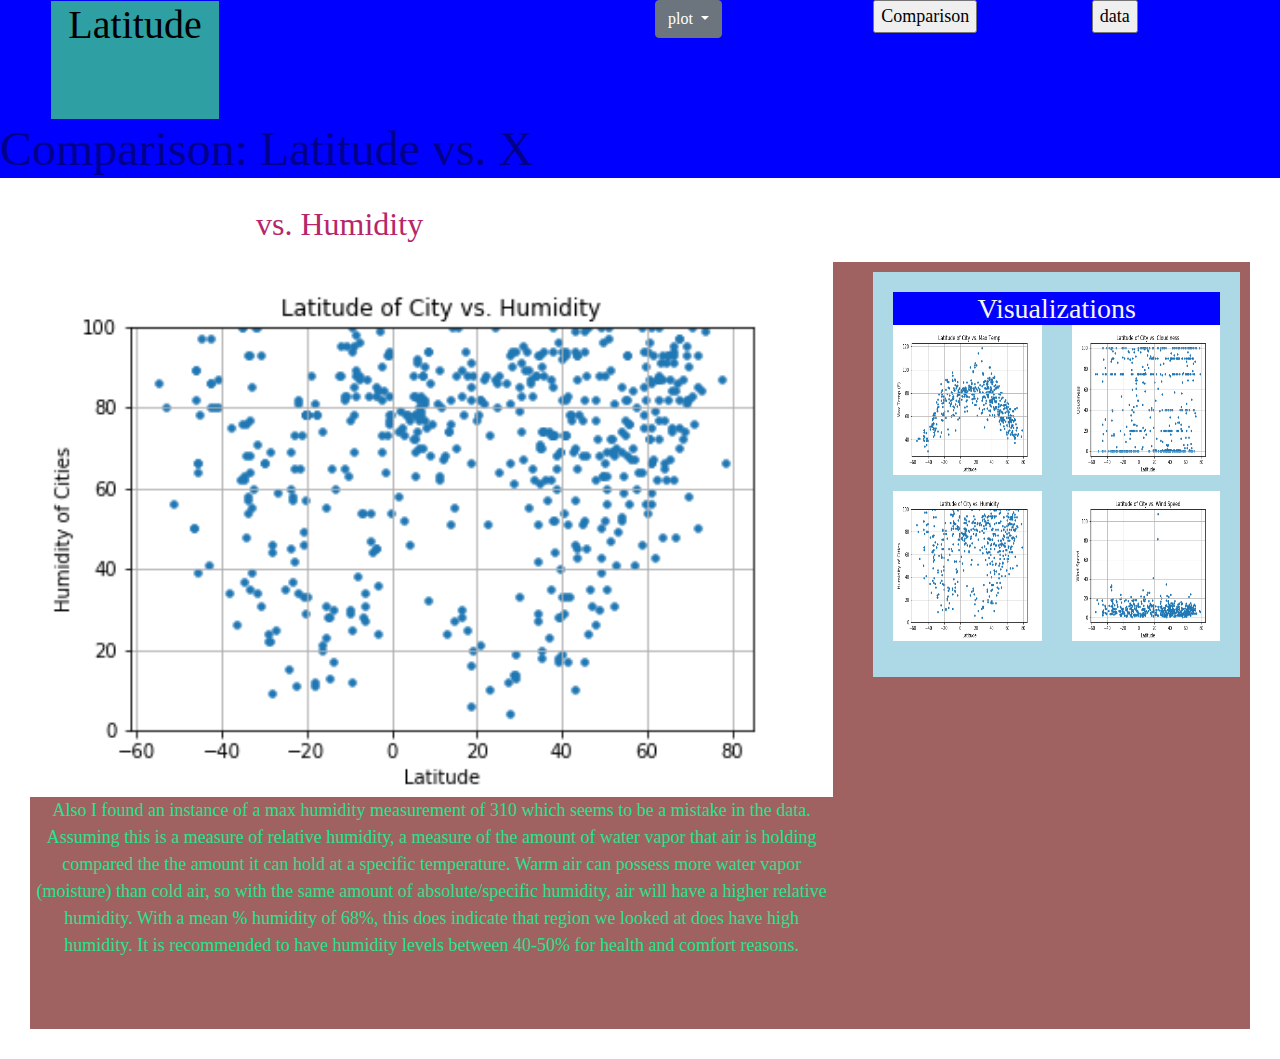
<file: Humidity.html>
<!DOCTYPE html>
<html lang="en-us">

<head>

    <style>
        img{ width: auto;
            height: auto;
            max-width: 100%;
            max-height: 100%;}
    </style>

    <meta charset="UTF-8">
    <title>temperature</title>


  
     <link rel="stylesheet" href="https://stackpath.bootstrapcdn.com/bootstrap/4.1.3/css/bootstrap.min.css"integrity="sha384MCw98/SFnGE8fJT3GXwEOngsV7Zt27NXFoaoApmYm81iuXoPkFOJwJ8ERdnLPMO" crossorigin="anonymous">

     <link rel="stylesheet" type="text/css" href="style.css">
</head>

<body>
      <div id="first_line_color">
        <div class="row">   
                <!-- <div class="form-inline">   -->
                <div class="col-md-6">    

                        <div class="first_line" >
                            <div class="div1"><h1>Latitude</h1> </div>
                        </div>    
                </div>  
                
               <div class="col-md-2">     
                    
                        <div class="dropdown">
                        <button class="btn btn-secondary dropdown-toggle" type="button" id="dropdownMenuButton" data-toggle="dropdown" aria-haspopup="true" aria-expanded="false">
                            plot
                        </button>
                        <div class="dropdown-menu" aria-labelledby="dropdownMenuButton">
                            <a class="dropdown-item" href="Temperature.html">Max Temperature</a>
                            <a class="dropdown-item" href="Humidity.html">Humidity</a>
                            <a class="dropdown-item" href="Cloudiness.html">Cloudiness</a>
                            <a class="dropdown-item" href="Wind-speed.html">Wind-speed</a>
                        </div>
                        </div>
                </div>  

                <div class="col-md-2">  
                    <form>
                       <input class="MyButton1" type="button" value="Comparison" onclick="window.location.href='Comparison.html'" />       
                    </form>
                </div> 

                <div class="col-md-2">
                      <form>
                            <input class="MyButton2" type="button" value="data" onclick="window.location.href='data.html'" />       
                      </form>
 
                </div>
        </div>
<!-- </div> -->
     </div>
<br>

<header>
    <h1>Comparison: Latitude vs. X</h1>
</header>

<br>
<h2 style="position:absolute;left:20%;color:rgb(182, 39, 106)">vs. Humidity</h2>
<br>

<div class="Col_container">
   
    <div class="row">
      
      
      <div class="col-md-8">
        


        <figure id="main1_figure">
            <!-- <figcaption>latitude_Humidity</figcaption> -->
            <img src="./Resources/Humidity.png" alt="latitude_Humidity"\br
 style="width:100%;height:100%;align:middle">
            <figcaption>Also I found an instance of a max humidity measurement of 310 which seems to be a mistake in the data. Assuming this is a measure of relative humidity, a measure of the amount of water vapor that air is holding compared the the amount it can hold at a specific temperature. Warm air can possess more water vapor (moisture) than cold air, so with the same amount of absolute/specific humidity, air will have a higher relative humidity. With a mean % humidity of 68%, this does indicate that region we looked at does have high humidity. It is recommended to have humidity levels between 40-50% for health and comfort reasons.</figcaption>  
        </figure>


      </div>
      <!-- </div> -->
      
      
      <div class="col-md-4">
          
            <main class="container2">
                <header>
                    <h2>Visualizations</h2>
                </header>
          
            <div class="row">
              <div class="col-xs-3 col-sm-3 col-md-6">
                  <figure id="main1_figure">
                      <!-- <figcaption>latitude_Max-Temperature</figcaption> -->
                    <a href="./Temperature.html">
                      <img src="./Resources/Max_Temp.png" alt="latitude_Max-Temperature"\br
 style="width:150px;height:150px;">
                    </a>
                    </figure>
        
              </div>
              <div class="col-xs-3 col-sm-3 col-md-6">
                  <figure id="main1_figure">
                      <!-- <figcaption>latitude_Cloudiness</figcaption> -->
                      <a href="./cloudiness.html">
                      <img   src="./Resources/Cloudiness.png" alt="latitude_Cloudiness" \br
style="width:150px;height:150px;">
                      </a>
                    </figure>
              </div>
            <!-- </div> -->

            <!-- <div class="row"> -->
                <div class="col-xs-3 col-sm-3 col-md-6">
                    <figure id="main1_figure">
                        <!-- <figcaption>latitude_Humidity</figcaption> -->
                        <a href="./Humidity.html">
                        <img   src="./Resources/Humidity.png" alt="latitude_humidity"\br
 style="width:150px;height:150px;">
                        </a>  
                    </figure>
                </div>
                <div class="col-xs-3 col-sm-3 col-md-6">
                    <figure id="main1_figure">
                        <!-- <figcaption>latitude_Wind_Speen</figcaption> -->
                        <a href="./wind-speed.html">
                        <img  src="./Resources/Wind_speed.png" alt="latitude_wind-speed" \br
style="width:150px;height:150px;">
                        </a>  
                    </figure>
                </div>
              </div>
              </main>
       
       
            
      </div>
    </div>

        
        
        <br><br>



 

<script src="https://code.jquery.com/jquery-3.3.1.slim.min.js" integrity="sha384-q8i/\br
X+965DzO0rT7abK41JStQIAqVgRVzpbzo5smXKp4YfRvH+8abtTE1Pi6jizo" crossorigin="anonymous"></script>
<script src="https://cdnjs.cloudflare.com/ajax/libs/popper.js/1.14.3/umd/popper.min.js" integrity="sha384-ZMP7rVo3mIykV+2+9J3UJ46jBk0WLaUAdn689aCwoqbBJiSnjAK/l8WvCWPIPm49" crossorigin="anonymous"></script>
<script src="https://stackpath.bootstrapcdn.com/bootstrap/4.1.3/js/bootstrap.min.js" integrity="sha384-ChfqqxuZUCnJSK3+MXmPNIyE6ZbWh2IMqE241rYiqJxyMiZ6OW/JmZQ5stwEULTy" crossorigin="anonymous"></script>

</body>

</html>
</file>
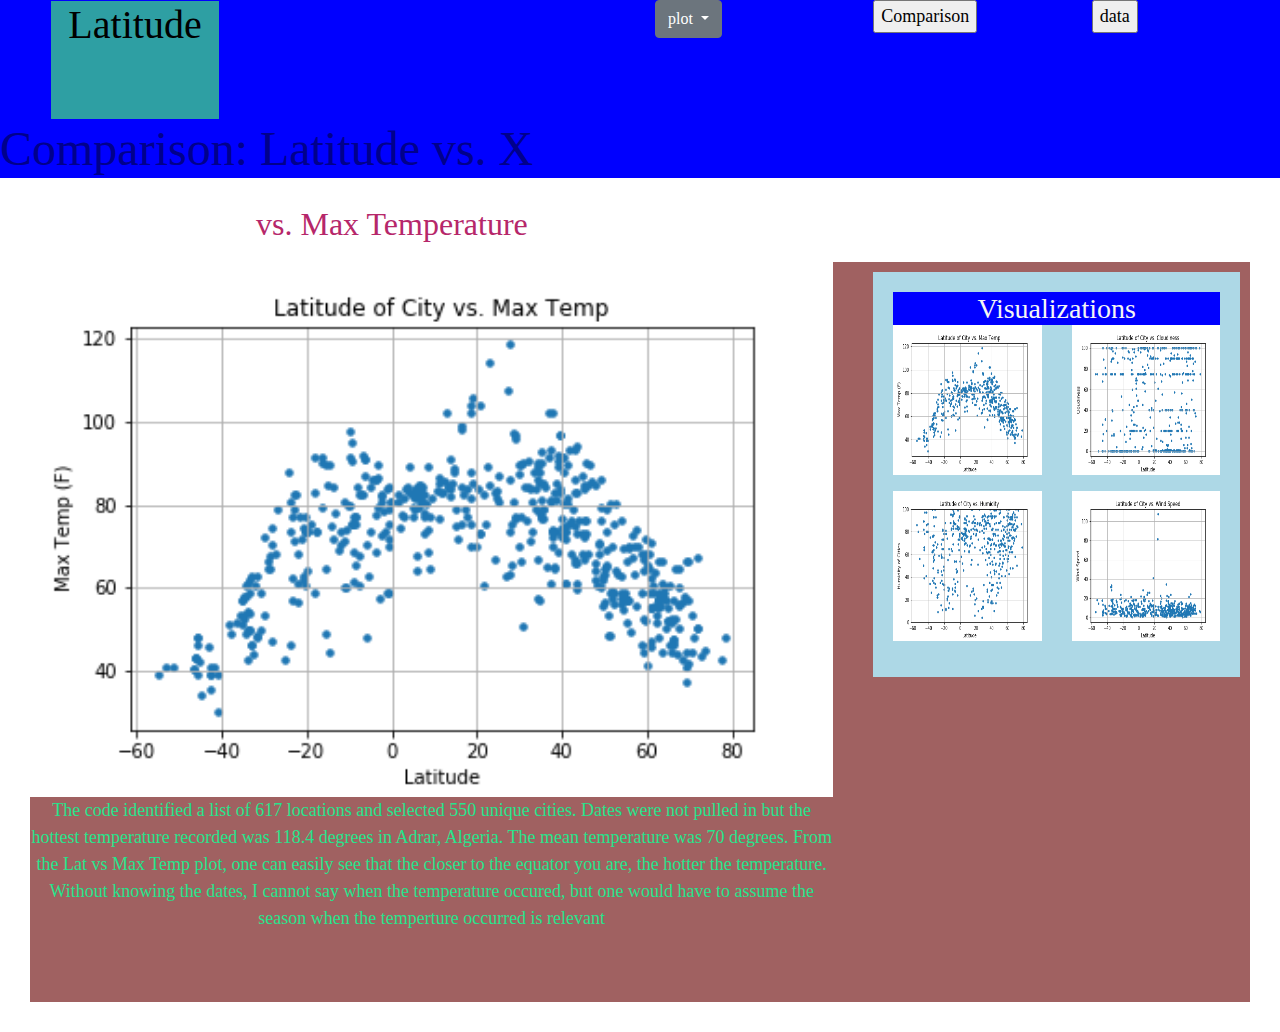
<file: Temperature.html>
<!DOCTYPE html>
<html lang="en-us">

<head>

    <style>
        img{ width: auto;
            height: auto;
            max-width: 100%;
            max-height: 100%;}
    </style>

    <meta charset="UTF-8">
    <title>temperature</title>


  
     <link rel="stylesheet" href="https://stackpath.bootstrapcdn.com/bootstrap/4.1.3/css/bootstrap.min.css"integrity="sha384MCw98/SFnGE8fJT3GXwEOngsV7Zt27NXFoaoApmYm81iuXoPkFOJwJ8ERdnLPMO" crossorigin="anonymous">

     <link rel="stylesheet" type="text/css" href="style.css">
</head>

<body>
      <div id="first_line_color">
        <div class="row">   
                <!-- <div class="form-inline">   -->
                <div class="col-md-6">    

                        <div class="first_line" >
                            <div class="div1"><h1>Latitude</h1> </div>
                        </div>    
                </div>  
                
               <div class="col-md-2">     
                  
                        <div class="dropdown">
                        <button class="btn btn-secondary dropdown-toggle" type="button" id="dropdownMenuButton" data-toggle="dropdown" aria-haspopup="true" aria-expanded="false">
                            plot
                        </button>
                        <div class="dropdown-menu" aria-labelledby="dropdownMenuButton">
                            <a class="dropdown-item" href="Temperature.html">Max Temperature</a>
                            <a class="dropdown-item" href="Humidity.html">Humidity</a>
                            <a class="dropdown-item" href="Cloudiness.html">Cloudiness</a>
                            <a class="dropdown-item" href="Wind-speed.html">Wind-speed</a>
                        </div>
                        </div>
                </div>  

                <div class="col-md-2">  
                    <form>
                       <input class="MyButton1" type="button" value="Comparison" onclick="window.location.href='Comparison.html'" />       
                    </form>
                </div> 

                <div class="col-md-2">
                      <form>
                            <input class="MyButton2" type="button" value="data" onclick="window.location.href='data.html'" />       
                      </form>
 
                </div>
        </div>
<!-- </div> -->
     </div>
<br>

<header>
    <h1>Comparison: Latitude vs. X</h1>
</header>

<br>
<h2 style="position:absolute;left:20%;color:rgb(182, 39, 106)">vs. Max Temperature</h2>
<br>

<div class="Col_container">
   
    <div class="row">
      
      
      <div class="col-md-8">
        


        <figure id="main1_figure">
           
            <img src="./Resources/Max_Temp.png" alt="latitude_Max-Temperature"\br
 style="width:100%;height:100%;align:middle">
            <figcaption>The code identified a list of 617 locations and selected 550 unique cities. Dates were not pulled in but the hottest temperature recorded was 118.4 degrees in Adrar, Algeria. The mean temperature was 70 degrees. From the Lat vs Max Temp plot, one can easily see that the closer to the equator you are, the hotter the temperature. Without knowing the dates, I cannot say when the temperature occured, but one would have to assume the season when the temperture occurred is relevant</figcaption>  
        </figure>


      </div>
      <!-- </div> -->
      
      
      <div class="col-md-4">
          
            <main class="container2">
                <header>
                    <h2>Visualizations</h2>
                </header>
            <!--Normally these medium columns go full wide on small screen sizes-->
            <div class="row">
              <div class="col-xs-3 col-sm-3 col-md-6">
                  <figure id="main1_figure">
                      <!-- <figcaption>latitude_Max-Temperature</figcaption> -->
                    <a href="./Temperature.html">
                      <img src="./Resources/Max_Temp.png" alt="latitude_Max-Temperature"\br
 style="width:150px;height:150px;">
                    </a>
                    </figure>
        
              </div>
              <div class="col-xs-3 col-sm-3 col-md-6">
                  <figure id="main1_figure">
                      <!-- <figcaption>latitude_Cloudiness</figcaption> -->
                      <a href="./cloudiness.html">
                      <img   src="./Resources/Cloudiness.png" alt="latitude_Cloudiness" \br
style="width:150px;height:150px;">
                      </a>
                    </figure>
              </div>
            <!-- </div> -->

            <!-- <div class="row"> -->
                <div class="col-xs-3 col-sm-3 col-md-6">
                    <figure id="main1_figure">
                        <!-- <figcaption>latitude_Humidity</figcaption> -->
                        <a href="./Humidity.html">
                        <img   src="./Resources/Humidity.png" alt="latitude_humidity"\br
 style="width:150px;height:150px;">
                        </a>  
                    </figure>
                </div>
                <div class="col-xs-3 col-sm-3 col-md-6">
                    <figure id="main1_figure">
                        <!-- <figcaption>latitude_Wind_Speen</figcaption> -->
                        <a href="./wind-speed.html">
                        <img  src="./Resources/Wind_speed.png" alt="latitude_wind-speed" \br
style="width:150px;height:150px;">
                        </a>  
                    </figure>
                </div>
              </div>
              </main>
       
       
            
      </div>
    </div>

        
        
        <br><br>



 

<script src="https://code.jquery.com/jquery-3.3.1.slim.min.js" integrity="sha384-q8i/\br
X+965DzO0rT7abK41JStQIAqVgRVzpbzo5smXKp4YfRvH+8abtTE1Pi6jizo" crossorigin="anonymous"></script>
<script src="https://cdnjs.cloudflare.com/ajax/libs/popper.js/1.14.3/umd/popper.min.js" integrity="sha384-ZMP7rVo3mIykV+2+9J3UJ46jBk0WLaUAdn689aCwoqbBJiSnjAK/l8WvCWPIPm49" crossorigin="anonymous"></script>
<script src="https://stackpath.bootstrapcdn.com/bootstrap/4.1.3/js/bootstrap.min.js" integrity="sha384-ChfqqxuZUCnJSK3+MXmPNIyE6ZbWh2IMqE241rYiqJxyMiZ6OW/JmZQ5stwEULTy" crossorigin="anonymous"></script>

</body>

</html>
</file>
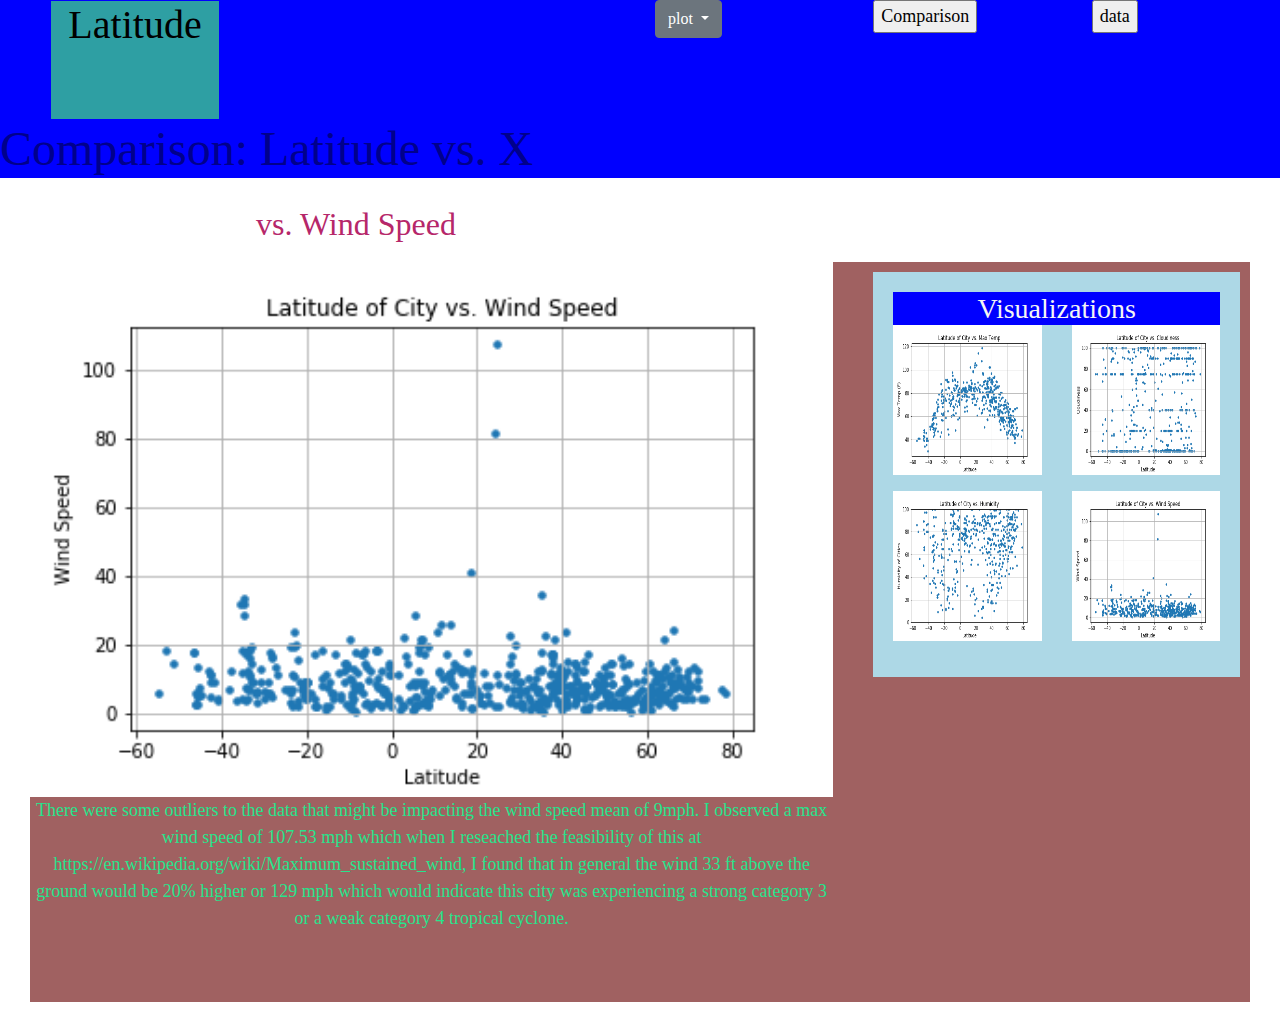
<file: Wind-speed.html>
<!DOCTYPE html>
<html lang="en-us">

<head>

    <style>
        img{ width: auto;
            height: auto;
            max-width: 100%;
            max-height: 100%;}
    </style>

    <meta charset="UTF-8">
    <title>temperature</title>


  
     <link rel="stylesheet" href="https://stackpath.bootstrapcdn.com/bootstrap/4.1.3/css/bootstrap.min.css"integrity="sha384MCw98/SFnGE8fJT3GXwEOngsV7Zt27NXFoaoApmYm81iuXoPkFOJwJ8ERdnLPMO" crossorigin="anonymous">

     <link rel="stylesheet" type="text/css" href="style.css">
</head>

<body>
      <div id="first_line_color">
        <div class="row">   
                <!-- <div class="form-inline">   -->
                <div class="col-md-6">    

                        <div class="first_line" >
                            <div class="div1"><h1>Latitude</h1> </div>
                        </div>    
                </div>  
                
               <div class="col-md-2">     
                   
                        <div class="dropdown">
                        <button class="btn btn-secondary dropdown-toggle" type="button" \br
id="dropdownMenuButton" data-toggle="dropdown" aria-haspopup="true" aria-expanded="false">
                            plot
                        </button>
                        <div class="dropdown-menu" aria-labelledby="dropdownMenuButton">
                            <a class="dropdown-item" href="Temperature.html">Max Temperature</a>
                            <a class="dropdown-item" href="Humidity.html">Humidity</a>
                            <a class="dropdown-item" href="Cloudiness.html">Cloudiness</a>
                            <a class="dropdown-item" href="Wind-speed.html">Wind-speed</a>
                        </div>
                        </div>
                </div>  

                <div class="col-md-2">  
                    <form>
                       <input class="MyButton1" type="button" value="Comparison" onclick="window.location.href='Comparison.html'" />       
                    </form>
                </div> 

                <div class="col-md-2">
                      <form>
                            <input class="MyButton2" type="button" value="data" onclick="window.location.href='data.html'" />       
                      </form>
 
                </div>
        </div>
<!-- </div> -->
     </div>
<br>

<header>
    <h1>Comparison: Latitude vs. X</h1>
</header>

<br>
<h2 style="position:absolute;left:20%;color:rgb(182, 39, 106)">vs. Wind Speed</h2>
<br>

<div class="Col_container">
   
    <div class="row">
      
      
      <div class="col-md-8">
        


        <figure id="main1_figure">
            <!-- <figcaption>latitude_Wind_Speed</figcaption> -->
            <img src="./Resources/Wind_speed.png" alt="latitude_Wind_Speed" style="width:100%;height:100%;align:middle">
            <figcaption>There were some outliers to the data that might be impacting the wind speed mean of 9mph. I observed a max wind speed of 107.53 mph which when I reseached the feasibility of this at https://en.wikipedia.org/wiki/Maximum_sustained_wind, I found that in general the wind 33 ft above the ground would be 20% higher or 129 mph which would indicate this city was experiencing a strong category 3 or a weak category 4 tropical cyclone.</figcaption>  
        </figure>


      </div>
      <!-- </div> -->
      
      
      <div class="col-md-4">
          
            <main class="container2">
                <header>
                    <h2>Visualizations</h2>
                </header>
            <!--Normally these medium columns go full wide on small screen sizes-->
            <div class="row">
              <div class="col-xs-3 col-sm-3 col-md-6">
                  <figure id="main1_figure">
                      <!-- <figcaption>latitude_Max-Temperature</figcaption> -->
                    <a href="./Temperature.html">
                      <img src="./Resources/Max_Temp.png" alt="latitude_Max-Temperature"\br
 style="width:150px;height:150px;">
                    </a>
                    </figure>
        
              </div>
              <div class="col-xs-3 col-sm-3 col-md-6">
                  <figure id="main1_figure">
                      <!-- <figcaption>latitude_Cloudiness</figcaption> -->
                      <a href="./cloudiness.html">
                      <img   src="./Resources/Cloudiness.png" alt="latitude_Cloudiness" \br
style="width:150px;height:150px;">
                      </a>
                    </figure>
              </div>
            <!-- </div> -->

            <!-- <div class="row"> -->
                <div class="col-xs-3 col-sm-3 col-md-6">
                    <figure id="main1_figure">
                        <!-- <figcaption>latitude_Humidity</figcaption> -->
                        <a href="./Humidity.html">
                        <img   src="./Resources/Humidity.png" alt="latitude_humidity"\br
 style="width:150px;height:150px;">
                        </a>  
                    </figure>
                </div>
                <div class="col-xs-3 col-sm-3 col-md-6">
                    <figure id="main1_figure">
                        <!-- <figcaption>latitude_Wind_Speen</figcaption> -->
                        <a href="./wind-speed.html">
                        <img  src="./Resources/Wind_speed.png" alt="latitude_wind-speed" \br
style="width:150px;height:150px;">
                        </a>  
                    </figure>
                </div>
              </div>
              </main>
       
       
            
      </div>
    </div>

        
        
        <br><br>



 

<script src="https://code.jquery.com/jquery-3.3.1.slim.min.js" integrity="sha384-q8i/\br
X+965DzO0rT7abK41JStQIAqVgRVzpbzo5smXKp4YfRvH+8abtTE1Pi6jizo" crossorigin="anonymous"></script>
<script src="https://cdnjs.cloudflare.com/ajax/libs/popper.js/1.14.3/umd/popper.min.js" integrity="sha384-ZMP7rVo3mIykV+2+9J3UJ46jBk0WLaUAdn689aCwoqbBJiSnjAK/l8WvCWPIPm49" crossorigin="anonymous"></script>
<script src="https://stackpath.bootstrapcdn.com/bootstrap/4.1.3/js/bootstrap.min.js" integrity="sha384-ChfqqxuZUCnJSK3+MXmPNIyE6ZbWh2IMqE241rYiqJxyMiZ6OW/JmZQ5stwEULTy" crossorigin="anonymous"></script>

</body>

</html>
</file>
<file: style.css>
/*
 First External CSS Stylesheet
 */

/* Styling for HTML elements */

body {
    /* padding: 100px; */
    /* margin-left: 20px;
    margin-right: 20px; */
    font-family: Georgia, "Times New Roman", Times, serif;
    font-size: 18px;
    line-height: 150%;
    color: #333;
    background: #ffffff;
    position:relative;
  }
  /* body .first_line{background: lightblue;
    width: 100%;
    height: 100%;
    background-color: blue;
    position:relative;
    display:inline-block;
    left:50px;
  } */

  #first_line_color{background: lightblue;

    width: 100%;
    height: 100%;
    background-color: blue;
    position:relative;
    display:inline-block;
    left:0px;
  }

  body .row1{background: lightblue;

    width: 100%;
    height: 100%;
    background-color: blue;
    position:relative;
    display:inline-block;
    left:0px;
  }


  .first_line >.div1 {
    width: 170px;
    height: 120px;
    border: 1px solid blue;
    background-color: rgb(46, 159, 163); 
    position:relative;
    display:inline-block;
    left:50px;
  }
  /* .first_line>.first_line_blank>p{display:inline-block;} */
  .first_line>.div1>h1{text-align: center; color:black}

  /* .btn-group{position:absolute;
    right:200px;
    display:inline-block;} */

  
  .form-inline>.dropdown{display:inline-block;position:absolute;right:32%;top:40%}
  .form-inline>form>.MyButton1{position:absolute;right:15%;display:inline-block;}
  .form-inline>form>.MyButton2{position:absolute;right:5%; display:inline-block;}
  
  
    /* float:right} */

  header {
    background: blue;
  }
  
  header>h1 {
    padding: 0px ;
    margin: 0px;
    margin-bottom: 0px;
    font-size: 48px;
    /* color: #eee; */
    color:darkblue;
    text-align: left;
  }
  
  /* h2 {
    font-size: 24px;
  } */
  
  a {
    color: #0b0721;
  }
  
  .Col_container{
    /* margin-left:30px;*/
    margin:30px; 
    background: rgb(160, 97, 97);
  /* color:rgb(192, 146, 146); */
  }

  

  /* Selecting elements by class */
  .container1 {
    /* width: 1000px;
    height: 1000px; */
    position:relative;
    margin-top: 10px ;
    margin-left: 10px ;
    margin-right: 10px ;
    padding: 5px;
    background:lightblue;
  }

  .container2 {
    /* width: 1000px;
    height: 1000px; */
    position:relative;
    margin-top: 10px ;
    margin-left: 10px ;
    margin-right: 10px ;
    padding: 20px;
    background: lightblue;
  }
  
  #main_figure{
    /* width: 250px;
    height: 250px;
    border-style: solid;
    border-color: purple;
    border-width: 5px; */
    /* position:absolute;
    top:50px; */
    /* left:50px;   */
    float:left
  }
  
  #introduction>p{color:black}

  #main_figure>h2{position:absolute;
    right:0px;
    top:0px;
}

.container>h2{position:relative;
    right:500px;
    top:0px;
    color:darkblue;
    font-size:400
}

.container_data{padding: 10px ;
  margin: 30px;
background-color: white}

/* .container2>header>h2{position:relative;
  right:500px;
  top:0px;
  color:blue;
  font-size:500
} */

header>h2 {
  padding: 0px ;
  margin: 0px;
  margin-bottom: 0px;
  font-size: 28px;
  color:whitesmoke;
  text-align: center;
}

figure figcaption {
  border: whitesmoke;
  text-align: center;
  color:rgb(39, 228, 140);
}
</file>
